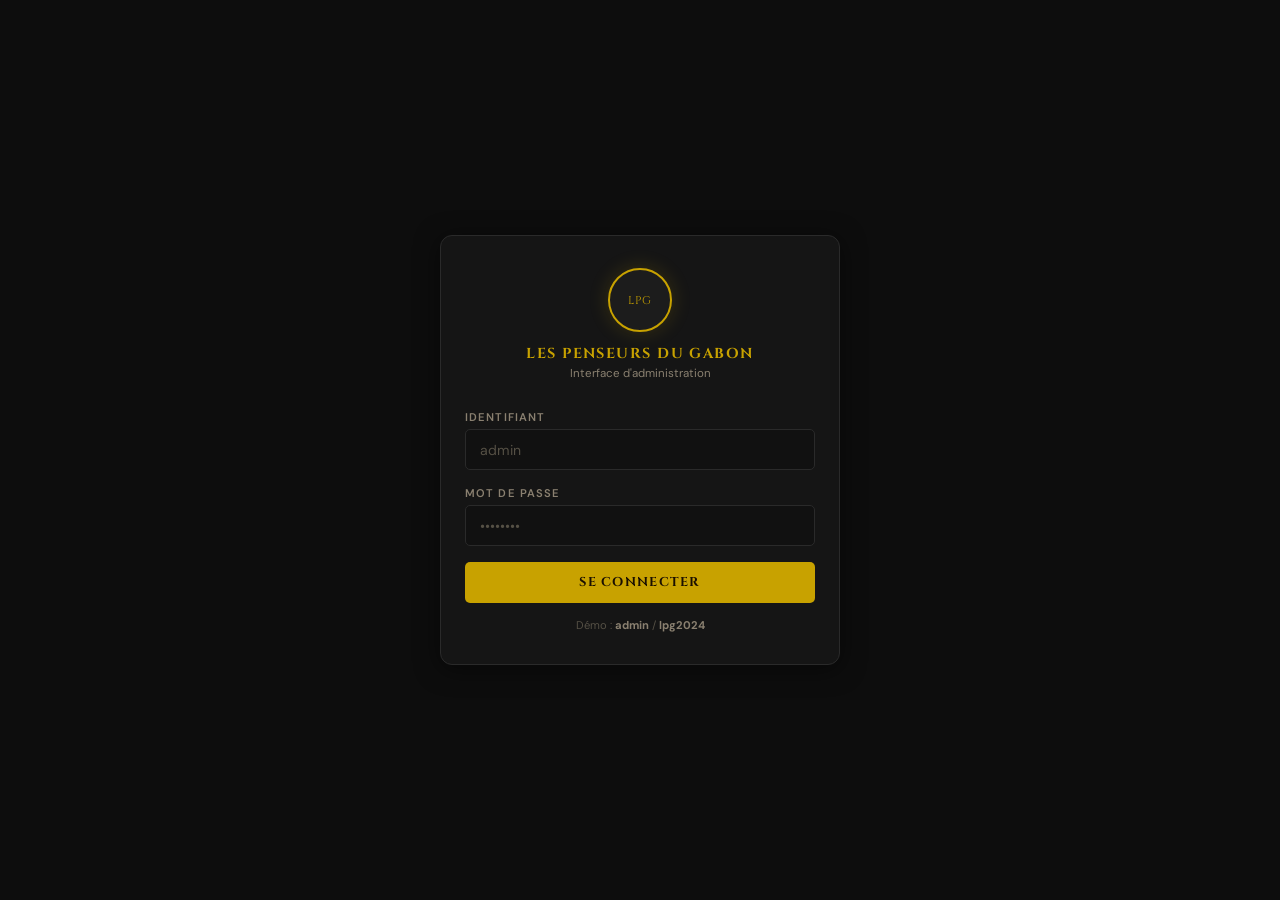
<file: lpg-admin-1.html>
<!DOCTYPE html>
<html lang="fr">
<head>
<meta charset="UTF-8"/>
<meta name="viewport" content="width=device-width,initial-scale=1.0,viewport-fit=cover"/>
<title>LPG Admin — Backoffice</title>
<link rel="preconnect" href="https://fonts.googleapis.com"/>
<link rel="preconnect" href="https://fonts.gstatic.com" crossorigin/>
<link href="https://fonts.googleapis.com/css2?family=Cinzel:wght@600;700&family=DM+Sans:wght@300;400;500;600&display=swap" rel="stylesheet"/>
<style>
/* ══════════════════════════════════════════════
   TOKENS
══════════════════════════════════════════════ */
:root{
  --bg-base:#0D0D0D;
  --bg-surface:#151515;
  --bg-card:#1C1C1C;
  --bg-hover:#222222;
  --bg-input:#111111;
  --border:#2A2A2A;
  --border-focus:#C8A200;
  --gold:#C8A200;
  --gold-dim:#8A6E00;
  --gold-glow:rgba(200,162,0,.15);
  --green:#009A00;
  --green-dim:#006600;
  --red:#C0392B;
  --red-dim:#7A1E15;
  --blue:#2E86AB;
  --text-primary:#F0EAD6;
  --text-secondary:#8A8070;
  --text-muted:#555045;
  --brown-accent:#5C2E00;
  --sidebar-w:230px;
  --topbar-h:52px;
  --r:8px;
  --r-sm:5px;
  --font-t:'Cinzel',serif;
  --font-b:'DM Sans',sans-serif;
  --shadow:0 4px 24px rgba(0,0,0,.5);
  --shadow-gold:0 0 20px rgba(200,162,0,.2);
}

*,*::before,*::after{box-sizing:border-box;margin:0;padding:0}
html,body{height:100%;-webkit-text-size-adjust:100%}
body{font-family:var(--font-b);background:var(--bg-base);color:var(--text-primary);font-size:14px;overflow:hidden}
input,textarea,select,button{font-family:var(--font-b)}

/* ══════════════════════════════════════════════
   LOGIN
══════════════════════════════════════════════ */
#login-screen{
  position:fixed;inset:0;z-index:9999;
  background:var(--bg-base);
  display:flex;align-items:center;justify-content:center;
  padding:1rem;transition:opacity .4s;
}
#login-screen.out{opacity:0;pointer-events:none}
.login-box{
  width:100%;max-width:400px;
  background:var(--bg-surface);
  border:1px solid var(--border);border-radius:12px;
  padding:2rem 1.5rem;
  box-shadow:var(--shadow);
  animation:slideUp .4s ease both;
}
.login-brand{text-align:center;margin-bottom:1.8rem}
.logo-ring{
  width:64px;height:64px;border-radius:50%;
  border:2px solid var(--gold);
  display:flex;align-items:center;justify-content:center;
  margin:0 auto .7rem;background:var(--bg-card);
  box-shadow:var(--shadow-gold);
}
.logo-ring span{font-family:var(--font-t);font-size:.7rem;color:var(--gold);letter-spacing:.1em}
.login-brand h1{font-family:var(--font-t);font-size:.9rem;color:var(--gold);letter-spacing:.1em}
.login-brand p{font-size:.72rem;color:var(--text-secondary);margin-top:.2rem}
.fg{margin-bottom:1rem}
.fg label{display:block;font-size:.7rem;font-weight:600;letter-spacing:.1em;text-transform:uppercase;color:var(--text-secondary);margin-bottom:.35rem}
.fg input{
  width:100%;background:var(--bg-input);
  border:1px solid var(--border);border-radius:var(--r-sm);
  padding:.65rem .9rem;color:var(--text-primary);
  font-size:.88rem;outline:none;
  transition:border-color .2s,box-shadow .2s;
  -webkit-appearance:none;
}
.fg input:focus{border-color:var(--gold);box-shadow:0 0 0 3px var(--gold-glow)}
.fg input::placeholder{color:var(--text-muted)}
.login-error{
  background:rgba(192,57,43,.12);border:1px solid var(--red-dim);
  border-radius:var(--r-sm);padding:.6rem .9rem;
  font-size:.78rem;color:#e74c3c;margin-bottom:.9rem;display:none;
}
.login-error.show{display:block}
.btn-login{
  width:100%;background:var(--gold);color:#1A0F00;
  border:none;border-radius:var(--r-sm);padding:.75rem;
  font-family:var(--font-t);font-size:.8rem;font-weight:700;
  letter-spacing:.1em;text-transform:uppercase;
  cursor:pointer;transition:background .2s;
  -webkit-tap-highlight-color:transparent;
}
.btn-login:hover,.btn-login:focus{background:#e0b800}
.login-hint{text-align:center;font-size:.7rem;color:var(--text-muted);margin-top:.9rem}
.login-hint strong{color:var(--text-secondary)}

/* ══════════════════════════════════════════════
   APP SHELL
══════════════════════════════════════════════ */
#app{display:none;height:100dvh;flex-direction:column}
#app.visible{display:flex}

/* ── TOPBAR ── */
.topbar{
  height:var(--topbar-h);flex-shrink:0;
  background:var(--bg-surface);border-bottom:1px solid var(--border);
  display:flex;align-items:center;gap:.5rem;
  padding:0 .75rem;z-index:200;
}
.topbar-brand{
  display:flex;align-items:center;gap:.6rem;
  flex-shrink:0;
}
.brand-icon{
  width:30px;height:30px;border-radius:50%;
  border:1.5px solid var(--gold);
  display:flex;align-items:center;justify-content:center;
  background:var(--bg-card);flex-shrink:0;
}
.brand-icon span{font-family:var(--font-t);font-size:.5rem;color:var(--gold)}
.brand-txt h2{font-family:var(--font-t);font-size:.68rem;color:var(--gold);letter-spacing:.07em;line-height:1.2}
.brand-txt p{font-size:.58rem;color:var(--text-muted)}
.topbar-sep{width:1px;background:var(--border);height:28px;flex-shrink:0;margin:0 .25rem}
.topbar-title{
  font-size:.78rem;font-weight:600;
  color:var(--text-secondary);flex:1;
  white-space:nowrap;overflow:hidden;text-overflow:ellipsis;
}
.topbar-title span{color:var(--text-primary)}
.topbar-right{display:flex;align-items:center;gap:.5rem;margin-left:auto;flex-shrink:0}
.saved-badge{
  background:rgba(0,154,0,.12);border:1px solid var(--green-dim);
  color:#4CAF50;border-radius:100px;
  padding:.2rem .65rem;font-size:.68rem;font-weight:600;
  display:none;white-space:nowrap;
  animation:fadeIn .3s ease;
}
.saved-badge.show{display:flex;align-items:center;gap:.25rem}
.user-chip{
  display:flex;align-items:center;gap:.4rem;
  background:var(--bg-card);border:1px solid var(--border);
  border-radius:100px;padding:.25rem .7rem .25rem .3rem;
  cursor:pointer;transition:border-color .2s;
  -webkit-tap-highlight-color:transparent;
}
.user-chip:hover{border-color:var(--gold)}
.avatar{
  width:24px;height:24px;border-radius:50%;
  background:linear-gradient(135deg,var(--gold),var(--brown-accent));
  display:flex;align-items:center;justify-content:center;
  font-size:.6rem;font-weight:700;color:#1A0F00;flex-shrink:0;
}
.user-chip .uname{font-size:.75rem;color:var(--text-primary)}
/* hide username on tiny screens */
@media(max-width:400px){.user-chip .uname{display:none}}

.btn-logout{
  background:transparent;border:1px solid var(--border);
  border-radius:var(--r-sm);color:var(--text-secondary);
  padding:.3rem .6rem;font-size:.72rem;cursor:pointer;
  transition:all .2s;white-space:nowrap;
  -webkit-tap-highlight-color:transparent;
}
.btn-logout:hover{border-color:var(--red);color:var(--red)}

/* mobile: hide topbar-title on very small */
@media(max-width:480px){
  .topbar-sep,.topbar-title{display:none}
}

/* ── SIDEBAR TOGGLE BUTTON ── */
.sidebar-toggle{
  display:none;
  background:none;border:1px solid var(--border);border-radius:var(--r-sm);
  color:var(--text-secondary);width:34px;height:34px;
  align-items:center;justify-content:center;
  cursor:pointer;font-size:1.1rem;flex-shrink:0;
  -webkit-tap-highlight-color:transparent;
  transition:border-color .2s,color .2s;
}
.sidebar-toggle:hover{border-color:var(--gold);color:var(--gold)}
@media(max-width:899px){.sidebar-toggle{display:flex}}

/* ── MAIN AREA ── */
.main-area{display:flex;flex:1;overflow:hidden;position:relative}

/* ── SIDEBAR OVERLAY (mobile) ── */
.sidebar-overlay{
  display:none;position:fixed;inset:0;
  background:rgba(0,0,0,.65);z-index:199;
}
.sidebar-overlay.open{display:block}

/* ── SIDEBAR ── */
.sidebar{
  width:var(--sidebar-w);flex-shrink:0;
  background:var(--bg-surface);
  border-right:1px solid var(--border);
  overflow-y:auto;padding:.6rem 0;
  transition:transform .25s ease;
  z-index:200;
}
.sidebar::-webkit-scrollbar{width:3px}
.sidebar::-webkit-scrollbar-thumb{background:var(--border);border-radius:4px}

/* mobile: sidebar becomes a drawer */
@media(max-width:899px){
  .sidebar{
    position:fixed;top:var(--topbar-h);left:0;bottom:0;
    transform:translateX(-100%);
  }
  .sidebar.open{transform:translateX(0)}
}

.nav-sec-label{
  font-size:.6rem;font-weight:700;letter-spacing:.18em;
  text-transform:uppercase;color:var(--text-muted);
  padding:.5rem 1rem .25rem;
}
.nav-item{
  display:flex;align-items:center;gap:.6rem;
  padding:.52rem 1rem;cursor:pointer;
  border-right:3px solid transparent;
  transition:background .15s;
  -webkit-tap-highlight-color:transparent;
}
.nav-item:hover{background:var(--bg-hover)}
.nav-item.active{background:var(--gold-glow);border-right-color:var(--gold)}
.nav-item.active .ni{color:var(--gold)}
.nav-item.active .nl{color:var(--text-primary);font-weight:600}
.ni{font-size:.95rem;width:18px;text-align:center;flex-shrink:0;color:var(--text-secondary)}
.nl{font-size:.8rem;color:var(--text-secondary)}
.nc{
  margin-left:auto;
  background:var(--bg-card);border:1px solid var(--border);
  border-radius:100px;font-size:.6rem;
  color:var(--text-muted);padding:.08rem .4rem;
}

/* ── CONTENT ── */
.content{
  flex:1;overflow-y:auto;
  padding:1.25rem 1rem;
  background:var(--bg-base);
}
.content::-webkit-scrollbar{width:4px}
.content::-webkit-scrollbar-thumb{background:var(--border);border-radius:4px}
@media(min-width:900px){.content{padding:2rem}}

/* ── PAGE ── */
.page{display:none}
.page.active{display:block;animation:fadeIn .22s ease}

/* ── PAGE HEADER ── */
.page-header{
  display:flex;align-items:flex-start;justify-content:space-between;
  gap:.75rem;margin-bottom:1.5rem;flex-wrap:wrap;
}
.ph-left h2{font-family:var(--font-t);font-size:1.05rem;color:var(--text-primary)}
.ph-left p{font-size:.76rem;color:var(--text-secondary);margin-top:.15rem}

/* ── BUTTONS ── */
.btn{
  display:inline-flex;align-items:center;gap:.35rem;
  border-radius:var(--r-sm);padding:.48rem .9rem;
  font-family:var(--font-b);font-size:.78rem;font-weight:600;
  cursor:pointer;transition:all .2s;border:1px solid transparent;
  text-decoration:none;white-space:nowrap;
  -webkit-tap-highlight-color:transparent;
}
.btn-primary{background:var(--gold);color:#1A0F00;border-color:var(--gold)}
.btn-primary:hover{background:#e0b800}
.btn-secondary{background:var(--bg-card);color:var(--text-primary);border-color:var(--border)}
.btn-secondary:hover{border-color:var(--gold);color:var(--gold)}
.btn-danger{background:rgba(192,57,43,.1);color:#e74c3c;border-color:var(--red-dim)}
.btn-danger:hover{background:rgba(192,57,43,.22)}
.btn-sm{padding:.32rem .65rem;font-size:.72rem}

/* ── CARDS ── */
.card{
  background:var(--bg-card);border:1px solid var(--border);
  border-radius:var(--r);padding:1.1rem;margin-bottom:1rem;
}
@media(min-width:600px){.card{padding:1.4rem}}
.card-title{
  font-family:var(--font-t);font-size:.78rem;color:var(--gold);
  letter-spacing:.06em;margin-bottom:1rem;
  display:flex;align-items:center;gap:.45rem;
}
.card-title span{font-size:.95rem}

/* ── STATS GRID ── */
.stats-grid{
  display:grid;grid-template-columns:1fr 1fr;
  gap:.75rem;margin-bottom:1.5rem;
}
@media(min-width:600px){.stats-grid{grid-template-columns:repeat(4,1fr);gap:1rem}}
.stat-box{
  background:var(--bg-card);border:1px solid var(--border);
  border-radius:var(--r);padding:1rem;
  position:relative;overflow:hidden;
}
.stat-box::before{content:'';position:absolute;top:0;left:0;right:0;height:2px;background:var(--gold)}
.stat-box .sv{font-family:var(--font-t);font-size:1.6rem;color:var(--gold);display:block}
.stat-box .sl{font-size:.68rem;color:var(--text-secondary);margin-top:.15rem;text-transform:uppercase;letter-spacing:.06em}
.stat-box .si{position:absolute;right:.8rem;top:.8rem;font-size:1.5rem;opacity:.12}

/* ── FORMS ── */
.form-row{display:grid;gap:.75rem;margin-bottom:.9rem}
@media(min-width:600px){.form-row.c2{grid-template-columns:1fr 1fr}}
@media(min-width:600px){.form-row.c3{grid-template-columns:1fr 1fr 1fr}}
.field label{
  display:block;font-size:.68rem;font-weight:600;
  letter-spacing:.1em;text-transform:uppercase;
  color:var(--text-secondary);margin-bottom:.32rem;
}
.field input,.field textarea,.field select{
  width:100%;background:var(--bg-input);
  border:1px solid var(--border);border-radius:var(--r-sm);
  padding:.58rem .82rem;color:var(--text-primary);
  font-size:.84rem;outline:none;
  transition:border-color .2s,box-shadow .2s;
  -webkit-appearance:none;
}
.field input:focus,.field textarea:focus,.field select:focus{
  border-color:var(--gold);box-shadow:0 0 0 3px var(--gold-glow);
}
.field textarea{resize:vertical;min-height:75px;line-height:1.5}
.field select{cursor:pointer;background-image:url("data:image/svg+xml,%3Csvg xmlns='http://www.w3.org/2000/svg' width='10' height='6'%3E%3Cpath d='M0 0l5 6 5-6z' fill='%238A8070'/%3E%3C/svg%3E");background-repeat:no-repeat;background-position:right .8rem center;padding-right:2rem}
.field select option{background:var(--bg-card)}
.field input::placeholder,.field textarea::placeholder{color:var(--text-muted)}

/* ── TABLE ── */
.table-wrap{overflow-x:auto;-webkit-overflow-scrolling:touch;border-radius:var(--r-sm)}
table{width:100%;border-collapse:collapse;min-width:500px}
thead th{
  text-align:left;font-size:.65rem;font-weight:700;
  letter-spacing:.1em;text-transform:uppercase;
  color:var(--text-muted);padding:.55rem .9rem;
  border-bottom:1px solid var(--border);
  white-space:nowrap;
}
tbody tr{border-bottom:1px solid rgba(255,255,255,.04);transition:background .15s}
tbody tr:hover{background:var(--bg-hover)}
tbody td{padding:.65rem .9rem;font-size:.8rem;color:var(--text-secondary)}
tbody td.pr{color:var(--text-primary);font-weight:500}
.badge{display:inline-flex;align-items:center;border-radius:100px;padding:.18rem .6rem;font-size:.67rem;font-weight:600}
.bg-green{background:rgba(0,154,0,.12);color:#4CAF50;border:1px solid rgba(0,154,0,.3)}
.bg-gold{background:var(--gold-glow);color:var(--gold);border:1px solid var(--gold-dim)}
.bg-gray{background:var(--bg-hover);color:var(--text-secondary);border:1px solid var(--border)}

/* ── LIST ITEMS ── */
.list-item{
  background:var(--bg-card);border:1px solid var(--border);
  border-radius:var(--r);padding:.85rem 1rem;
  margin-bottom:.6rem;
  display:flex;align-items:flex-start;gap:.85rem;
  transition:border-color .2s;
}
.list-item:hover{border-color:var(--gold-dim)}
.li-num{
  width:30px;height:30px;flex-shrink:0;border-radius:50%;
  background:var(--gold-glow);border:1px solid var(--gold-dim);
  display:flex;align-items:center;justify-content:center;
  font-family:var(--font-t);font-size:.65rem;color:var(--gold);
}
.li-body{flex:1;min-width:0}
.li-body strong{display:block;font-size:.84rem;color:var(--text-primary);margin-bottom:.2rem;word-break:break-word}
.li-body p{font-size:.76rem;color:var(--text-secondary);line-height:1.5;word-break:break-word}
.li-actions{display:flex;gap:.35rem;align-items:center;flex-shrink:0;flex-wrap:wrap}

/* ── BOARD GRID ── */
.bg-admin{display:grid;grid-template-columns:1fr 1fr;gap:.4rem}
@media(min-width:500px){.bg-admin{grid-template-columns:repeat(3,1fr)}}
.board-role-chip{
  display:flex;align-items:center;justify-content:space-between;gap:.4rem;
  background:var(--bg-input);border:1px solid var(--border);
  border-radius:var(--r-sm);padding:.48rem .65rem;
}
.board-role-chip span{font-size:.75rem;color:var(--text-primary);flex:1;min-width:0;overflow:hidden;text-overflow:ellipsis;white-space:nowrap}
.board-role-chip button{background:none;border:none;color:var(--text-muted);cursor:pointer;font-size:.8rem;padding:.1rem .2rem;flex-shrink:0;transition:color .15s}
.board-role-chip button:hover{color:var(--red)}

/* ── PLAN PREVIEW ── */
.plan-editor-card{
  background:var(--bg-card);border:1px solid var(--border);
  border-radius:var(--r);padding:1.1rem;margin-bottom:1rem;
}
.plan-editor-card.featured{border-color:var(--gold-dim)}
.plan-editor-header{
  display:flex;align-items:center;justify-content:space-between;
  margin-bottom:1rem;flex-wrap:wrap;gap:.5rem;
}
.peh-left{display:flex;align-items:center;gap:.5rem}
.plan-preview-mini{
  background:var(--bg-input);border:1px solid var(--border);
  border-radius:var(--r-sm);padding:.9rem 1rem;
}
.plan-price-big{font-family:var(--font-t);font-size:1.8rem;color:var(--gold);display:block;line-height:1}
.plan-cur{font-size:.72rem;color:var(--text-secondary);margin-top:.1rem}

/* ── ALERT ── */
.alert{
  border-radius:var(--r-sm);padding:.65rem .9rem;
  font-size:.78rem;margin-bottom:.9rem;
  display:flex;align-items:flex-start;gap:.45rem;line-height:1.5;
}
.alert-info{background:rgba(46,134,171,.1);border:1px solid rgba(46,134,171,.3);color:#5ba8c7}

/* ── MODAL ── */
.modal-overlay{
  position:fixed;inset:0;background:rgba(0,0,0,.78);
  z-index:500;display:flex;align-items:flex-end;justify-content:center;
  opacity:0;pointer-events:none;transition:opacity .2s;
}
@media(min-width:600px){.modal-overlay{align-items:center}}
.modal-overlay.open{opacity:1;pointer-events:all}
.modal{
  background:var(--bg-surface);border:1px solid var(--border);
  border-radius:16px 16px 0 0;
  width:100%;max-width:100%;
  max-height:88dvh;overflow-y:auto;
  padding:1.4rem 1.2rem 2rem;
  box-shadow:var(--shadow);
  transform:translateY(20px);transition:transform .25s ease;
}
@media(min-width:600px){
  .modal{border-radius:12px;max-width:520px;padding:1.8rem 1.5rem;margin:1rem}
}
.modal-overlay.open .modal{transform:translateY(0)}
.modal-drag{
  width:36px;height:4px;border-radius:4px;
  background:var(--border);margin:0 auto .9rem;
}
@media(min-width:600px){.modal-drag{display:none}}
.modal-header{display:flex;align-items:center;justify-content:space-between;margin-bottom:1.2rem}
.modal-header h3{font-family:var(--font-t);font-size:.9rem;color:var(--gold)}
.modal-close{
  background:transparent;border:none;color:var(--text-secondary);
  font-size:1.1rem;cursor:pointer;padding:.25rem .4rem;
  border-radius:4px;transition:color .2s,background .2s;
}
.modal-close:hover{color:var(--text-primary);background:var(--bg-hover)}
.modal-footer{
  display:flex;justify-content:flex-end;gap:.6rem;
  margin-top:1.3rem;padding-top:.9rem;
  border-top:1px solid var(--border);
}

/* ── DIVIDER ── */
.divider{height:1px;background:var(--border);margin:1.2rem 0}

/* ── BREADCRUMB ── */
.breadcrumb{display:flex;align-items:center;gap:.35rem;font-size:.7rem;color:var(--text-muted);margin-bottom:.4rem;flex-wrap:wrap}
.breadcrumb span{color:var(--text-secondary)}
.breadcrumb .sep{color:var(--text-muted)}

/* ── API STATUS ── */
.api-status-row{display:flex;align-items:center;justify-content:space-between;margin-bottom:.5rem}
.api-status-row span:first-child{font-size:.78rem;color:var(--text-secondary)}
.api-url-chip{
  font-family:monospace;font-size:.73rem;
  background:var(--bg-input);border:1px solid var(--border);
  border-radius:var(--r-sm);padding:.4rem .7rem;
  color:#5ba8c7;overflow:hidden;text-overflow:ellipsis;white-space:nowrap;
  display:block;max-width:100%;
}

/* ── TOGGLE ── */
.toggle-wrap{display:flex;align-items:center;gap:.6rem}
.toggle{position:relative;width:36px;height:20px;cursor:pointer;flex-shrink:0}
.toggle input{opacity:0;width:0;height:0}
.slider{position:absolute;inset:0;background:var(--bg-hover);border:1px solid var(--border);border-radius:100px;transition:background .2s}
.slider::before{content:'';position:absolute;width:14px;height:14px;border-radius:50%;background:var(--text-muted);top:2px;left:2px;transition:transform .2s,background .2s}
.toggle input:checked+.slider{background:var(--gold-glow);border-color:var(--gold)}
.toggle input:checked+.slider::before{transform:translateX(16px);background:var(--gold)}
.toggle-label{font-size:.78rem;color:var(--text-secondary)}

/* ── ANIMATIONS ── */
@keyframes fadeIn{from{opacity:0}to{opacity:1}}
@keyframes slideUp{from{opacity:0;transform:translateY(20px)}to{opacity:1;transform:translateY(0)}}
</style>
</head>
<body>

<!-- ══════════════════════════════════════════
     LOGIN
══════════════════════════════════════════ -->
<div id="login-screen">
  <div class="login-box">
    <div class="login-brand">
      <div class="logo-ring"><span>LPG</span></div>
      <h1>LES PENSEURS DU GABON</h1>
      <p>Interface d'administration</p>
    </div>
    <div class="login-error" id="login-error">⚠️ Identifiants incorrects. Veuillez réessayer.</div>
    <div class="fg">
      <label>Identifiant</label>
      <input type="text" id="lu" placeholder="admin" autocomplete="username" inputmode="text"/>
    </div>
    <div class="fg">
      <label>Mot de passe</label>
      <input type="password" id="lp" placeholder="••••••••" autocomplete="current-password"/>
    </div>
    <button class="btn-login" onclick="doLogin()">SE CONNECTER</button>
    <p class="login-hint">Démo : <strong>admin</strong> / <strong>lpg2024</strong></p>
  </div>
</div>

<!-- ══════════════════════════════════════════
     APP
══════════════════════════════════════════ -->
<div id="app">

  <!-- TOPBAR -->
  <div class="topbar">
    <button class="sidebar-toggle" id="sidebar-toggle" onclick="toggleSidebar()" aria-label="Menu">☰</button>
    <div class="topbar-brand">
      <div class="brand-icon"><span>LPG</span></div>
      <div class="brand-txt">
        <h2>L.P.G Admin</h2>
        <p>Backoffice v1.0</p>
      </div>
    </div>
    <div class="topbar-sep"></div>
    <p class="topbar-title" id="topbar-title"><span>Tableau de bord</span></p>
    <div class="topbar-right">
      <div class="saved-badge" id="saved-badge">✓ Sauvegardé</div>
      <div class="user-chip">
        <div class="avatar" id="avatar-i">A</div>
        <span class="uname" id="uname-chip">Admin</span>
      </div>
      <button class="btn-logout" onclick="doLogout()">Quitter</button>
    </div>
  </div>

  <!-- MAIN -->
  <div class="main-area">
    <div class="sidebar-overlay" id="sidebar-overlay" onclick="closeSidebar()"></div>

    <!-- SIDEBAR -->
    <nav class="sidebar" id="sidebar">
      <div class="nav-sec-label">Principal</div>
      <div class="nav-item active" data-page="dashboard" onclick="showPage('dashboard',this)">
        <span class="ni">⬛</span><span class="nl">Tableau de bord</span>
      </div>

      <div class="nav-sec-label" style="margin-top:.4rem">Contenu du site</div>
      <div class="nav-item" data-page="config" onclick="showPage('config',this)">
        <span class="ni">⚙️</span><span class="nl">Configuration</span>
      </div>
      <div class="nav-item" data-page="mission" onclick="showPage('mission',this)">
        <span class="ni">📋</span><span class="nl">Mission &amp; Vision</span>
      </div>
      <div class="nav-item" data-page="values" onclick="showPage('values',this)">
        <span class="ni">💎</span><span class="nl">Valeurs</span>
        <span class="nc">4</span>
      </div>
      <div class="nav-item" data-page="objectives" onclick="showPage('objectives',this)">
        <span class="ni">🎯</span><span class="nl">Objectifs</span>
        <span class="nc">4</span>
      </div>
      <div class="nav-item" data-page="actions" onclick="showPage('actions',this)">
        <span class="ni">⚡</span><span class="nl">Actions</span>
        <span class="nc">6</span>
      </div>
      <div class="nav-item" data-page="organisation" onclick="showPage('organisation',this)">
        <span class="ni">🏛️</span><span class="nl">Organisation</span>
      </div>
      <div class="nav-item" data-page="membership" onclick="showPage('membership',this)">
        <span class="ni">💳</span><span class="nl">Adhésion &amp; Tarifs</span>
      </div>
      <div class="nav-item" data-page="contact" onclick="showPage('contact',this)">
        <span class="ni">📞</span><span class="nl">Contact</span>
      </div>

      <div class="nav-sec-label" style="margin-top:.4rem">Système</div>
      <div class="nav-item" data-page="users" onclick="showPage('users',this)">
        <span class="ni">👤</span><span class="nl">Utilisateurs</span>
      </div>
      <div class="nav-item" data-page="api" onclick="showPage('api',this)">
        <span class="ni">🔌</span><span class="nl">API &amp; Intégration</span>
      </div>
    </nav>

    <!-- CONTENT -->
    <div class="content">

      <!-- ═══ DASHBOARD ═══ -->
      <div class="page active" id="page-dashboard">
        <div class="breadcrumb"><span>Accueil</span></div>
        <div class="page-header">
          <div class="ph-left">
            <h2>Tableau de bord</h2>
            <p>Vue d'ensemble du site Les Penseurs du Gabon</p>
          </div>
          <a href="lpg-site.html" target="_blank" class="btn btn-secondary">🌐 Voir le site</a>
        </div>
        <div class="stats-grid">
          <div class="stat-box"><span class="si">🎯</span><span class="sv">4</span><span class="sl">Objectifs</span></div>
          <div class="stat-box"><span class="si">⚡</span><span class="sv">6</span><span class="sl">Actions</span></div>
          <div class="stat-box"><span class="si">👥</span><span class="sv">10</span><span class="sl">Membres bureau</span></div>
          <div class="stat-box"><span class="si">💳</span><span class="sv">2</span><span class="sl">Plans adhésion</span></div>
        </div>
        <div class="alert alert-info">ℹ️ Mode démonstration — modifications simulées en mémoire. Connectez l'API Django pour persister les données.</div>
        <div class="card">
          <div class="card-title"><span>📋</span> Sections du site</div>
          <div class="table-wrap">
            <table>
              <thead><tr><th>Section</th><th>Statut</th><th>Modif.</th></tr></thead>
              <tbody>
                <tr><td class="pr">Configuration</td><td><span class="badge bg-green">✓ Publié</span></td><td>Aujourd'hui</td></tr>
                <tr><td class="pr">Mission &amp; Vision</td><td><span class="badge bg-green">✓ Publié</span></td><td>Aujourd'hui</td></tr>
                <tr><td class="pr">Valeurs (×4)</td><td><span class="badge bg-green">✓ Publié</span></td><td>Aujourd'hui</td></tr>
                <tr><td class="pr">Objectifs (×4)</td><td><span class="badge bg-green">✓ Publié</span></td><td>Aujourd'hui</td></tr>
                <tr><td class="pr">Actions (×6)</td><td><span class="badge bg-green">✓ Publié</span></td><td>Aujourd'hui</td></tr>
                <tr><td class="pr">Organisation</td><td><span class="badge bg-green">✓ Publié</span></td><td>Aujourd'hui</td></tr>
                <tr><td class="pr">Adhésion &amp; Tarifs</td><td><span class="badge bg-green">✓ Publié</span></td><td>Aujourd'hui</td></tr>
                <tr><td class="pr">Contact</td><td><span class="badge bg-green">✓ Publié</span></td><td>Aujourd'hui</td></tr>
              </tbody>
            </table>
          </div>
        </div>
        <div class="card">
          <div class="card-title"><span>🔌</span> Statut API Django</div>
          <div class="api-status-row"><span>Endpoint principal</span><span class="badge bg-gold">Mode mock</span></div>
          <div class="api-url-chip">/api/all/</div>
          <div style="margin-top:.9rem">
            <button class="btn btn-secondary btn-sm" onclick="showPage('api',document.querySelector('[data-page=api]'))">Configurer l'API →</button>
          </div>
        </div>
      </div>

      <!-- ═══ CONFIG ═══ -->
      <div class="page" id="page-config">
        <div class="breadcrumb"><span>Config.</span><span class="sep">›</span><span>Générale</span></div>
        <div class="page-header">
          <div class="ph-left"><h2>Configuration générale</h2><p>Informations de base de l'association</p></div>
          <button class="btn btn-primary" onclick="saveSection('config')">💾 Sauvegarder</button>
        </div>
        <div class="card">
          <div class="card-title"><span>🏷️</span> Identité</div>
          <div class="form-row c2">
            <div class="field"><label>Nom complet</label><input type="text" id="cfg-name" value="Les Penseurs du Gabon"/></div>
            <div class="field"><label>Acronyme</label><input type="text" id="cfg-acronym" value="L.P.G"/></div>
          </div>
          <div class="form-row">
            <div class="field"><label>Slogan / Tagline</label><input type="text" id="cfg-tagline" value="Pour un Gabon Meilleur"/></div>
          </div>
          <div class="form-row">
            <div class="field"><label>Description courte</label><textarea id="cfg-description">Association citoyenne de réflexion, d'action et d'amélioration du développement du Gabon</textarea></div>
          </div>
          <div class="form-row c3">
            <div class="field"><label>Année fondation</label><input type="number" id="cfg-year" value="2024"/></div>
            <div class="field"><label>Ville</label><input type="text" id="cfg-city" value="Libreville"/></div>
            <div class="field"><label>Pays</label><input type="text" id="cfg-country" value="Gabon"/></div>
          </div>
        </div>
        <div class="card">
          <div class="card-title"><span>📊</span> Statistiques</div>
          <div class="form-row c3">
            <div class="field"><label>Membres bureau</label><input type="number" id="cfg-bureau" value="10"/></div>
            <div class="field"><label>Nb objectifs</label><input type="number" id="cfg-obj-count" value="4"/></div>
            <div class="field"><label>Label durée</label><input type="text" id="cfg-duration" value="∞"/></div>
          </div>
        </div>
        <div class="card">
          <div class="card-title"><span>✍️</span> Devise &amp; CTA</div>
          <div class="form-row c2">
            <div class="field"><label>Devise</label><input type="text" id="cfg-motto" value="« Pour un Gabon Meilleur »"/></div>
            <div class="field"><label>Label devise</label><input type="text" id="cfg-motto-label" value="LA DEVISE DE L.P.G"/></div>
          </div>
          <div class="form-row">
            <div class="field"><label>Texte bouton CTA</label><input type="text" id="cfg-cta" value="ENSEMBLE, BÂTISSONS L'AVENIR 🇬🇦🌍"/></div>
          </div>
        </div>
        <div class="card">
          <div class="card-title"><span>🖼️</span> Logo</div>
          <div class="form-row">
            <div class="field"><label>URL du logo</label><input type="url" id="cfg-logo" placeholder="https://…/logo.png"/></div>
          </div>
          <p style="font-size:.72rem;color:var(--text-muted)">Format recommandé : PNG transparent 400×400px</p>
        </div>
      </div>

      <!-- ═══ MISSION ═══ -->
      <div class="page" id="page-mission">
        <div class="breadcrumb"><span>Contenu</span><span class="sep">›</span><span>Mission &amp; Vision</span></div>
        <div class="page-header">
          <div class="ph-left"><h2>Mission &amp; Vision</h2><p>Section "Notre Identité"</p></div>
          <button class="btn btn-primary" onclick="saveSection('mission')">💾 Sauvegarder</button>
        </div>
        <div class="card">
          <div class="card-title"><span>📝</span> Texte principal</div>
          <div class="form-row">
            <div class="field"><label>Titre de section</label><input type="text" id="mission-title" value="Les Penseurs du Gabon"/></div>
          </div>
          <div class="form-row">
            <div class="field"><label>Paragraphe 1</label><textarea id="mission-p1">est une association pour la réflexion, l'action et l'amélioration du développement social, économique et politique du Gabon.</textarea></div>
          </div>
          <div class="form-row">
            <div class="field"><label>Paragraphe 2</label><textarea id="mission-p2">Rassemblant citoyens, intellectuels, artisans et professionnels autour d'un objectif commun : contribuer activement au changement positif du pays.</textarea></div>
          </div>
        </div>
      </div>

      <!-- ═══ VALEURS ═══ -->
      <div class="page" id="page-values">
        <div class="breadcrumb"><span>Contenu</span><span class="sep">›</span><span>Valeurs</span></div>
        <div class="page-header">
          <div class="ph-left"><h2>Valeurs</h2><p>Grille 2×2 dans la section Mission</p></div>
          <button class="btn btn-primary" onclick="openModal('value',null)">+ Ajouter</button>
        </div>
        <div id="values-list"></div>
      </div>

      <!-- ═══ OBJECTIFS ═══ -->
      <div class="page" id="page-objectives">
        <div class="breadcrumb"><span>Contenu</span><span class="sep">›</span><span>Objectifs</span></div>
        <div class="page-header">
          <div class="ph-left"><h2>Objectifs fondamentaux</h2><p>Grille 2×2 brun foncé</p></div>
          <button class="btn btn-primary" onclick="openModal('objective',null)">+ Ajouter</button>
        </div>
        <div id="objectives-list"></div>
      </div>

      <!-- ═══ ACTIONS ═══ -->
      <div class="page" id="page-actions">
        <div class="breadcrumb"><span>Contenu</span><span class="sep">›</span><span>Actions</span></div>
        <div class="page-header">
          <div class="ph-left"><h2>Actions principales</h2><p>Grille 3×2 fond crème</p></div>
          <button class="btn btn-primary" onclick="openModal('action',null)">+ Ajouter</button>
        </div>
        <div id="actions-list"></div>
      </div>

      <!-- ═══ ORGANISATION ═══ -->
      <div class="page" id="page-organisation">
        <div class="breadcrumb"><span>Contenu</span><span class="sep">›</span><span>Organisation</span></div>
        <div class="page-header">
          <div class="ph-left"><h2>Organisation &amp; Gouvernance</h2><p>Bureau et types de membres</p></div>
          <button class="btn btn-primary" onclick="saveSection('organisation')">💾 Sauvegarder</button>
        </div>
        <div class="card">
          <div class="card-title"><span>🏛️</span> Conseil d'Administration</div>
          <div class="alert alert-info">ℹ️ Chaque entrée correspond à un rôle dans la grille du bureau.</div>
          <div id="board-roles-list"></div>
          <button class="btn btn-secondary btn-sm" style="margin-top:.75rem" onclick="addBoardRole()">+ Ajouter un rôle</button>
        </div>
        <div class="card">
          <div class="card-title"><span>👥</span> Types de membres</div>
          <div id="member-types-list"></div>
          <button class="btn btn-secondary btn-sm" style="margin-top:.75rem" onclick="openModal('memberType',null)">+ Ajouter un type</button>
        </div>
      </div>

      <!-- ═══ MEMBERSHIP ═══ -->
      <div class="page" id="page-membership">
        <div class="breadcrumb"><span>Contenu</span><span class="sep">›</span><span>Adhésion</span></div>
        <div class="page-header">
          <div class="ph-left"><h2>Adhésion &amp; Cotisations</h2><p>Plans tarifaires</p></div>
          <button class="btn btn-primary" onclick="saveSection('membership')">💾 Sauvegarder</button>
        </div>
        <div id="plans-editor"></div>
      </div>

      <!-- ═══ CONTACT ═══ -->
      <div class="page" id="page-contact">
        <div class="breadcrumb"><span>Contenu</span><span class="sep">›</span><span>Contact</span></div>
        <div class="page-header">
          <div class="ph-left"><h2>Contact &amp; Réseaux</h2><p>Coordonnées affichées en bas de page</p></div>
          <button class="btn btn-primary" onclick="saveSection('contact')">💾 Sauvegarder</button>
        </div>
        <div class="card">
          <div class="card-title"><span>📍</span> Coordonnées</div>
          <div class="form-row c2">
            <div class="field"><label>Adresse / Siège</label><input type="text" id="contact-address" value="Libreville, Gabon"/></div>
            <div class="field"><label>Email principal</label><input type="email" id="contact-email" value="lespenseursdugabon@gmail.com"/></div>
          </div>
          <div class="form-row c2">
            <div class="field"><label>Téléphone 1</label><input type="tel" id="contact-phone1" value="+(241) 066 431 225"/></div>
            <div class="field"><label>Téléphone 2</label><input type="tel" id="contact-phone2" value="+(241) 077 217 917"/></div>
          </div>
          <div class="form-row">
            <div class="field"><label>Statut juridique</label><input type="text" id="contact-status" value="Association à durée illimitée"/></div>
          </div>
        </div>
        <div class="card">
          <div class="card-title"><span>📢</span> Messages "Rejoignez-nous"</div>
          <div id="join-statements-list"></div>
          <button class="btn btn-secondary btn-sm" style="margin-top:.75rem" onclick="openModal('joinStatement',null)">+ Ajouter un message</button>
        </div>
        <div class="card">
          <div class="card-title"><span>🌐</span> Réseaux sociaux</div>
          <div class="form-row c2">
            <div class="field"><label>Facebook</label><input type="url" id="social-fb" placeholder="https://facebook.com/…"/></div>
            <div class="field"><label>Instagram</label><input type="url" id="social-ig" placeholder="https://instagram.com/…"/></div>
          </div>
          <div class="form-row c2">
            <div class="field"><label>Twitter / X</label><input type="url" id="social-tw" placeholder="https://x.com/…"/></div>
            <div class="field"><label>WhatsApp</label><input type="url" id="social-wa" placeholder="https://wa.me/…"/></div>
          </div>
        </div>
      </div>

      <!-- ═══ USERS ═══ -->
      <div class="page" id="page-users">
        <div class="breadcrumb"><span>Système</span><span class="sep">›</span><span>Utilisateurs</span></div>
        <div class="page-header">
          <div class="ph-left"><h2>Utilisateurs</h2><p>Comptes ayant accès au backoffice</p></div>
          <button class="btn btn-primary" onclick="alert('Connecter au backend Django.\nPOST /api/auth/users/')">+ Nouveau</button>
        </div>
        <div class="card">
          <div class="table-wrap">
            <table>
              <thead><tr><th>Utilisateur</th><th>Email</th><th>Rôle</th><th>Statut</th><th></th></tr></thead>
              <tbody>
                <tr>
                  <td><div style="display:flex;align-items:center;gap:.55rem"><div class="avatar" style="width:26px;height:26px;font-size:.58rem">AD</div><span class="pr">Administrateur</span></div></td>
                  <td>admin@lpg.ga</td>
                  <td><span class="badge bg-gold">Super Admin</span></td>
                  <td><span class="badge bg-green">Actif</span></td>
                  <td><button class="btn btn-secondary btn-sm">Modifier</button></td>
                </tr>
              </tbody>
            </table>
          </div>
        </div>
        <div class="card">
          <div class="card-title"><span>🔑</span> Changer le mot de passe</div>
          <div class="form-row">
            <div class="field"><label>Mot de passe actuel</label><input type="password" id="pw-current" placeholder="••••••••"/></div>
          </div>
          <div class="form-row c2">
            <div class="field"><label>Nouveau</label><input type="password" id="pw-new" placeholder="••••••••"/></div>
            <div class="field"><label>Confirmer</label><input type="password" id="pw-confirm" placeholder="••••••••"/></div>
          </div>
          <button class="btn btn-secondary btn-sm" onclick="changePassword()">Mettre à jour</button>
        </div>
      </div>

      <!-- ═══ API ═══ -->
      <div class="page" id="page-api">
        <div class="breadcrumb"><span>Système</span><span class="sep">›</span><span>API</span></div>
        <div class="page-header">
          <div class="ph-left"><h2>API &amp; Intégration Django</h2><p>Connexion au backend</p></div>
        </div>
        <div class="card">
          <div class="card-title"><span>🔌</span> URL de l'API Django</div>
          <div class="form-row c2">
            <div class="field"><label>Base URL</label><input type="url" id="api-base-url" placeholder="http://localhost:8000"/></div>
            <div class="field"><label>Token JWT</label><input type="text" id="api-token" placeholder="eyJhbGciOiJIUzI1NiIs…"/></div>
          </div>
          <div style="display:flex;gap:.6rem;flex-wrap:wrap;margin-top:.3rem">
            <button class="btn btn-secondary btn-sm" onclick="testApi()">🔍 Tester</button>
            <button class="btn btn-primary btn-sm" onclick="saveApiConfig()">💾 Sauvegarder</button>
          </div>
          <div id="api-test-result" style="margin-top:.75rem;font-size:.76rem;display:none"></div>
        </div>
        <div class="card">
          <div class="card-title"><span>📖</span> Référence des endpoints</div>
          <div class="table-wrap">
            <table>
              <thead><tr><th>Méthode</th><th>Endpoint</th><th>Description</th></tr></thead>
              <tbody>
                <tr><td><span class="badge bg-green">GET</span></td><td style="font-family:monospace;font-size:.74rem;color:#5ba8c7">/api/all/</td><td>Tout le contenu ✅</td></tr>
                <tr><td><span class="badge bg-green">GET</span></td><td style="font-family:monospace;font-size:.74rem;color:#5ba8c7">/api/config/</td><td>Configuration</td></tr>
                <tr><td><span class="badge bg-green">GET</span></td><td style="font-family:monospace;font-size:.74rem;color:#5ba8c7">/api/about/</td><td>Mission &amp; Vision</td></tr>
                <tr><td><span class="badge bg-green">GET</span></td><td style="font-family:monospace;font-size:.74rem;color:#5ba8c7">/api/values/</td><td>Valeurs</td></tr>
                <tr><td><span class="badge bg-green">GET</span></td><td style="font-family:monospace;font-size:.74rem;color:#5ba8c7">/api/objectives/</td><td>Objectifs</td></tr>
                <tr><td><span class="badge bg-green">GET</span></td><td style="font-family:monospace;font-size:.74rem;color:#5ba8c7">/api/actions/</td><td>Actions</td></tr>
                <tr><td><span class="badge bg-green">GET</span></td><td style="font-family:monospace;font-size:.74rem;color:#5ba8c7">/api/board-roles/</td><td>Rôles bureau</td></tr>
                <tr><td><span class="badge bg-green">GET</span></td><td style="font-family:monospace;font-size:.74rem;color:#5ba8c7">/api/member-types/</td><td>Types membres</td></tr>
                <tr><td><span class="badge bg-green">GET</span></td><td style="font-family:monospace;font-size:.74rem;color:#5ba8c7">/api/membership-plans/</td><td>Plans &amp; tarifs</td></tr>
                <tr><td><span class="badge bg-green">GET</span></td><td style="font-family:monospace;font-size:.74rem;color:#5ba8c7">/api/contact/</td><td>Coordonnées</td></tr>
              </tbody>
            </table>
          </div>
        </div>
      </div>

    </div><!-- /content -->
  </div><!-- /main-area -->
</div><!-- /app -->

<!-- ══════════════════════════════════════════
     MODAL
══════════════════════════════════════════ -->
<div class="modal-overlay" id="modal-overlay" onclick="closeModalOutside(event)">
  <div class="modal" id="modal">
    <div class="modal-drag"></div>
    <div class="modal-header">
      <h3 id="modal-title">Modifier</h3>
      <button class="modal-close" onclick="closeModal()">✕</button>
    </div>
    <div id="modal-body"></div>
    <div class="modal-footer">
      <button class="btn btn-secondary" onclick="closeModal()">Annuler</button>
      <button class="btn btn-primary" onclick="saveModal()">Sauvegarder</button>
    </div>
  </div>
</div>

<script>
/* ─── STATE ──────────────────────────────────────── */
const ST={
  user:null,
  values:[
    {id:1,title:"Éducation & Savoir",description:"L'éducation transforme la société gabonaise",icon:"📚"},
    {id:2,title:"Solidarité",description:"Le collectif et l'entraide au cœur de nos actions",icon:"🤝"},
    {id:3,title:"Innovation",description:"Solutions adaptées aux réalités locales",icon:"💡"},
    {id:4,title:"Engagement citoyen",description:"Chacun a un rôle pour améliorer le pays",icon:"🌍"},
  ],
  objectives:[
    {id:1,number:1,title:"Encourager l'innovation",description:"Dans la gouvernance, l'éducation, la santé et le développement durable au Gabon.",icon:"💡"},
    {id:2,number:2,title:"Promouvoir l'unité nationale",description:"Participation citoyenne à travers des projets communautaires visant à renforcer les liens sociaux.",icon:"🇬🇦"},
    {id:3,number:3,title:"Former & Informer",description:"Rendre la jeunesse gabonaise acteur central du changement dans le pays.",icon:"🎓"},
    {id:4,number:4,title:"Projets économiques",description:"Encourager la croissance locale, la création d'emplois et l'industrialisation du Gabon.",icon:"📈"},
  ],
  actions:[
    {id:1,title:"Forums & Débats",description:"Organisation de forums de discussions et débats pour réfléchir aux solutions aux problèmes actuels du Gabon.",icon:"🗣️"},
    {id:2,title:"Développement local",description:"Projets d'agriculture durable, programmes de formation technique pour les jeunes et constructions d'infrastructures.",icon:"🏗️"},
    {id:3,title:"Collaboration ONG",description:"Partenariats avec des ONG locales et internationales pour renforcer l'impact de nos projets.",icon:"🌐"},
    {id:4,title:"Patrimoine culturel",description:"Promotion du patrimoine gabonais à travers des événements culturels, artistiques et éducatifs.",icon:"🎭"},
    {id:5,title:"Entrepreneuriat",description:"Accompagnement des porteurs de projets et soutien à l'entrepreneuriat gabonais.",icon:"🚀"},
    {id:6,title:"Gouvernance & Droit",description:"Sensibilisation citoyenne et promotion de la bonne gouvernance au Gabon.",icon:"⚖️"},
  ],
  boardRoles:[
    {id:1,title:"Président"},{id:2,title:"Vice-Président"},{id:3,title:"Secrétaire Général"},
    {id:4,title:"Trésorier"},{id:5,title:"Trésorier Adjoint"},{id:6,title:"Communication"},
    {id:7,title:"Logistique"},{id:8,title:"Relations Extérieures"},{id:9,title:"Juridique"},{id:10,title:"Projets"},
  ],
  memberTypes:[
    {id:1,title:"Membres Fondateurs",description:"Ceux qui ont initié la création",icon:"⭐"},
    {id:2,title:"Membres Actifs",description:"Adhérents qui s'acquittent de leur cotisation mensuelle",icon:"✅"},
    {id:3,title:"Membres Bienfaiteurs",description:"Soutien financier ou matériel significatif",icon:"💎"},
    {id:4,title:"Membres d'Honneur",description:"Personnalités reconnues pour leur engagement",icon:"🏆"},
  ],
  plans:[
    {id:1,plan_type:"simple",price:2000,currency:"FCFA",period:"mois",title:"MEMBRE SIMPLE",subtitle:"Tout citoyen gabonais souhaitant s'impliquer activement dans le progrès du Gabon.",benefits:["Accès aux forums et débats","Participation aux projets","Réseau citoyen engagé"],is_featured:false},
    {id:2,plan_type:"ca",price:10000,currency:"FCFA",period:"mois",title:"MEMBRE DU C.A.",subtitle:"Membres du Conseil d'Administration. Engagement renforcé au cœur de la gouvernance associative.",benefits:["Tous droits membre simple","Vote & décisions stratégiques","Responsabilités officielles"],is_featured:true},
  ],
  joinStatements:[
    {id:1,text:"Pensez grand, agissez maintenant"},
    {id:2,text:"Bâtissons ensemble un Gabon meilleur"},
    {id:3,text:"Rejoignez citoyens, jeunes, entrepreneurs"},
    {id:4,text:"Soyez acteur du changement, dès aujourd'hui"},
  ],
  modal:{type:null,editId:null},
};

/* ─── AUTH ───────────────────────────────────────── */
const USERS=[{username:"admin",password:"lpg2024",role:"Super Admin",email:"admin@lpg.ga"}];
document.getElementById("lp").addEventListener("keydown",e=>{if(e.key==="Enter")doLogin()});
document.getElementById("lu").addEventListener("keydown",e=>{if(e.key==="Enter")doLogin()});

function doLogin(){
  const u=document.getElementById("lu").value.trim();
  const p=document.getElementById("lp").value;
  const found=USERS.find(x=>x.username===u&&x.password===p);
  if(!found){
    document.getElementById("login-error").classList.add("show");
    document.getElementById("lp").value="";
    return;
  }
  ST.user=found;
  sessionStorage.setItem("lpg_token","mock_jwt_token");
  sessionStorage.setItem("lpg_user",JSON.stringify(found));
  document.getElementById("login-screen").classList.add("out");
  document.getElementById("app").classList.add("visible");
  document.getElementById("uname-chip").textContent=found.username;
  document.getElementById("avatar-i").textContent=found.username.substring(0,2).toUpperCase();
  renderAll();
}
function doLogout(){
  sessionStorage.clear();
  document.getElementById("login-screen").classList.remove("out");
  document.getElementById("app").classList.remove("visible");
  document.getElementById("lu").value="";
  document.getElementById("lp").value="";
  document.getElementById("login-error").classList.remove("show");
  closeSidebar();
}
// auto-login
(function(){
  const t=sessionStorage.getItem("lpg_token");
  const u=sessionStorage.getItem("lpg_user");
  if(t&&u){
    ST.user=JSON.parse(u);
    document.getElementById("login-screen").classList.add("out");
    document.getElementById("app").classList.add("visible");
    document.getElementById("uname-chip").textContent=ST.user.username;
    document.getElementById("avatar-i").textContent=ST.user.username.substring(0,2).toUpperCase();
    renderAll();
  }
})();

/* ─── SIDEBAR ────────────────────────────────────── */
function toggleSidebar(){
  const s=document.getElementById("sidebar");
  const o=document.getElementById("sidebar-overlay");
  const open=s.classList.toggle("open");
  o.classList.toggle("open",open);
  document.body.style.overflow=open?"hidden":"";
}
function closeSidebar(){
  document.getElementById("sidebar").classList.remove("open");
  document.getElementById("sidebar-overlay").classList.remove("open");
  document.body.style.overflow="";
}

/* ─── NAVIGATION ─────────────────────────────────── */
const PAGE_LABELS={
  dashboard:"Tableau de bord",config:"Configuration",mission:"Mission & Vision",
  values:"Valeurs",objectives:"Objectifs",actions:"Actions",
  organisation:"Organisation",membership:"Adhésion & Tarifs",
  contact:"Contact",users:"Utilisateurs",api:"API & Intégration",
};
function showPage(name,el){
  document.querySelectorAll(".page").forEach(p=>p.classList.remove("active"));
  document.querySelectorAll(".nav-item").forEach(n=>n.classList.remove("active"));
  document.getElementById("page-"+name).classList.add("active");
  if(el)el.classList.add("active");
  document.getElementById("topbar-title").innerHTML=`<span>${PAGE_LABELS[name]||name}</span>`;
  closeSidebar();
  document.querySelector(".content").scrollTop=0;
}

/* ─── SAVE FEEDBACK ──────────────────────────────── */
function saveSection(){
  const b=document.getElementById("saved-badge");
  b.classList.add("show");
  setTimeout(()=>b.classList.remove("show"),2600);
}

/* ─── RENDER ─────────────────────────────────────── */
function renderAll(){
  renderList("values-list",ST.values,"value");
  renderList("objectives-list",ST.objectives,"objective");
  renderList("actions-list",ST.actions,"action");
  renderBoardRoles();
  renderList("member-types-list",ST.memberTypes,"memberType");
  renderPlans();
  renderList("join-statements-list",ST.joinStatements,"joinStatement");
}

function renderList(containerId,items,type){
  const c=document.getElementById(containerId);
  if(!c)return;
  c.innerHTML=items.map(item=>{
    const icon=item.icon||item.number||"→";
    const numLabel=item.number?String(item.number).padStart(2,"0"):icon;
    const title=item.title||item.text;
    const desc=item.description||"";
    return `
      <div class="list-item">
        <div class="li-num">${numLabel}</div>
        <div class="li-body">
          <strong>${title}</strong>
          ${desc?`<p>${desc}</p>`:""}
        </div>
        <div class="li-actions">
          <button class="btn btn-secondary btn-sm" onclick="openModal('${type}',${item.id})">✏️</button>
          <button class="btn btn-danger btn-sm" onclick="deleteItem('${typeToColl(type)}',${item.id})">🗑️</button>
        </div>
      </div>`;
  }).join("");
}

function typeToColl(t){
  return{value:"values",objective:"objectives",action:"actions",memberType:"memberTypes",joinStatement:"joinStatements"}[t]||t;
}

function renderBoardRoles(){
  const c=document.getElementById("board-roles-list");
  if(!c)return;
  c.innerHTML=`<div class="bg-admin">${ST.boardRoles.map(r=>`
    <div class="board-role-chip">
      <span>${r.title}</span>
      <button onclick="deleteItem('boardRoles',${r.id})" title="Supprimer">✕</button>
    </div>`).join("")}</div>`;
}

function renderPlans(){
  const c=document.getElementById("plans-editor");
  if(!c)return;
  c.innerHTML=ST.plans.map(p=>`
    <div class="plan-editor-card ${p.is_featured?"featured":""}">
      <div class="plan-editor-header">
        <div class="peh-left">
          <span style="font-size:1.1rem">${p.is_featured?"⭐":"👤"}</span>
          <span style="font-family:var(--font-t);font-size:.82rem;color:var(--gold)">${p.title}</span>
          ${p.is_featured?'<span class="badge bg-gold">Mis en avant</span>':""}
        </div>
        <button class="btn btn-secondary btn-sm" onclick="openModal('plan',${p.id})">✏️ Modifier</button>
      </div>
      <div style="display:grid;grid-template-columns:auto 1fr;gap:1rem;align-items:start">
        <div class="plan-preview-mini">
          <span class="plan-price-big">${p.price.toLocaleString("fr-FR")}</span>
          <div class="plan-cur">${p.currency} / ${p.period}</div>
        </div>
        <div>
          <p style="font-size:.76rem;color:var(--text-secondary);margin-bottom:.6rem">${p.subtitle}</p>
          <ul style="list-style:none">${p.benefits.map(b=>`<li style="font-size:.76rem;color:var(--text-secondary);padding:.22rem 0;border-bottom:1px solid rgba(255,255,255,.05)">✓ ${b}</li>`).join("")}</ul>
        </div>
      </div>
    </div>`).join("");
}

/* ─── DELETE ─────────────────────────────────────── */
function deleteItem(coll,id){
  if(!confirm("Supprimer cet élément ?"))return;
  ST[coll]=ST[coll].filter(x=>x.id!==id);
  renderAll();
  saveSection();
}

/* ─── BOARD ROLE ADD ─────────────────────────────── */
function addBoardRole(){
  const name=prompt("Nom du rôle :");
  if(name&&name.trim()){
    const id=Math.max(...ST.boardRoles.map(r=>r.id),0)+1;
    ST.boardRoles.push({id,title:name.trim()});
    renderBoardRoles();
    saveSection();
  }
}

/* ─── MODAL ──────────────────────────────────────── */
const MODAL_CFG={
  value:{title:"Valeur",fields:[
    {k:"icon",l:"Icône (emoji)",t:"text",p:"📚"},
    {k:"title",l:"Titre",t:"text",p:"Éducation & Savoir"},
    {k:"description",l:"Description",t:"textarea",p:"L'éducation transforme…"},
  ],coll:"values"},
  objective:{title:"Objectif",fields:[
    {k:"number",l:"Numéro",t:"number",p:"1"},
    {k:"icon",l:"Icône (emoji)",t:"text",p:"💡"},
    {k:"title",l:"Titre",t:"text",p:"Encourager l'innovation"},
    {k:"description",l:"Description",t:"textarea",p:"…"},
  ],coll:"objectives"},
  action:{title:"Action",fields:[
    {k:"icon",l:"Icône (emoji)",t:"text",p:"🗣️"},
    {k:"title",l:"Titre",t:"text",p:"Forums & Débats"},
    {k:"description",l:"Description",t:"textarea",p:"…"},
  ],coll:"actions"},
  memberType:{title:"Type de membre",fields:[
    {k:"icon",l:"Icône (emoji)",t:"text",p:"⭐"},
    {k:"title",l:"Titre",t:"text",p:"Membres Fondateurs"},
    {k:"description",l:"Description",t:"textarea",p:"Ceux qui ont initié…"},
  ],coll:"memberTypes"},
  joinStatement:{title:"Message",fields:[
    {k:"text",l:"Texte du message",t:"text",p:"Pensez grand…"},
  ],coll:"joinStatements"},
  plan:{title:"Plan d'adhésion",fields:[
    {k:"title",l:"Titre",t:"text",p:"MEMBRE SIMPLE"},
    {k:"price",l:"Tarif (nombre)",t:"number",p:"2000"},
    {k:"currency",l:"Devise",t:"text",p:"FCFA"},
    {k:"period",l:"Période",t:"text",p:"mois"},
    {k:"subtitle",l:"Sous-titre",t:"textarea",p:""},
    {k:"benefits",l:"Avantages (1 par ligne)",t:"textarea",p:"Accès aux forums\nParticipation aux projets"},
  ],coll:"plans",
  tx:{benefits:v=>typeof v==="string"?v.split("\n").map(x=>x.trim()).filter(Boolean):v,
      benefitsToStr:arr=>Array.isArray(arr)?arr.join("\n"):arr}},
};

function openModal(type,id){
  const cfg=MODAL_CFG[type];
  if(!cfg)return;
  ST.modal={type,editId:id};
  const item=id?ST[cfg.coll].find(x=>x.id===id):null;
  document.getElementById("modal-title").textContent=id?`Modifier — ${cfg.title}`:`Ajouter — ${cfg.title}`;
  document.getElementById("modal-body").innerHTML=cfg.fields.map(f=>{
    let val=item?item[f.k]:"";
    if(cfg.tx&&f.k==="benefits"&&cfg.tx.benefitsToStr)val=cfg.tx.benefitsToStr(val);
    return `<div class="field" style="margin-bottom:.9rem">
      <label>${f.l}</label>
      ${f.t==="textarea"
        ?`<textarea id="mf-${f.k}" placeholder="${f.p||""}">${val||""}</textarea>`
        :`<input type="${f.t}" id="mf-${f.k}" value="${val||""}" placeholder="${f.p||""}"/>`}
    </div>`;
  }).join("");
  document.getElementById("modal-overlay").classList.add("open");
  document.body.style.overflow="hidden";
  // focus first field
  setTimeout(()=>{const el=document.querySelector("#modal-body input,#modal-body textarea");if(el)el.focus()},100);
}

function closeModal(){
  document.getElementById("modal-overlay").classList.remove("open");
  document.body.style.overflow="";
}
function closeModalOutside(e){if(e.target===document.getElementById("modal-overlay"))closeModal()}

function saveModal(){
  const{type,editId}=ST.modal;
  const cfg=MODAL_CFG[type];
  if(!cfg)return;
  const data={};
  cfg.fields.forEach(f=>{
    let v=document.getElementById("mf-"+f.k).value;
    if(f.t==="number")v=parseInt(v)||0;
    if(cfg.tx&&cfg.tx[f.k])v=cfg.tx[f.k](v);
    data[f.k]=v;
  });
  if(editId){
    const idx=ST[cfg.coll].findIndex(x=>x.id===editId);
    if(idx!==-1)ST[cfg.coll][idx]={...ST[cfg.coll][idx],...data};
  }else{
    const newId=Math.max(...ST[cfg.coll].map(x=>x.id),0)+1;
    ST[cfg.coll].push({id:newId,...data});
  }
  closeModal();
  renderAll();
  saveSection();
}

/* ─── PASSWORD ───────────────────────────────────── */
function changePassword(){
  const cur=document.getElementById("pw-current").value;
  const nw=document.getElementById("pw-new").value;
  const conf=document.getElementById("pw-confirm").value;
  if(!cur||!nw||!conf){alert("Veuillez remplir tous les champs.");return}
  if(nw!==conf){alert("Les mots de passe ne correspondent pas.");return}
  const u=USERS.find(x=>x.password===cur);
  if(!u){alert("Mot de passe actuel incorrect.");return}
  u.password=nw;
  alert("✓ Mot de passe modifié avec succès.");
  ["pw-current","pw-new","pw-confirm"].forEach(id=>document.getElementById(id).value="");
}

/* ─── API TEST ────────────────────────────────────── */
async function testApi(){
  const base=document.getElementById("api-base-url").value.trim();
  const out=document.getElementById("api-test-result");
  out.style.display="block";
  out.innerHTML='<span style="color:var(--text-secondary)">⏳ Test en cours…</span>';
  if(!base){out.innerHTML='<span style="color:#e74c3c">⚠️ Veuillez saisir une URL.</span>';return}
  try{
    const r=await fetch(base+"/api/all/",{signal:AbortSignal.timeout(5000)});
    out.innerHTML=r.ok
      ?'<span style="color:#4CAF50">✓ Connexion réussie ! L\'API Django répond correctement.</span>'
      :`<span style="color:#e74c3c">✗ Erreur HTTP ${r.status}</span>`;
  }catch(e){
    out.innerHTML=`<span style="color:#e74c3c">✗ Impossible de joindre l'API : ${e.message}</span>`;
  }
}
function saveApiConfig(){
  const b=document.getElementById("api-base-url").value.trim();
  if(b)localStorage.setItem("lpg_api_base",b);
  saveSection();
}
const savedApi=localStorage.getItem("lpg_api_base");
if(savedApi){const el=document.getElementById("api-base-url");if(el)el.value=savedApi}
</script>
</body>
</html>
</file>
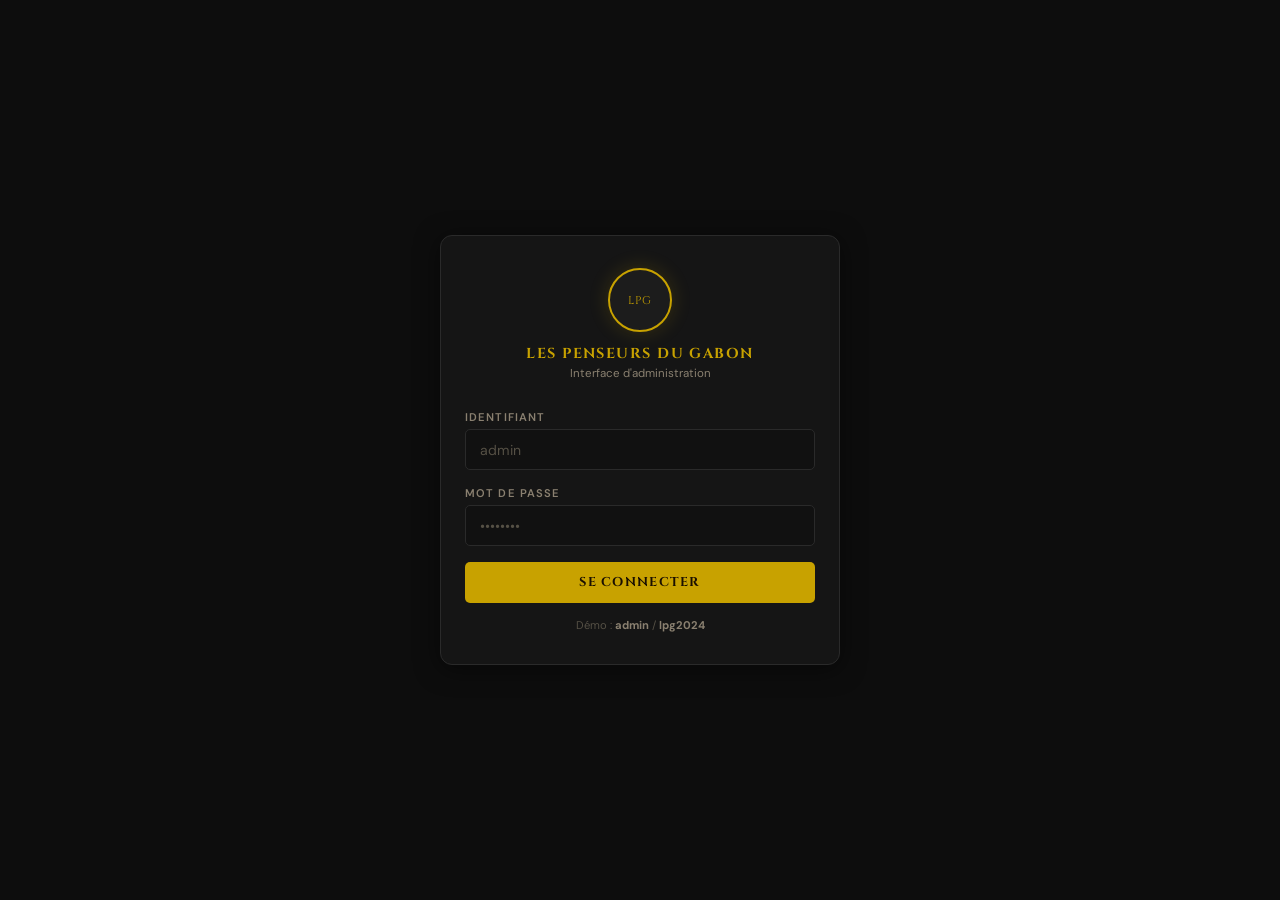
<file: lpg-admin-2.html>
<!DOCTYPE html>
<html lang="fr">
<head>
<meta charset="UTF-8"/>
<meta name="viewport" content="width=device-width,initial-scale=1.0,viewport-fit=cover"/>
<title>LPG Admin — Backoffice</title>
<link rel="preconnect" href="https://fonts.googleapis.com"/>
<link rel="preconnect" href="https://fonts.gstatic.com" crossorigin/>
<link href="https://fonts.googleapis.com/css2?family=Cinzel:wght@600;700&family=DM+Sans:wght@300;400;500;600&display=swap" rel="stylesheet"/>
<style>
/* ══════════════════════════════════════════════
   TOKENS
══════════════════════════════════════════════ */
:root{
  --bg-base:#0D0D0D;
  --bg-surface:#151515;
  --bg-card:#1C1C1C;
  --bg-hover:#222222;
  --bg-input:#111111;
  --border:#2A2A2A;
  --border-focus:#C8A200;
  --gold:#C8A200;
  --gold-dim:#8A6E00;
  --gold-glow:rgba(200,162,0,.15);
  --green:#009A00;
  --green-dim:#006600;
  --red:#C0392B;
  --red-dim:#7A1E15;
  --blue:#2E86AB;
  --text-primary:#F0EAD6;
  --text-secondary:#8A8070;
  --text-muted:#555045;
  --brown-accent:#5C2E00;
  --sidebar-w:230px;
  --sidebar-collapsed:52px;
  --topbar-h:52px;
  --r:8px;
  --r-sm:5px;
  --font-t:'Cinzel',serif;
  --font-b:'DM Sans',sans-serif;
  --shadow:0 4px 24px rgba(0,0,0,.5);
  --shadow-gold:0 0 20px rgba(200,162,0,.2);
}

*,*::before,*::after{box-sizing:border-box;margin:0;padding:0}
html,body{height:100%;-webkit-text-size-adjust:100%}
body{font-family:var(--font-b);background:var(--bg-base);color:var(--text-primary);font-size:14px;overflow:hidden}
input,textarea,select,button{font-family:var(--font-b)}

/* ══════════════════════════════════════════════
   LOGIN
══════════════════════════════════════════════ */
#login-screen{
  position:fixed;inset:0;z-index:9999;
  background:var(--bg-base);
  display:flex;align-items:center;justify-content:center;
  padding:1rem;transition:opacity .4s;
}
#login-screen.out{opacity:0;pointer-events:none}
.login-box{
  width:100%;max-width:400px;
  background:var(--bg-surface);
  border:1px solid var(--border);border-radius:12px;
  padding:2rem 1.5rem;
  box-shadow:var(--shadow);
  animation:slideUp .4s ease both;
}
.login-brand{text-align:center;margin-bottom:1.8rem}
.logo-ring{
  width:64px;height:64px;border-radius:50%;
  border:2px solid var(--gold);
  display:flex;align-items:center;justify-content:center;
  margin:0 auto .7rem;background:var(--bg-card);
  box-shadow:var(--shadow-gold);
}
.logo-ring span{font-family:var(--font-t);font-size:.7rem;color:var(--gold);letter-spacing:.1em}
.login-brand h1{font-family:var(--font-t);font-size:.9rem;color:var(--gold);letter-spacing:.1em}
.login-brand p{font-size:.72rem;color:var(--text-secondary);margin-top:.2rem}
.fg{margin-bottom:1rem}
.fg label{display:block;font-size:.7rem;font-weight:600;letter-spacing:.1em;text-transform:uppercase;color:var(--text-secondary);margin-bottom:.35rem}
.fg input{
  width:100%;background:var(--bg-input);
  border:1px solid var(--border);border-radius:var(--r-sm);
  padding:.65rem .9rem;color:var(--text-primary);
  font-size:.88rem;outline:none;
  transition:border-color .2s,box-shadow .2s;
  -webkit-appearance:none;
}
.fg input:focus{border-color:var(--gold);box-shadow:0 0 0 3px var(--gold-glow)}
.fg input::placeholder{color:var(--text-muted)}
.login-error{
  background:rgba(192,57,43,.12);border:1px solid var(--red-dim);
  border-radius:var(--r-sm);padding:.6rem .9rem;
  font-size:.78rem;color:#e74c3c;margin-bottom:.9rem;display:none;
}
.login-error.show{display:block}
.btn-login{
  width:100%;background:var(--gold);color:#1A0F00;
  border:none;border-radius:var(--r-sm);padding:.75rem;
  font-family:var(--font-t);font-size:.8rem;font-weight:700;
  letter-spacing:.1em;text-transform:uppercase;
  cursor:pointer;transition:background .2s;
  -webkit-tap-highlight-color:transparent;
}
.btn-login:hover,.btn-login:focus{background:#e0b800}
.login-hint{text-align:center;font-size:.7rem;color:var(--text-muted);margin-top:.9rem}
.login-hint strong{color:var(--text-secondary)}

/* ══════════════════════════════════════════════
   APP SHELL
══════════════════════════════════════════════ */
#app{display:none;height:100dvh;flex-direction:column}
#app.visible{display:flex}

/* ── TOPBAR ── */
.topbar{
  height:var(--topbar-h);flex-shrink:0;
  background:var(--bg-surface);border-bottom:1px solid var(--border);
  display:flex;align-items:center;gap:.5rem;
  padding:0 .75rem;z-index:200;
}
.topbar-brand{
  display:flex;align-items:center;gap:.6rem;
  flex-shrink:0;
}
.brand-icon{
  width:30px;height:30px;border-radius:50%;
  border:1.5px solid var(--gold);
  display:flex;align-items:center;justify-content:center;
  background:var(--bg-card);flex-shrink:0;
}
.brand-icon span{font-family:var(--font-t);font-size:.5rem;color:var(--gold)}
.brand-txt h2{font-family:var(--font-t);font-size:.68rem;color:var(--gold);letter-spacing:.07em;line-height:1.2}
.brand-txt p{font-size:.58rem;color:var(--text-muted)}
.topbar-sep{width:1px;background:var(--border);height:28px;flex-shrink:0;margin:0 .25rem}
.topbar-title{
  font-size:.78rem;font-weight:600;
  color:var(--text-secondary);flex:1;
  white-space:nowrap;overflow:hidden;text-overflow:ellipsis;
}
.topbar-title span{color:var(--text-primary)}
.topbar-right{display:flex;align-items:center;gap:.5rem;margin-left:auto;flex-shrink:0}
.saved-badge{
  background:rgba(0,154,0,.12);border:1px solid var(--green-dim);
  color:#4CAF50;border-radius:100px;
  padding:.2rem .65rem;font-size:.68rem;font-weight:600;
  display:none;white-space:nowrap;
  animation:fadeIn .3s ease;
}
.saved-badge.show{display:flex;align-items:center;gap:.25rem}
.user-chip{
  display:flex;align-items:center;gap:.4rem;
  background:var(--bg-card);border:1px solid var(--border);
  border-radius:100px;padding:.25rem .7rem .25rem .3rem;
  cursor:pointer;transition:border-color .2s;
  -webkit-tap-highlight-color:transparent;
}
.user-chip:hover{border-color:var(--gold)}
.avatar{
  width:24px;height:24px;border-radius:50%;
  background:linear-gradient(135deg,var(--gold),var(--brown-accent));
  display:flex;align-items:center;justify-content:center;
  font-size:.6rem;font-weight:700;color:#1A0F00;flex-shrink:0;
}
.user-chip .uname{font-size:.75rem;color:var(--text-primary)}
/* hide username on tiny screens */
@media(max-width:400px){.user-chip .uname{display:none}}

.btn-logout{
  background:transparent;border:1px solid var(--border);
  border-radius:var(--r-sm);color:var(--text-secondary);
  padding:.3rem .6rem;font-size:.72rem;cursor:pointer;
  transition:all .2s;white-space:nowrap;
  -webkit-tap-highlight-color:transparent;
}
.btn-logout:hover{border-color:var(--red);color:var(--red)}

/* mobile: hide topbar-title on very small */
@media(max-width:480px){
  .topbar-sep,.topbar-title{display:none}
}

/* ── SIDEBAR TOGGLE BUTTON (toujours visible) ── */
.sidebar-toggle{
  background:none;border:1px solid var(--border);border-radius:var(--r-sm);
  color:var(--text-secondary);width:34px;height:34px;
  display:flex;align-items:center;justify-content:center;
  cursor:pointer;font-size:1rem;flex-shrink:0;
  -webkit-tap-highlight-color:transparent;
  transition:border-color .2s,color .2s,transform .3s;
}
.sidebar-toggle:hover{border-color:var(--gold);color:var(--gold)}
/* flèche tourne quand ouvert */
#app.sidebar-open .sidebar-toggle{transform:rotate(180deg)}

/* ── MAIN AREA ── */
.main-area{display:flex;flex:1;overflow:hidden;position:relative}

/* ── SIDEBAR ── */
.sidebar{
  /* largeur animée via width */
  width:var(--sidebar-collapsed);
  flex-shrink:0;
  background:var(--bg-surface);
  border-right:1px solid var(--border);
  overflow:hidden;          /* masque les labels quand rétractée */
  overflow-y:auto;
  padding:.6rem 0;
  transition:width .28s cubic-bezier(.4,0,.2,1);
  z-index:100;
}
.sidebar::-webkit-scrollbar{width:3px}
.sidebar::-webkit-scrollbar-thumb{background:var(--border);border-radius:4px}

/* Sidebar ouverte → pleine largeur */
#app.sidebar-open .sidebar{width:var(--sidebar-w)}

/* ── NAV items ── */
.nav-sec-label{
  font-size:.58rem;font-weight:700;letter-spacing:.16em;
  text-transform:uppercase;color:var(--text-muted);
  /* masqué en mode collapsed */
  padding:.5rem .9rem .25rem;
  white-space:nowrap;overflow:hidden;
  opacity:0;height:0;transition:opacity .2s,height .2s;
}
#app.sidebar-open .nav-sec-label{
  opacity:1;height:auto;
}
.nav-item{
  display:flex;align-items:center;gap:.6rem;
  padding:.6rem 0;
  /* centré sur l'icône en mode collapsed */
  justify-content:center;
  cursor:pointer;
  border-right:3px solid transparent;
  transition:background .15s,padding .28s,justify-content .28s;
  -webkit-tap-highlight-color:transparent;
  white-space:nowrap;
  overflow:hidden;
  position:relative;
}
#app.sidebar-open .nav-item{
  padding:.52rem 1rem;
  justify-content:flex-start;
}
.nav-item:hover{background:var(--bg-hover)}
.nav-item.active{background:var(--gold-glow);border-right-color:var(--gold)}
.nav-item.active .ni{color:var(--gold)}
.nav-item.active .nl{color:var(--text-primary);font-weight:600}

.ni{
  font-size:1rem;
  width:20px;text-align:center;
  flex-shrink:0;color:var(--text-secondary);
  /* toujours visible */
}
.nl{
  font-size:.8rem;color:var(--text-secondary);
  /* caché en mode collapsed */
  opacity:0;width:0;overflow:hidden;
  transition:opacity .18s,width .28s;
  pointer-events:none;
}
#app.sidebar-open .nl{
  opacity:1;width:auto;
  pointer-events:auto;
}
.nc{
  margin-left:auto;flex-shrink:0;
  background:var(--bg-card);border:1px solid var(--border);
  border-radius:100px;font-size:.6rem;
  color:var(--text-muted);padding:.08rem .4rem;
  /* caché en mode collapsed */
  opacity:0;width:0;overflow:hidden;
  transition:opacity .18s,width .28s;
}
#app.sidebar-open .nc{opacity:1;width:auto}

/* Tooltip visible seulement en mode collapsed */
.nav-item[data-tip]{position:relative}
.nav-item[data-tip]::after{
  content:attr(data-tip);
  position:absolute;left:calc(var(--sidebar-collapsed) + 8px);top:50%;
  transform:translateY(-50%);
  background:var(--bg-card);border:1px solid var(--border);
  color:var(--text-primary);font-size:.72rem;
  padding:.3rem .7rem;border-radius:var(--r-sm);
  white-space:nowrap;pointer-events:none;
  opacity:0;transition:opacity .15s;
  z-index:999;box-shadow:var(--shadow);
}
/* affiche le tooltip seulement quand collapsed */
.sidebar-collapsed-mode .nav-item[data-tip]:hover::after{opacity:1}

/* ── CONTENT ── */
.content{
  flex:1;overflow-y:auto;
  padding:1.25rem 1rem;
  background:var(--bg-base);
}
.content::-webkit-scrollbar{width:4px}
.content::-webkit-scrollbar-thumb{background:var(--border);border-radius:4px}
@media(min-width:900px){.content{padding:2rem}}

/* ── PAGE ── */
.page{display:none}
.page.active{display:block;animation:fadeIn .22s ease}

/* ── PAGE HEADER ── */
.page-header{
  display:flex;align-items:flex-start;justify-content:space-between;
  gap:.75rem;margin-bottom:1.5rem;flex-wrap:wrap;
}
.ph-left h2{font-family:var(--font-t);font-size:1.05rem;color:var(--text-primary)}
.ph-left p{font-size:.76rem;color:var(--text-secondary);margin-top:.15rem}

/* ── BUTTONS ── */
.btn{
  display:inline-flex;align-items:center;gap:.35rem;
  border-radius:var(--r-sm);padding:.48rem .9rem;
  font-family:var(--font-b);font-size:.78rem;font-weight:600;
  cursor:pointer;transition:all .2s;border:1px solid transparent;
  text-decoration:none;white-space:nowrap;
  -webkit-tap-highlight-color:transparent;
}
.btn-primary{background:var(--gold);color:#1A0F00;border-color:var(--gold)}
.btn-primary:hover{background:#e0b800}
.btn-secondary{background:var(--bg-card);color:var(--text-primary);border-color:var(--border)}
.btn-secondary:hover{border-color:var(--gold);color:var(--gold)}
.btn-danger{background:rgba(192,57,43,.1);color:#e74c3c;border-color:var(--red-dim)}
.btn-danger:hover{background:rgba(192,57,43,.22)}
.btn-sm{padding:.32rem .65rem;font-size:.72rem}

/* ── CARDS ── */
.card{
  background:var(--bg-card);border:1px solid var(--border);
  border-radius:var(--r);padding:1.1rem;margin-bottom:1rem;
}
@media(min-width:600px){.card{padding:1.4rem}}
.card-title{
  font-family:var(--font-t);font-size:.78rem;color:var(--gold);
  letter-spacing:.06em;margin-bottom:1rem;
  display:flex;align-items:center;gap:.45rem;
}
.card-title span{font-size:.95rem}

/* ── STATS GRID ── */
.stats-grid{
  display:grid;grid-template-columns:1fr 1fr;
  gap:.75rem;margin-bottom:1.5rem;
}
@media(min-width:600px){.stats-grid{grid-template-columns:repeat(4,1fr);gap:1rem}}
.stat-box{
  background:var(--bg-card);border:1px solid var(--border);
  border-radius:var(--r);padding:1rem;
  position:relative;overflow:hidden;
}
.stat-box::before{content:'';position:absolute;top:0;left:0;right:0;height:2px;background:var(--gold)}
.stat-box .sv{font-family:var(--font-t);font-size:1.6rem;color:var(--gold);display:block}
.stat-box .sl{font-size:.68rem;color:var(--text-secondary);margin-top:.15rem;text-transform:uppercase;letter-spacing:.06em}
.stat-box .si{position:absolute;right:.8rem;top:.8rem;font-size:1.5rem;opacity:.12}

/* ── FORMS ── */
.form-row{display:grid;gap:.75rem;margin-bottom:.9rem}
@media(min-width:600px){.form-row.c2{grid-template-columns:1fr 1fr}}
@media(min-width:600px){.form-row.c3{grid-template-columns:1fr 1fr 1fr}}
.field label{
  display:block;font-size:.68rem;font-weight:600;
  letter-spacing:.1em;text-transform:uppercase;
  color:var(--text-secondary);margin-bottom:.32rem;
}
.field input,.field textarea,.field select{
  width:100%;background:var(--bg-input);
  border:1px solid var(--border);border-radius:var(--r-sm);
  padding:.58rem .82rem;color:var(--text-primary);
  font-size:.84rem;outline:none;
  transition:border-color .2s,box-shadow .2s;
  -webkit-appearance:none;
}
.field input:focus,.field textarea:focus,.field select:focus{
  border-color:var(--gold);box-shadow:0 0 0 3px var(--gold-glow);
}
.field textarea{resize:vertical;min-height:75px;line-height:1.5}
.field select{cursor:pointer;background-image:url("data:image/svg+xml,%3Csvg xmlns='http://www.w3.org/2000/svg' width='10' height='6'%3E%3Cpath d='M0 0l5 6 5-6z' fill='%238A8070'/%3E%3C/svg%3E");background-repeat:no-repeat;background-position:right .8rem center;padding-right:2rem}
.field select option{background:var(--bg-card)}
.field input::placeholder,.field textarea::placeholder{color:var(--text-muted)}

/* ── TABLE ── */
.table-wrap{overflow-x:auto;-webkit-overflow-scrolling:touch;border-radius:var(--r-sm)}
table{width:100%;border-collapse:collapse;min-width:500px}
thead th{
  text-align:left;font-size:.65rem;font-weight:700;
  letter-spacing:.1em;text-transform:uppercase;
  color:var(--text-muted);padding:.55rem .9rem;
  border-bottom:1px solid var(--border);
  white-space:nowrap;
}
tbody tr{border-bottom:1px solid rgba(255,255,255,.04);transition:background .15s}
tbody tr:hover{background:var(--bg-hover)}
tbody td{padding:.65rem .9rem;font-size:.8rem;color:var(--text-secondary)}
tbody td.pr{color:var(--text-primary);font-weight:500}
.badge{display:inline-flex;align-items:center;border-radius:100px;padding:.18rem .6rem;font-size:.67rem;font-weight:600}
.bg-green{background:rgba(0,154,0,.12);color:#4CAF50;border:1px solid rgba(0,154,0,.3)}
.bg-gold{background:var(--gold-glow);color:var(--gold);border:1px solid var(--gold-dim)}
.bg-gray{background:var(--bg-hover);color:var(--text-secondary);border:1px solid var(--border)}

/* ── LIST ITEMS ── */
.list-item{
  background:var(--bg-card);border:1px solid var(--border);
  border-radius:var(--r);padding:.85rem 1rem;
  margin-bottom:.6rem;
  display:flex;align-items:flex-start;gap:.85rem;
  transition:border-color .2s;
}
.list-item:hover{border-color:var(--gold-dim)}
.li-num{
  width:30px;height:30px;flex-shrink:0;border-radius:50%;
  background:var(--gold-glow);border:1px solid var(--gold-dim);
  display:flex;align-items:center;justify-content:center;
  font-family:var(--font-t);font-size:.65rem;color:var(--gold);
}
.li-body{flex:1;min-width:0}
.li-body strong{display:block;font-size:.84rem;color:var(--text-primary);margin-bottom:.2rem;word-break:break-word}
.li-body p{font-size:.76rem;color:var(--text-secondary);line-height:1.5;word-break:break-word}
.li-actions{display:flex;gap:.35rem;align-items:center;flex-shrink:0;flex-wrap:wrap}

/* ── BOARD GRID ── */
.bg-admin{display:grid;grid-template-columns:1fr 1fr;gap:.4rem}
@media(min-width:500px){.bg-admin{grid-template-columns:repeat(3,1fr)}}
.board-role-chip{
  display:flex;align-items:center;justify-content:space-between;gap:.4rem;
  background:var(--bg-input);border:1px solid var(--border);
  border-radius:var(--r-sm);padding:.48rem .65rem;
}
.board-role-chip span{font-size:.75rem;color:var(--text-primary);flex:1;min-width:0;overflow:hidden;text-overflow:ellipsis;white-space:nowrap}
.board-role-chip button{background:none;border:none;color:var(--text-muted);cursor:pointer;font-size:.8rem;padding:.1rem .2rem;flex-shrink:0;transition:color .15s}
.board-role-chip button:hover{color:var(--red)}

/* ── PLAN PREVIEW ── */
.plan-editor-card{
  background:var(--bg-card);border:1px solid var(--border);
  border-radius:var(--r);padding:1.1rem;margin-bottom:1rem;
}
.plan-editor-card.featured{border-color:var(--gold-dim)}
.plan-editor-header{
  display:flex;align-items:center;justify-content:space-between;
  margin-bottom:1rem;flex-wrap:wrap;gap:.5rem;
}
.peh-left{display:flex;align-items:center;gap:.5rem}
.plan-preview-mini{
  background:var(--bg-input);border:1px solid var(--border);
  border-radius:var(--r-sm);padding:.9rem 1rem;
}
.plan-price-big{font-family:var(--font-t);font-size:1.8rem;color:var(--gold);display:block;line-height:1}
.plan-cur{font-size:.72rem;color:var(--text-secondary);margin-top:.1rem}

/* ── ALERT ── */
.alert{
  border-radius:var(--r-sm);padding:.65rem .9rem;
  font-size:.78rem;margin-bottom:.9rem;
  display:flex;align-items:flex-start;gap:.45rem;line-height:1.5;
}
.alert-info{background:rgba(46,134,171,.1);border:1px solid rgba(46,134,171,.3);color:#5ba8c7}

/* ── MODAL ── */
.modal-overlay{
  position:fixed;inset:0;background:rgba(0,0,0,.78);
  z-index:500;display:flex;align-items:flex-end;justify-content:center;
  opacity:0;pointer-events:none;transition:opacity .2s;
}
@media(min-width:600px){.modal-overlay{align-items:center}}
.modal-overlay.open{opacity:1;pointer-events:all}
.modal{
  background:var(--bg-surface);border:1px solid var(--border);
  border-radius:16px 16px 0 0;
  width:100%;max-width:100%;
  max-height:88dvh;overflow-y:auto;
  padding:1.4rem 1.2rem 2rem;
  box-shadow:var(--shadow);
  transform:translateY(20px);transition:transform .25s ease;
}
@media(min-width:600px){
  .modal{border-radius:12px;max-width:520px;padding:1.8rem 1.5rem;margin:1rem}
}
.modal-overlay.open .modal{transform:translateY(0)}
.modal-drag{
  width:36px;height:4px;border-radius:4px;
  background:var(--border);margin:0 auto .9rem;
}
@media(min-width:600px){.modal-drag{display:none}}
.modal-header{display:flex;align-items:center;justify-content:space-between;margin-bottom:1.2rem}
.modal-header h3{font-family:var(--font-t);font-size:.9rem;color:var(--gold)}
.modal-close{
  background:transparent;border:none;color:var(--text-secondary);
  font-size:1.1rem;cursor:pointer;padding:.25rem .4rem;
  border-radius:4px;transition:color .2s,background .2s;
}
.modal-close:hover{color:var(--text-primary);background:var(--bg-hover)}
.modal-footer{
  display:flex;justify-content:flex-end;gap:.6rem;
  margin-top:1.3rem;padding-top:.9rem;
  border-top:1px solid var(--border);
}

/* ── DIVIDER ── */
.divider{height:1px;background:var(--border);margin:1.2rem 0}

/* ── BREADCRUMB ── */
.breadcrumb{display:flex;align-items:center;gap:.35rem;font-size:.7rem;color:var(--text-muted);margin-bottom:.4rem;flex-wrap:wrap}
.breadcrumb span{color:var(--text-secondary)}
.breadcrumb .sep{color:var(--text-muted)}

/* ── API STATUS ── */
.api-status-row{display:flex;align-items:center;justify-content:space-between;margin-bottom:.5rem}
.api-status-row span:first-child{font-size:.78rem;color:var(--text-secondary)}
.api-url-chip{
  font-family:monospace;font-size:.73rem;
  background:var(--bg-input);border:1px solid var(--border);
  border-radius:var(--r-sm);padding:.4rem .7rem;
  color:#5ba8c7;overflow:hidden;text-overflow:ellipsis;white-space:nowrap;
  display:block;max-width:100%;
}

/* ── TOGGLE ── */
.toggle-wrap{display:flex;align-items:center;gap:.6rem}
.toggle{position:relative;width:36px;height:20px;cursor:pointer;flex-shrink:0}
.toggle input{opacity:0;width:0;height:0}
.slider{position:absolute;inset:0;background:var(--bg-hover);border:1px solid var(--border);border-radius:100px;transition:background .2s}
.slider::before{content:'';position:absolute;width:14px;height:14px;border-radius:50%;background:var(--text-muted);top:2px;left:2px;transition:transform .2s,background .2s}
.toggle input:checked+.slider{background:var(--gold-glow);border-color:var(--gold)}
.toggle input:checked+.slider::before{transform:translateX(16px);background:var(--gold)}
.toggle-label{font-size:.78rem;color:var(--text-secondary)}

/* ── ANIMATIONS ── */
@keyframes fadeIn{from{opacity:0}to{opacity:1}}
@keyframes slideUp{from{opacity:0;transform:translateY(20px)}to{opacity:1;transform:translateY(0)}}
</style>
</head>
<body>

<!-- ══════════════════════════════════════════
     LOGIN
══════════════════════════════════════════ -->
<div id="login-screen">
  <div class="login-box">
    <div class="login-brand">
      <div class="logo-ring"><span>LPG</span></div>
      <h1>LES PENSEURS DU GABON</h1>
      <p>Interface d'administration</p>
    </div>
    <div class="login-error" id="login-error">⚠️ Identifiants incorrects. Veuillez réessayer.</div>
    <div class="fg">
      <label>Identifiant</label>
      <input type="text" id="lu" placeholder="admin" autocomplete="username" inputmode="text"/>
    </div>
    <div class="fg">
      <label>Mot de passe</label>
      <input type="password" id="lp" placeholder="••••••••" autocomplete="current-password"/>
    </div>
    <button class="btn-login" onclick="doLogin()">SE CONNECTER</button>
    <p class="login-hint">Démo : <strong>admin</strong> / <strong>lpg2024</strong></p>
  </div>
</div>

<!-- ══════════════════════════════════════════
     APP
══════════════════════════════════════════ -->
<div id="app">

  <!-- TOPBAR -->
  <div class="topbar">
    <button class="sidebar-toggle" id="sidebar-toggle" onclick="toggleSidebar()" aria-label="Rétracter/Ouvrir menu">&#8250;</button>
    <div class="topbar-brand">
      <div class="brand-icon"><span>LPG</span></div>
      <div class="brand-txt">
        <h2>L.P.G Admin</h2>
        <p>Backoffice v1.0</p>
      </div>
    </div>
    <div class="topbar-sep"></div>
    <p class="topbar-title" id="topbar-title"><span>Tableau de bord</span></p>
    <div class="topbar-right">
      <div class="saved-badge" id="saved-badge">✓ Sauvegardé</div>
      <div class="user-chip">
        <div class="avatar" id="avatar-i">A</div>
        <span class="uname" id="uname-chip">Admin</span>
      </div>
      <button class="btn-logout" onclick="doLogout()">Quitter</button>
    </div>
  </div>

  <!-- MAIN -->
  <div class="main-area">
    <!-- SIDEBAR -->
    <nav class="sidebar" id="sidebar">
      <div class="nav-sec-label">Principal</div>
      <div class="nav-item active" data-page="dashboard" data-tip="Tableau de bord" onclick="showPage('dashboard',this)">
        <span class="ni">🏠</span><span class="nl">Tableau de bord</span>
      </div>

      <div class="nav-sec-label" style="margin-top:.4rem">Contenu du site</div>
      <div class="nav-item" data-page="config" data-tip="Configuration" onclick="showPage('config',this)">
        <span class="ni">⚙️</span><span class="nl">Configuration</span>
      </div>
      <div class="nav-item" data-page="mission" data-tip="Mission & Vision" onclick="showPage('mission',this)">
        <span class="ni">📋</span><span class="nl">Mission &amp; Vision</span>
      </div>
      <div class="nav-item" data-page="values" data-tip="Valeurs" onclick="showPage('values',this)">
        <span class="ni">💎</span><span class="nl">Valeurs</span>
        <span class="nc">4</span>
      </div>
      <div class="nav-item" data-page="objectives" data-tip="Objectifs" onclick="showPage('objectives',this)">
        <span class="ni">🎯</span><span class="nl">Objectifs</span>
        <span class="nc">4</span>
      </div>
      <div class="nav-item" data-page="actions" data-tip="Actions" onclick="showPage('actions',this)">
        <span class="ni">⚡</span><span class="nl">Actions</span>
        <span class="nc">6</span>
      </div>
      <div class="nav-item" data-page="organisation" data-tip="Organisation" onclick="showPage('organisation',this)">
        <span class="ni">🏛️</span><span class="nl">Organisation</span>
      </div>
      <div class="nav-item" data-page="membership" data-tip="Adhésion & Tarifs" onclick="showPage('membership',this)">
        <span class="ni">💳</span><span class="nl">Adhésion &amp; Tarifs</span>
      </div>
      <div class="nav-item" data-page="contact" data-tip="Contact" onclick="showPage('contact',this)">
        <span class="ni">📞</span><span class="nl">Contact</span>
      </div>

      <div class="nav-sec-label" style="margin-top:.4rem">Système</div>
      <div class="nav-item" data-page="users" data-tip="Utilisateurs" onclick="showPage('users',this)">
        <span class="ni">👤</span><span class="nl">Utilisateurs</span>
      </div>
      <div class="nav-item" data-page="api" data-tip="API & Intégration" onclick="showPage('api',this)">
        <span class="ni">🔌</span><span class="nl">API &amp; Intégration</span>
      </div>
    </nav>

    <!-- CONTENT -->
    <div class="content">

      <!-- ═══ DASHBOARD ═══ -->
      <div class="page active" id="page-dashboard">
        <div class="breadcrumb"><span>Accueil</span></div>
        <div class="page-header">
          <div class="ph-left">
            <h2>Tableau de bord</h2>
            <p>Vue d'ensemble du site Les Penseurs du Gabon</p>
          </div>
          <a href="lpg-site.html" target="_blank" class="btn btn-secondary">🌐 Voir le site</a>
        </div>
        <div class="stats-grid">
          <div class="stat-box"><span class="si">🎯</span><span class="sv">4</span><span class="sl">Objectifs</span></div>
          <div class="stat-box"><span class="si">⚡</span><span class="sv">6</span><span class="sl">Actions</span></div>
          <div class="stat-box"><span class="si">👥</span><span class="sv">10</span><span class="sl">Membres bureau</span></div>
          <div class="stat-box"><span class="si">💳</span><span class="sv">2</span><span class="sl">Plans adhésion</span></div>
        </div>
        <div class="alert alert-info">ℹ️ Mode démonstration — modifications simulées en mémoire. Connectez l'API Django pour persister les données.</div>
        <div class="card">
          <div class="card-title"><span>📋</span> Sections du site</div>
          <div class="table-wrap">
            <table>
              <thead><tr><th>Section</th><th>Statut</th><th>Modif.</th></tr></thead>
              <tbody>
                <tr><td class="pr">Configuration</td><td><span class="badge bg-green">✓ Publié</span></td><td>Aujourd'hui</td></tr>
                <tr><td class="pr">Mission &amp; Vision</td><td><span class="badge bg-green">✓ Publié</span></td><td>Aujourd'hui</td></tr>
                <tr><td class="pr">Valeurs (×4)</td><td><span class="badge bg-green">✓ Publié</span></td><td>Aujourd'hui</td></tr>
                <tr><td class="pr">Objectifs (×4)</td><td><span class="badge bg-green">✓ Publié</span></td><td>Aujourd'hui</td></tr>
                <tr><td class="pr">Actions (×6)</td><td><span class="badge bg-green">✓ Publié</span></td><td>Aujourd'hui</td></tr>
                <tr><td class="pr">Organisation</td><td><span class="badge bg-green">✓ Publié</span></td><td>Aujourd'hui</td></tr>
                <tr><td class="pr">Adhésion &amp; Tarifs</td><td><span class="badge bg-green">✓ Publié</span></td><td>Aujourd'hui</td></tr>
                <tr><td class="pr">Contact</td><td><span class="badge bg-green">✓ Publié</span></td><td>Aujourd'hui</td></tr>
              </tbody>
            </table>
          </div>
        </div>
        <div class="card">
          <div class="card-title"><span>🔌</span> Statut API Django</div>
          <div class="api-status-row"><span>Endpoint principal</span><span class="badge bg-gold">Mode mock</span></div>
          <div class="api-url-chip">/api/all/</div>
          <div style="margin-top:.9rem">
            <button class="btn btn-secondary btn-sm" onclick="showPage('api',document.querySelector('[data-page=api]'))">Configurer l'API →</button>
          </div>
        </div>
      </div>

      <!-- ═══ CONFIG ═══ -->
      <div class="page" id="page-config">
        <div class="breadcrumb"><span>Config.</span><span class="sep">›</span><span>Générale</span></div>
        <div class="page-header">
          <div class="ph-left"><h2>Configuration générale</h2><p>Informations de base de l'association</p></div>
          <button class="btn btn-primary" onclick="saveSection('config')">💾 Sauvegarder</button>
        </div>
        <div class="card">
          <div class="card-title"><span>🏷️</span> Identité</div>
          <div class="form-row c2">
            <div class="field"><label>Nom complet</label><input type="text" id="cfg-name" value="Les Penseurs du Gabon"/></div>
            <div class="field"><label>Acronyme</label><input type="text" id="cfg-acronym" value="L.P.G"/></div>
          </div>
          <div class="form-row">
            <div class="field"><label>Slogan / Tagline</label><input type="text" id="cfg-tagline" value="Pour un Gabon Meilleur"/></div>
          </div>
          <div class="form-row">
            <div class="field"><label>Description courte</label><textarea id="cfg-description">Association citoyenne de réflexion, d'action et d'amélioration du développement du Gabon</textarea></div>
          </div>
          <div class="form-row c3">
            <div class="field"><label>Année fondation</label><input type="number" id="cfg-year" value="2024"/></div>
            <div class="field"><label>Ville</label><input type="text" id="cfg-city" value="Libreville"/></div>
            <div class="field"><label>Pays</label><input type="text" id="cfg-country" value="Gabon"/></div>
          </div>
        </div>
        <div class="card">
          <div class="card-title"><span>📊</span> Statistiques</div>
          <div class="form-row c3">
            <div class="field"><label>Membres bureau</label><input type="number" id="cfg-bureau" value="10"/></div>
            <div class="field"><label>Nb objectifs</label><input type="number" id="cfg-obj-count" value="4"/></div>
            <div class="field"><label>Label durée</label><input type="text" id="cfg-duration" value="∞"/></div>
          </div>
        </div>
        <div class="card">
          <div class="card-title"><span>✍️</span> Devise &amp; CTA</div>
          <div class="form-row c2">
            <div class="field"><label>Devise</label><input type="text" id="cfg-motto" value="« Pour un Gabon Meilleur »"/></div>
            <div class="field"><label>Label devise</label><input type="text" id="cfg-motto-label" value="LA DEVISE DE L.P.G"/></div>
          </div>
          <div class="form-row">
            <div class="field"><label>Texte bouton CTA</label><input type="text" id="cfg-cta" value="ENSEMBLE, BÂTISSONS L'AVENIR 🇬🇦🌍"/></div>
          </div>
        </div>
        <div class="card">
          <div class="card-title"><span>🖼️</span> Logo</div>
          <div class="form-row">
            <div class="field"><label>URL du logo</label><input type="url" id="cfg-logo" placeholder="https://…/logo.png"/></div>
          </div>
          <p style="font-size:.72rem;color:var(--text-muted)">Format recommandé : PNG transparent 400×400px</p>
        </div>
      </div>

      <!-- ═══ MISSION ═══ -->
      <div class="page" id="page-mission">
        <div class="breadcrumb"><span>Contenu</span><span class="sep">›</span><span>Mission &amp; Vision</span></div>
        <div class="page-header">
          <div class="ph-left"><h2>Mission &amp; Vision</h2><p>Section "Notre Identité"</p></div>
          <button class="btn btn-primary" onclick="saveSection('mission')">💾 Sauvegarder</button>
        </div>
        <div class="card">
          <div class="card-title"><span>📝</span> Texte principal</div>
          <div class="form-row">
            <div class="field"><label>Titre de section</label><input type="text" id="mission-title" value="Les Penseurs du Gabon"/></div>
          </div>
          <div class="form-row">
            <div class="field"><label>Paragraphe 1</label><textarea id="mission-p1">est une association pour la réflexion, l'action et l'amélioration du développement social, économique et politique du Gabon.</textarea></div>
          </div>
          <div class="form-row">
            <div class="field"><label>Paragraphe 2</label><textarea id="mission-p2">Rassemblant citoyens, intellectuels, artisans et professionnels autour d'un objectif commun : contribuer activement au changement positif du pays.</textarea></div>
          </div>
        </div>
      </div>

      <!-- ═══ VALEURS ═══ -->
      <div class="page" id="page-values">
        <div class="breadcrumb"><span>Contenu</span><span class="sep">›</span><span>Valeurs</span></div>
        <div class="page-header">
          <div class="ph-left"><h2>Valeurs</h2><p>Grille 2×2 dans la section Mission</p></div>
          <button class="btn btn-primary" onclick="openModal('value',null)">+ Ajouter</button>
        </div>
        <div id="values-list"></div>
      </div>

      <!-- ═══ OBJECTIFS ═══ -->
      <div class="page" id="page-objectives">
        <div class="breadcrumb"><span>Contenu</span><span class="sep">›</span><span>Objectifs</span></div>
        <div class="page-header">
          <div class="ph-left"><h2>Objectifs fondamentaux</h2><p>Grille 2×2 brun foncé</p></div>
          <button class="btn btn-primary" onclick="openModal('objective',null)">+ Ajouter</button>
        </div>
        <div id="objectives-list"></div>
      </div>

      <!-- ═══ ACTIONS ═══ -->
      <div class="page" id="page-actions">
        <div class="breadcrumb"><span>Contenu</span><span class="sep">›</span><span>Actions</span></div>
        <div class="page-header">
          <div class="ph-left"><h2>Actions principales</h2><p>Grille 3×2 fond crème</p></div>
          <button class="btn btn-primary" onclick="openModal('action',null)">+ Ajouter</button>
        </div>
        <div id="actions-list"></div>
      </div>

      <!-- ═══ ORGANISATION ═══ -->
      <div class="page" id="page-organisation">
        <div class="breadcrumb"><span>Contenu</span><span class="sep">›</span><span>Organisation</span></div>
        <div class="page-header">
          <div class="ph-left"><h2>Organisation &amp; Gouvernance</h2><p>Bureau et types de membres</p></div>
          <button class="btn btn-primary" onclick="saveSection('organisation')">💾 Sauvegarder</button>
        </div>
        <div class="card">
          <div class="card-title"><span>🏛️</span> Conseil d'Administration</div>
          <div class="alert alert-info">ℹ️ Chaque entrée correspond à un rôle dans la grille du bureau.</div>
          <div id="board-roles-list"></div>
          <button class="btn btn-secondary btn-sm" style="margin-top:.75rem" onclick="addBoardRole()">+ Ajouter un rôle</button>
        </div>
        <div class="card">
          <div class="card-title"><span>👥</span> Types de membres</div>
          <div id="member-types-list"></div>
          <button class="btn btn-secondary btn-sm" style="margin-top:.75rem" onclick="openModal('memberType',null)">+ Ajouter un type</button>
        </div>
      </div>

      <!-- ═══ MEMBERSHIP ═══ -->
      <div class="page" id="page-membership">
        <div class="breadcrumb"><span>Contenu</span><span class="sep">›</span><span>Adhésion</span></div>
        <div class="page-header">
          <div class="ph-left"><h2>Adhésion &amp; Cotisations</h2><p>Plans tarifaires</p></div>
          <button class="btn btn-primary" onclick="saveSection('membership')">💾 Sauvegarder</button>
        </div>
        <div id="plans-editor"></div>
      </div>

      <!-- ═══ CONTACT ═══ -->
      <div class="page" id="page-contact">
        <div class="breadcrumb"><span>Contenu</span><span class="sep">›</span><span>Contact</span></div>
        <div class="page-header">
          <div class="ph-left"><h2>Contact &amp; Réseaux</h2><p>Coordonnées affichées en bas de page</p></div>
          <button class="btn btn-primary" onclick="saveSection('contact')">💾 Sauvegarder</button>
        </div>
        <div class="card">
          <div class="card-title"><span>📍</span> Coordonnées</div>
          <div class="form-row c2">
            <div class="field"><label>Adresse / Siège</label><input type="text" id="contact-address" value="Libreville, Gabon"/></div>
            <div class="field"><label>Email principal</label><input type="email" id="contact-email" value="lespenseursdugabon@gmail.com"/></div>
          </div>
          <div class="form-row c2">
            <div class="field"><label>Téléphone 1</label><input type="tel" id="contact-phone1" value="+(241) 066 431 225"/></div>
            <div class="field"><label>Téléphone 2</label><input type="tel" id="contact-phone2" value="+(241) 077 217 917"/></div>
          </div>
          <div class="form-row">
            <div class="field"><label>Statut juridique</label><input type="text" id="contact-status" value="Association à durée illimitée"/></div>
          </div>
        </div>
        <div class="card">
          <div class="card-title"><span>📢</span> Messages "Rejoignez-nous"</div>
          <div id="join-statements-list"></div>
          <button class="btn btn-secondary btn-sm" style="margin-top:.75rem" onclick="openModal('joinStatement',null)">+ Ajouter un message</button>
        </div>
        <div class="card">
          <div class="card-title"><span>🌐</span> Réseaux sociaux</div>
          <div class="form-row c2">
            <div class="field"><label>Facebook</label><input type="url" id="social-fb" placeholder="https://facebook.com/…"/></div>
            <div class="field"><label>Instagram</label><input type="url" id="social-ig" placeholder="https://instagram.com/…"/></div>
          </div>
          <div class="form-row c2">
            <div class="field"><label>Twitter / X</label><input type="url" id="social-tw" placeholder="https://x.com/…"/></div>
            <div class="field"><label>WhatsApp</label><input type="url" id="social-wa" placeholder="https://wa.me/…"/></div>
          </div>
        </div>
      </div>

      <!-- ═══ USERS ═══ -->
      <div class="page" id="page-users">
        <div class="breadcrumb"><span>Système</span><span class="sep">›</span><span>Utilisateurs</span></div>
        <div class="page-header">
          <div class="ph-left"><h2>Utilisateurs</h2><p>Comptes ayant accès au backoffice</p></div>
          <button class="btn btn-primary" onclick="alert('Connecter au backend Django.\nPOST /api/auth/users/')">+ Nouveau</button>
        </div>
        <div class="card">
          <div class="table-wrap">
            <table>
              <thead><tr><th>Utilisateur</th><th>Email</th><th>Rôle</th><th>Statut</th><th></th></tr></thead>
              <tbody>
                <tr>
                  <td><div style="display:flex;align-items:center;gap:.55rem"><div class="avatar" style="width:26px;height:26px;font-size:.58rem">AD</div><span class="pr">Administrateur</span></div></td>
                  <td>admin@lpg.ga</td>
                  <td><span class="badge bg-gold">Super Admin</span></td>
                  <td><span class="badge bg-green">Actif</span></td>
                  <td><button class="btn btn-secondary btn-sm">Modifier</button></td>
                </tr>
              </tbody>
            </table>
          </div>
        </div>
        <div class="card">
          <div class="card-title"><span>🔑</span> Changer le mot de passe</div>
          <div class="form-row">
            <div class="field"><label>Mot de passe actuel</label><input type="password" id="pw-current" placeholder="••••••••"/></div>
          </div>
          <div class="form-row c2">
            <div class="field"><label>Nouveau</label><input type="password" id="pw-new" placeholder="••••••••"/></div>
            <div class="field"><label>Confirmer</label><input type="password" id="pw-confirm" placeholder="••••••••"/></div>
          </div>
          <button class="btn btn-secondary btn-sm" onclick="changePassword()">Mettre à jour</button>
        </div>
      </div>

      <!-- ═══ API ═══ -->
      <div class="page" id="page-api">
        <div class="breadcrumb"><span>Système</span><span class="sep">›</span><span>API</span></div>
        <div class="page-header">
          <div class="ph-left"><h2>API &amp; Intégration Django</h2><p>Connexion au backend</p></div>
        </div>
        <div class="card">
          <div class="card-title"><span>🔌</span> URL de l'API Django</div>
          <div class="form-row c2">
            <div class="field"><label>Base URL</label><input type="url" id="api-base-url" placeholder="http://localhost:8000"/></div>
            <div class="field"><label>Token JWT</label><input type="text" id="api-token" placeholder="eyJhbGciOiJIUzI1NiIs…"/></div>
          </div>
          <div style="display:flex;gap:.6rem;flex-wrap:wrap;margin-top:.3rem">
            <button class="btn btn-secondary btn-sm" onclick="testApi()">🔍 Tester</button>
            <button class="btn btn-primary btn-sm" onclick="saveApiConfig()">💾 Sauvegarder</button>
          </div>
          <div id="api-test-result" style="margin-top:.75rem;font-size:.76rem;display:none"></div>
        </div>
        <div class="card">
          <div class="card-title"><span>📖</span> Référence des endpoints</div>
          <div class="table-wrap">
            <table>
              <thead><tr><th>Méthode</th><th>Endpoint</th><th>Description</th></tr></thead>
              <tbody>
                <tr><td><span class="badge bg-green">GET</span></td><td style="font-family:monospace;font-size:.74rem;color:#5ba8c7">/api/all/</td><td>Tout le contenu ✅</td></tr>
                <tr><td><span class="badge bg-green">GET</span></td><td style="font-family:monospace;font-size:.74rem;color:#5ba8c7">/api/config/</td><td>Configuration</td></tr>
                <tr><td><span class="badge bg-green">GET</span></td><td style="font-family:monospace;font-size:.74rem;color:#5ba8c7">/api/about/</td><td>Mission &amp; Vision</td></tr>
                <tr><td><span class="badge bg-green">GET</span></td><td style="font-family:monospace;font-size:.74rem;color:#5ba8c7">/api/values/</td><td>Valeurs</td></tr>
                <tr><td><span class="badge bg-green">GET</span></td><td style="font-family:monospace;font-size:.74rem;color:#5ba8c7">/api/objectives/</td><td>Objectifs</td></tr>
                <tr><td><span class="badge bg-green">GET</span></td><td style="font-family:monospace;font-size:.74rem;color:#5ba8c7">/api/actions/</td><td>Actions</td></tr>
                <tr><td><span class="badge bg-green">GET</span></td><td style="font-family:monospace;font-size:.74rem;color:#5ba8c7">/api/board-roles/</td><td>Rôles bureau</td></tr>
                <tr><td><span class="badge bg-green">GET</span></td><td style="font-family:monospace;font-size:.74rem;color:#5ba8c7">/api/member-types/</td><td>Types membres</td></tr>
                <tr><td><span class="badge bg-green">GET</span></td><td style="font-family:monospace;font-size:.74rem;color:#5ba8c7">/api/membership-plans/</td><td>Plans &amp; tarifs</td></tr>
                <tr><td><span class="badge bg-green">GET</span></td><td style="font-family:monospace;font-size:.74rem;color:#5ba8c7">/api/contact/</td><td>Coordonnées</td></tr>
              </tbody>
            </table>
          </div>
        </div>
      </div>

    </div><!-- /content -->
  </div><!-- /main-area -->
</div><!-- /app -->

<!-- ══════════════════════════════════════════
     MODAL
══════════════════════════════════════════ -->
<div class="modal-overlay" id="modal-overlay" onclick="closeModalOutside(event)">
  <div class="modal" id="modal">
    <div class="modal-drag"></div>
    <div class="modal-header">
      <h3 id="modal-title">Modifier</h3>
      <button class="modal-close" onclick="closeModal()">✕</button>
    </div>
    <div id="modal-body"></div>
    <div class="modal-footer">
      <button class="btn btn-secondary" onclick="closeModal()">Annuler</button>
      <button class="btn btn-primary" onclick="saveModal()">Sauvegarder</button>
    </div>
  </div>
</div>

<script>
/* ─── STATE ──────────────────────────────────────── */
const ST={
  user:null,
  values:[
    {id:1,title:"Éducation & Savoir",description:"L'éducation transforme la société gabonaise",icon:"📚"},
    {id:2,title:"Solidarité",description:"Le collectif et l'entraide au cœur de nos actions",icon:"🤝"},
    {id:3,title:"Innovation",description:"Solutions adaptées aux réalités locales",icon:"💡"},
    {id:4,title:"Engagement citoyen",description:"Chacun a un rôle pour améliorer le pays",icon:"🌍"},
  ],
  objectives:[
    {id:1,number:1,title:"Encourager l'innovation",description:"Dans la gouvernance, l'éducation, la santé et le développement durable au Gabon.",icon:"💡"},
    {id:2,number:2,title:"Promouvoir l'unité nationale",description:"Participation citoyenne à travers des projets communautaires visant à renforcer les liens sociaux.",icon:"🇬🇦"},
    {id:3,number:3,title:"Former & Informer",description:"Rendre la jeunesse gabonaise acteur central du changement dans le pays.",icon:"🎓"},
    {id:4,number:4,title:"Projets économiques",description:"Encourager la croissance locale, la création d'emplois et l'industrialisation du Gabon.",icon:"📈"},
  ],
  actions:[
    {id:1,title:"Forums & Débats",description:"Organisation de forums de discussions et débats pour réfléchir aux solutions aux problèmes actuels du Gabon.",icon:"🗣️"},
    {id:2,title:"Développement local",description:"Projets d'agriculture durable, programmes de formation technique pour les jeunes et constructions d'infrastructures.",icon:"🏗️"},
    {id:3,title:"Collaboration ONG",description:"Partenariats avec des ONG locales et internationales pour renforcer l'impact de nos projets.",icon:"🌐"},
    {id:4,title:"Patrimoine culturel",description:"Promotion du patrimoine gabonais à travers des événements culturels, artistiques et éducatifs.",icon:"🎭"},
    {id:5,title:"Entrepreneuriat",description:"Accompagnement des porteurs de projets et soutien à l'entrepreneuriat gabonais.",icon:"🚀"},
    {id:6,title:"Gouvernance & Droit",description:"Sensibilisation citoyenne et promotion de la bonne gouvernance au Gabon.",icon:"⚖️"},
  ],
  boardRoles:[
    {id:1,title:"Président"},{id:2,title:"Vice-Président"},{id:3,title:"Secrétaire Général"},
    {id:4,title:"Trésorier"},{id:5,title:"Trésorier Adjoint"},{id:6,title:"Communication"},
    {id:7,title:"Logistique"},{id:8,title:"Relations Extérieures"},{id:9,title:"Juridique"},{id:10,title:"Projets"},
  ],
  memberTypes:[
    {id:1,title:"Membres Fondateurs",description:"Ceux qui ont initié la création",icon:"⭐"},
    {id:2,title:"Membres Actifs",description:"Adhérents qui s'acquittent de leur cotisation mensuelle",icon:"✅"},
    {id:3,title:"Membres Bienfaiteurs",description:"Soutien financier ou matériel significatif",icon:"💎"},
    {id:4,title:"Membres d'Honneur",description:"Personnalités reconnues pour leur engagement",icon:"🏆"},
  ],
  plans:[
    {id:1,plan_type:"simple",price:2000,currency:"FCFA",period:"mois",title:"MEMBRE SIMPLE",subtitle:"Tout citoyen gabonais souhaitant s'impliquer activement dans le progrès du Gabon.",benefits:["Accès aux forums et débats","Participation aux projets","Réseau citoyen engagé"],is_featured:false},
    {id:2,plan_type:"ca",price:10000,currency:"FCFA",period:"mois",title:"MEMBRE DU C.A.",subtitle:"Membres du Conseil d'Administration. Engagement renforcé au cœur de la gouvernance associative.",benefits:["Tous droits membre simple","Vote & décisions stratégiques","Responsabilités officielles"],is_featured:true},
  ],
  joinStatements:[
    {id:1,text:"Pensez grand, agissez maintenant"},
    {id:2,text:"Bâtissons ensemble un Gabon meilleur"},
    {id:3,text:"Rejoignez citoyens, jeunes, entrepreneurs"},
    {id:4,text:"Soyez acteur du changement, dès aujourd'hui"},
  ],
  modal:{type:null,editId:null},
};

/* ─── AUTH ───────────────────────────────────────── */
const USERS=[{username:"admin",password:"lpg2024",role:"Super Admin",email:"admin@lpg.ga"}];
document.getElementById("lp").addEventListener("keydown",e=>{if(e.key==="Enter")doLogin()});
document.getElementById("lu").addEventListener("keydown",e=>{if(e.key==="Enter")doLogin()});

function doLogin(){
  const u=document.getElementById("lu").value.trim();
  const p=document.getElementById("lp").value;
  const found=USERS.find(x=>x.username===u&&x.password===p);
  if(!found){
    document.getElementById("login-error").classList.add("show");
    document.getElementById("lp").value="";
    return;
  }
  ST.user=found;
  sessionStorage.setItem("lpg_token","mock_jwt_token");
  sessionStorage.setItem("lpg_user",JSON.stringify(found));
  document.getElementById("login-screen").classList.add("out");
  document.getElementById("app").classList.add("visible");
  document.getElementById("uname-chip").textContent=found.username;
  document.getElementById("avatar-i").textContent=found.username.substring(0,2).toUpperCase();
  renderAll();
}
function doLogout(){
  sessionStorage.clear();
  document.getElementById("login-screen").classList.remove("out");
  document.getElementById("app").classList.remove("visible");
  document.getElementById("lu").value="";
  document.getElementById("lp").value="";
  document.getElementById("login-error").classList.remove("show");
}
// auto-login
(function(){
  const t=sessionStorage.getItem("lpg_token");
  const u=sessionStorage.getItem("lpg_user");
  if(t&&u){
    ST.user=JSON.parse(u);
    document.getElementById("login-screen").classList.add("out");
    document.getElementById("app").classList.add("visible");
    document.getElementById("uname-chip").textContent=ST.user.username;
    document.getElementById("avatar-i").textContent=ST.user.username.substring(0,2).toUpperCase();
    renderAll();
  }
})();

/* ─── SIDEBAR collapse/expand ────────────────────── */
function toggleSidebar(){
  const app=document.getElementById("app");
  const sb=document.getElementById("sidebar");
  const isOpen=app.classList.toggle("sidebar-open");
  sb.classList.toggle("sidebar-collapsed-mode",!isOpen);
  localStorage.setItem("lpg_sidebar",isOpen?"open":"closed");
}

// Restore sidebar state on load
(function(){
  const pref=localStorage.getItem("lpg_sidebar");
  const defaultOpen=window.innerWidth>=900;
  const sb=document.getElementById("sidebar");
  if(pref==="open"||(pref===null&&defaultOpen)){
    document.getElementById("app").classList.add("sidebar-open");
    sb.classList.remove("sidebar-collapsed-mode");
  } else {
    sb.classList.add("sidebar-collapsed-mode");
  }
})();

/* ─── NAVIGATION ─────────────────────────────────── */
const PAGE_LABELS={
  dashboard:"Tableau de bord",config:"Configuration",mission:"Mission & Vision",
  values:"Valeurs",objectives:"Objectifs",actions:"Actions",
  organisation:"Organisation",membership:"Adhésion & Tarifs",
  contact:"Contact",users:"Utilisateurs",api:"API & Intégration",
};
function showPage(name,el){
  document.querySelectorAll(".page").forEach(p=>p.classList.remove("active"));
  document.querySelectorAll(".nav-item").forEach(n=>n.classList.remove("active"));
  document.getElementById("page-"+name).classList.add("active");
  if(el)el.classList.add("active");
  document.getElementById("topbar-title").innerHTML=`<span>${PAGE_LABELS[name]||name}</span>`;
  // Sur mobile, referme la sidebar après navigation
  if(window.innerWidth<600){
    document.getElementById("app").classList.remove("sidebar-open");
    localStorage.setItem("lpg_sidebar","closed");
  }
  document.querySelector(".content").scrollTop=0;
}

/* ─── SAVE FEEDBACK ──────────────────────────────── */
function saveSection(){
  const b=document.getElementById("saved-badge");
  b.classList.add("show");
  setTimeout(()=>b.classList.remove("show"),2600);
}

/* ─── RENDER ─────────────────────────────────────── */
function renderAll(){
  renderList("values-list",ST.values,"value");
  renderList("objectives-list",ST.objectives,"objective");
  renderList("actions-list",ST.actions,"action");
  renderBoardRoles();
  renderList("member-types-list",ST.memberTypes,"memberType");
  renderPlans();
  renderList("join-statements-list",ST.joinStatements,"joinStatement");
}

function renderList(containerId,items,type){
  const c=document.getElementById(containerId);
  if(!c)return;
  c.innerHTML=items.map(item=>{
    const icon=item.icon||item.number||"→";
    const numLabel=item.number?String(item.number).padStart(2,"0"):icon;
    const title=item.title||item.text;
    const desc=item.description||"";
    return `
      <div class="list-item">
        <div class="li-num">${numLabel}</div>
        <div class="li-body">
          <strong>${title}</strong>
          ${desc?`<p>${desc}</p>`:""}
        </div>
        <div class="li-actions">
          <button class="btn btn-secondary btn-sm" onclick="openModal('${type}',${item.id})">✏️</button>
          <button class="btn btn-danger btn-sm" onclick="deleteItem('${typeToColl(type)}',${item.id})">🗑️</button>
        </div>
      </div>`;
  }).join("");
}

function typeToColl(t){
  return{value:"values",objective:"objectives",action:"actions",memberType:"memberTypes",joinStatement:"joinStatements"}[t]||t;
}

function renderBoardRoles(){
  const c=document.getElementById("board-roles-list");
  if(!c)return;
  c.innerHTML=`<div class="bg-admin">${ST.boardRoles.map(r=>`
    <div class="board-role-chip">
      <span>${r.title}</span>
      <button onclick="deleteItem('boardRoles',${r.id})" title="Supprimer">✕</button>
    </div>`).join("")}</div>`;
}

function renderPlans(){
  const c=document.getElementById("plans-editor");
  if(!c)return;
  c.innerHTML=ST.plans.map(p=>`
    <div class="plan-editor-card ${p.is_featured?"featured":""}">
      <div class="plan-editor-header">
        <div class="peh-left">
          <span style="font-size:1.1rem">${p.is_featured?"⭐":"👤"}</span>
          <span style="font-family:var(--font-t);font-size:.82rem;color:var(--gold)">${p.title}</span>
          ${p.is_featured?'<span class="badge bg-gold">Mis en avant</span>':""}
        </div>
        <button class="btn btn-secondary btn-sm" onclick="openModal('plan',${p.id})">✏️ Modifier</button>
      </div>
      <div style="display:grid;grid-template-columns:auto 1fr;gap:1rem;align-items:start">
        <div class="plan-preview-mini">
          <span class="plan-price-big">${p.price.toLocaleString("fr-FR")}</span>
          <div class="plan-cur">${p.currency} / ${p.period}</div>
        </div>
        <div>
          <p style="font-size:.76rem;color:var(--text-secondary);margin-bottom:.6rem">${p.subtitle}</p>
          <ul style="list-style:none">${p.benefits.map(b=>`<li style="font-size:.76rem;color:var(--text-secondary);padding:.22rem 0;border-bottom:1px solid rgba(255,255,255,.05)">✓ ${b}</li>`).join("")}</ul>
        </div>
      </div>
    </div>`).join("");
}

/* ─── DELETE ─────────────────────────────────────── */
function deleteItem(coll,id){
  if(!confirm("Supprimer cet élément ?"))return;
  ST[coll]=ST[coll].filter(x=>x.id!==id);
  renderAll();
  saveSection();
}

/* ─── BOARD ROLE ADD ─────────────────────────────── */
function addBoardRole(){
  const name=prompt("Nom du rôle :");
  if(name&&name.trim()){
    const id=Math.max(...ST.boardRoles.map(r=>r.id),0)+1;
    ST.boardRoles.push({id,title:name.trim()});
    renderBoardRoles();
    saveSection();
  }
}

/* ─── MODAL ──────────────────────────────────────── */
const MODAL_CFG={
  value:{title:"Valeur",fields:[
    {k:"icon",l:"Icône (emoji)",t:"text",p:"📚"},
    {k:"title",l:"Titre",t:"text",p:"Éducation & Savoir"},
    {k:"description",l:"Description",t:"textarea",p:"L'éducation transforme…"},
  ],coll:"values"},
  objective:{title:"Objectif",fields:[
    {k:"number",l:"Numéro",t:"number",p:"1"},
    {k:"icon",l:"Icône (emoji)",t:"text",p:"💡"},
    {k:"title",l:"Titre",t:"text",p:"Encourager l'innovation"},
    {k:"description",l:"Description",t:"textarea",p:"…"},
  ],coll:"objectives"},
  action:{title:"Action",fields:[
    {k:"icon",l:"Icône (emoji)",t:"text",p:"🗣️"},
    {k:"title",l:"Titre",t:"text",p:"Forums & Débats"},
    {k:"description",l:"Description",t:"textarea",p:"…"},
  ],coll:"actions"},
  memberType:{title:"Type de membre",fields:[
    {k:"icon",l:"Icône (emoji)",t:"text",p:"⭐"},
    {k:"title",l:"Titre",t:"text",p:"Membres Fondateurs"},
    {k:"description",l:"Description",t:"textarea",p:"Ceux qui ont initié…"},
  ],coll:"memberTypes"},
  joinStatement:{title:"Message",fields:[
    {k:"text",l:"Texte du message",t:"text",p:"Pensez grand…"},
  ],coll:"joinStatements"},
  plan:{title:"Plan d'adhésion",fields:[
    {k:"title",l:"Titre",t:"text",p:"MEMBRE SIMPLE"},
    {k:"price",l:"Tarif (nombre)",t:"number",p:"2000"},
    {k:"currency",l:"Devise",t:"text",p:"FCFA"},
    {k:"period",l:"Période",t:"text",p:"mois"},
    {k:"subtitle",l:"Sous-titre",t:"textarea",p:""},
    {k:"benefits",l:"Avantages (1 par ligne)",t:"textarea",p:"Accès aux forums\nParticipation aux projets"},
  ],coll:"plans",
  tx:{benefits:v=>typeof v==="string"?v.split("\n").map(x=>x.trim()).filter(Boolean):v,
      benefitsToStr:arr=>Array.isArray(arr)?arr.join("\n"):arr}},
};

function openModal(type,id){
  const cfg=MODAL_CFG[type];
  if(!cfg)return;
  ST.modal={type,editId:id};
  const item=id?ST[cfg.coll].find(x=>x.id===id):null;
  document.getElementById("modal-title").textContent=id?`Modifier — ${cfg.title}`:`Ajouter — ${cfg.title}`;
  document.getElementById("modal-body").innerHTML=cfg.fields.map(f=>{
    let val=item?item[f.k]:"";
    if(cfg.tx&&f.k==="benefits"&&cfg.tx.benefitsToStr)val=cfg.tx.benefitsToStr(val);
    return `<div class="field" style="margin-bottom:.9rem">
      <label>${f.l}</label>
      ${f.t==="textarea"
        ?`<textarea id="mf-${f.k}" placeholder="${f.p||""}">${val||""}</textarea>`
        :`<input type="${f.t}" id="mf-${f.k}" value="${val||""}" placeholder="${f.p||""}"/>`}
    </div>`;
  }).join("");
  document.getElementById("modal-overlay").classList.add("open");
  document.body.style.overflow="hidden";
  // focus first field
  setTimeout(()=>{const el=document.querySelector("#modal-body input,#modal-body textarea");if(el)el.focus()},100);
}

function closeModal(){
  document.getElementById("modal-overlay").classList.remove("open");
  document.body.style.overflow="";
}
function closeModalOutside(e){if(e.target===document.getElementById("modal-overlay"))closeModal()}

function saveModal(){
  const{type,editId}=ST.modal;
  const cfg=MODAL_CFG[type];
  if(!cfg)return;
  const data={};
  cfg.fields.forEach(f=>{
    let v=document.getElementById("mf-"+f.k).value;
    if(f.t==="number")v=parseInt(v)||0;
    if(cfg.tx&&cfg.tx[f.k])v=cfg.tx[f.k](v);
    data[f.k]=v;
  });
  if(editId){
    const idx=ST[cfg.coll].findIndex(x=>x.id===editId);
    if(idx!==-1)ST[cfg.coll][idx]={...ST[cfg.coll][idx],...data};
  }else{
    const newId=Math.max(...ST[cfg.coll].map(x=>x.id),0)+1;
    ST[cfg.coll].push({id:newId,...data});
  }
  closeModal();
  renderAll();
  saveSection();
}

/* ─── PASSWORD ───────────────────────────────────── */
function changePassword(){
  const cur=document.getElementById("pw-current").value;
  const nw=document.getElementById("pw-new").value;
  const conf=document.getElementById("pw-confirm").value;
  if(!cur||!nw||!conf){alert("Veuillez remplir tous les champs.");return}
  if(nw!==conf){alert("Les mots de passe ne correspondent pas.");return}
  const u=USERS.find(x=>x.password===cur);
  if(!u){alert("Mot de passe actuel incorrect.");return}
  u.password=nw;
  alert("✓ Mot de passe modifié avec succès.");
  ["pw-current","pw-new","pw-confirm"].forEach(id=>document.getElementById(id).value="");
}

/* ─── API TEST ────────────────────────────────────── */
async function testApi(){
  const base=document.getElementById("api-base-url").value.trim();
  const out=document.getElementById("api-test-result");
  out.style.display="block";
  out.innerHTML='<span style="color:var(--text-secondary)">⏳ Test en cours…</span>';
  if(!base){out.innerHTML='<span style="color:#e74c3c">⚠️ Veuillez saisir une URL.</span>';return}
  try{
    const r=await fetch(base+"/api/all/",{signal:AbortSignal.timeout(5000)});
    out.innerHTML=r.ok
      ?'<span style="color:#4CAF50">✓ Connexion réussie ! L\'API Django répond correctement.</span>'
      :`<span style="color:#e74c3c">✗ Erreur HTTP ${r.status}</span>`;
  }catch(e){
    out.innerHTML=`<span style="color:#e74c3c">✗ Impossible de joindre l'API : ${e.message}</span>`;
  }
}
function saveApiConfig(){
  const b=document.getElementById("api-base-url").value.trim();
  if(b)localStorage.setItem("lpg_api_base",b);
  saveSection();
}
const savedApi=localStorage.getItem("lpg_api_base");
if(savedApi){const el=document.getElementById("api-base-url");if(el)el.value=savedApi}
</script>
</body>
</html>
</file>
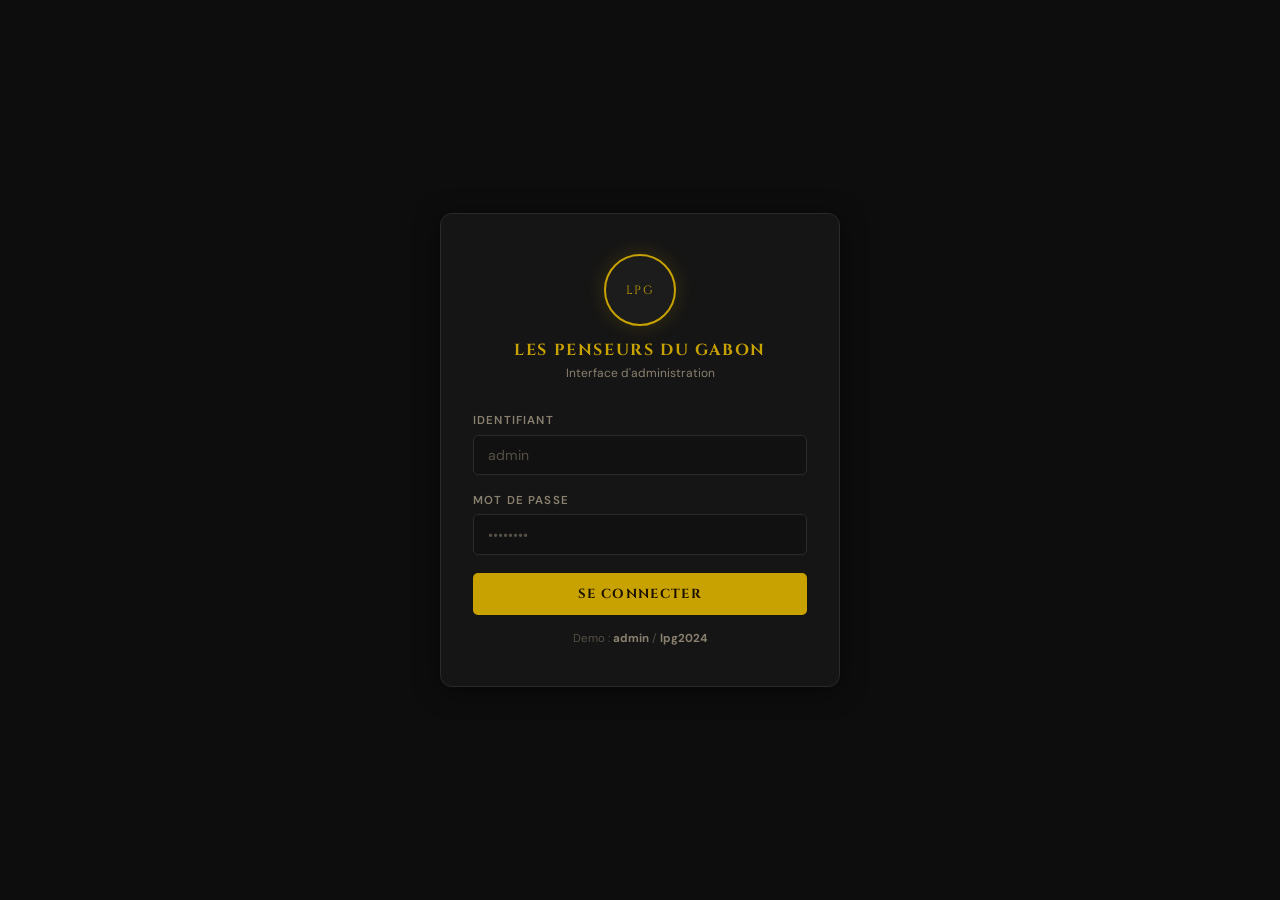
<file: lpg-admin.html>
<!DOCTYPE html>
<html lang="fr">
<head>
<meta charset="UTF-8"/>
<meta name="viewport" content="width=device-width,initial-scale=1.0"/>
<title>LPG Admin — Backoffice</title>
<link rel="preconnect" href="https://fonts.googleapis.com"/>
<link rel="preconnect" href="https://fonts.gstatic.com" crossorigin/>
<link href="https://fonts.googleapis.com/css2?family=Cinzel:wght@600;700&family=DM+Sans:wght@300;400;500;600&display=swap" rel="stylesheet"/>
<style>
/* ════════════════════════════════════════════════
   TOKENS
════════════════════════════════════════════════ */
:root{
  --bg-base:    #0D0D0D;
  --bg-surface: #151515;
  --bg-card:    #1C1C1C;
  --bg-hover:   #222222;
  --bg-input:   #111111;

  --border:     #2A2A2A;
  --border-focus:#C8A200;

  --gold:       #C8A200;
  --gold-dim:   #8A6E00;
  --gold-glow:  rgba(200,162,0,.15);

  --green:      #009A00;
  --green-dim:  #006600;
  --red:        #C0392B;
  --red-dim:    #7A1E15;
  --blue:       #2E86AB;

  --text-primary:#F0EAD6;
  --text-secondary:#8A8070;
  --text-muted:  #555045;

  --brown-accent:#5C2E00;

  --sidebar-w:  240px;
  --topbar-h:   56px;
  --radius:     8px;
  --radius-sm:  5px;

  --font-title: 'Cinzel',serif;
  --font-body:  'DM Sans',sans-serif;

  --shadow:     0 4px 24px rgba(0,0,0,.5);
  --shadow-gold:0 0 20px rgba(200,162,0,.2);
}

*,*::before,*::after{box-sizing:border-box;margin:0;padding:0}
html,body{height:100%;overflow:hidden}
body{font-family:var(--font-body);background:var(--bg-base);color:var(--text-primary);font-size:14px}

/* ════════════════════════════════════════════════
   LOGIN SCREEN
════════════════════════════════════════════════ */
#login-screen{
  position:fixed;inset:0;z-index:9999;
  background:var(--bg-base);
  display:flex;align-items:center;justify-content:center;
  transition:opacity .4s;
}
#login-screen.out{opacity:0;pointer-events:none}

.login-box{
  width:400px;
  background:var(--bg-surface);
  border:1px solid var(--border);
  border-radius:12px;
  padding:2.5rem 2rem;
  box-shadow:var(--shadow);
  animation:slideUp .5s ease both;
}
.login-brand{
  text-align:center;
  margin-bottom:2rem;
}
.login-brand .logo-ring{
  width:72px;height:72px;
  border-radius:50%;
  border:2px solid var(--gold);
  display:flex;align-items:center;justify-content:center;
  margin:0 auto .8rem;
  background:var(--bg-card);
  box-shadow:var(--shadow-gold);
}
.login-brand .logo-ring span{font-family:var(--font-title);font-size:.75rem;color:var(--gold);letter-spacing:.1em}
.login-brand h1{font-family:var(--font-title);font-size:1rem;color:var(--gold);letter-spacing:.1em}
.login-brand p{font-size:.75rem;color:var(--text-secondary);margin-top:.25rem}

.form-group{margin-bottom:1.1rem}
.form-group label{display:block;font-size:.72rem;font-weight:600;letter-spacing:.1em;text-transform:uppercase;color:var(--text-secondary);margin-bottom:.4rem}
.form-group input{
  width:100%;
  background:var(--bg-input);
  border:1px solid var(--border);
  border-radius:var(--radius-sm);
  padding:.65rem .9rem;
  color:var(--text-primary);
  font-family:var(--font-body);
  font-size:.88rem;
  outline:none;
  transition:border-color .2s,box-shadow .2s;
}
.form-group input:focus{border-color:var(--gold);box-shadow:0 0 0 3px var(--gold-glow)}
.form-group input::placeholder{color:var(--text-muted)}

.login-error{
  background:rgba(192,57,43,.12);
  border:1px solid var(--red-dim);
  border-radius:var(--radius-sm);
  padding:.6rem .9rem;
  font-size:.8rem;
  color:#e74c3c;
  margin-bottom:1rem;
  display:none;
}
.login-error.show{display:block}

.btn-login{
  width:100%;
  background:var(--gold);
  color:#1A0F00;
  border:none;
  border-radius:var(--radius-sm);
  padding:.75rem;
  font-family:var(--font-title);
  font-size:.82rem;
  font-weight:700;
  letter-spacing:.1em;
  text-transform:uppercase;
  cursor:pointer;
  transition:background .2s,transform .15s;
}
.btn-login:hover{background:#e0b800;transform:translateY(-1px)}
.btn-login:active{transform:translateY(0)}

.login-hint{text-align:center;font-size:.72rem;color:var(--text-muted);margin-top:1rem}
.login-hint strong{color:var(--text-secondary)}

/* ════════════════════════════════════════════════
   DASHBOARD LAYOUT
════════════════════════════════════════════════ */
#app{display:none;height:100vh;flex-direction:column}
#app.visible{display:flex}

/* TOPBAR */
.topbar{
  height:var(--topbar-h);
  background:var(--bg-surface);
  border-bottom:1px solid var(--border);
  display:flex;align-items:center;
  padding:0 1.2rem 0 0;
  flex-shrink:0;
  gap:1rem;
  z-index:100;
}
.topbar-brand{
  width:var(--sidebar-w);
  flex-shrink:0;
  display:flex;align-items:center;gap:.7rem;
  padding:0 1.2rem;
  border-right:1px solid var(--border);
  height:100%;
}
.topbar-brand .brand-icon{
  width:32px;height:32px;border-radius:50%;
  border:1.5px solid var(--gold);
  display:flex;align-items:center;justify-content:center;
  background:var(--bg-card);
  flex-shrink:0;
}
.topbar-brand .brand-icon span{font-family:var(--font-title);font-size:.55rem;color:var(--gold)}
.topbar-brand h2{font-family:var(--font-title);font-size:.72rem;color:var(--gold);letter-spacing:.08em;line-height:1.2}
.topbar-brand p{font-size:.62rem;color:var(--text-muted)}

.topbar-center{flex:1;display:flex;align-items:center;padding-left:.5rem}
.topbar-title{font-size:.82rem;font-weight:600;color:var(--text-secondary)}
.topbar-title span{color:var(--text-primary)}

.topbar-right{display:flex;align-items:center;gap:.8rem;margin-left:auto}

.saved-badge{
  background:rgba(0,154,0,.12);
  border:1px solid var(--green-dim);
  color:#4CAF50;
  border-radius:100px;
  padding:.25rem .8rem;
  font-size:.72rem;
  font-weight:600;
  display:none;
  animation:fadeIn .3s ease;
}
.saved-badge.show{display:flex;align-items:center;gap:.3rem}

.user-chip{
  display:flex;align-items:center;gap:.5rem;
  background:var(--bg-card);
  border:1px solid var(--border);
  border-radius:100px;
  padding:.3rem .8rem .3rem .4rem;
  cursor:pointer;
  transition:border-color .2s;
}
.user-chip:hover{border-color:var(--gold)}
.avatar{
  width:26px;height:26px;border-radius:50%;
  background:linear-gradient(135deg,var(--gold),var(--brown-accent));
  display:flex;align-items:center;justify-content:center;
  font-size:.65rem;font-weight:700;color:#1A0F00;
}
.user-chip span{font-size:.78rem;color:var(--text-primary)}

.btn-logout{
  background:transparent;
  border:1px solid var(--border);
  border-radius:var(--radius-sm);
  color:var(--text-secondary);
  padding:.35rem .75rem;
  font-family:var(--font-body);
  font-size:.75rem;
  cursor:pointer;
  transition:all .2s;
}
.btn-logout:hover{border-color:var(--red);color:var(--red)}

/* MAIN AREA */
.main-area{display:flex;flex:1;overflow:hidden}

/* SIDEBAR */
.sidebar{
  width:var(--sidebar-w);
  flex-shrink:0;
  background:var(--bg-surface);
  border-right:1px solid var(--border);
  overflow-y:auto;
  padding:.8rem 0;
}
.sidebar::-webkit-scrollbar{width:4px}
.sidebar::-webkit-scrollbar-thumb{background:var(--border);border-radius:4px}

.nav-section-label{
  font-size:.62rem;
  font-weight:700;
  letter-spacing:.16em;
  text-transform:uppercase;
  color:var(--text-muted);
  padding:.6rem 1.2rem .3rem;
}
.nav-item{
  display:flex;align-items:center;gap:.65rem;
  padding:.55rem 1.2rem;
  cursor:pointer;
  border-radius:0;
  transition:background .15s;
  margin:1px 0;
  position:relative;
}
.nav-item:hover{background:var(--bg-hover)}
.nav-item.active{background:var(--gold-glow);border-right:3px solid var(--gold)}
.nav-item.active .nav-icon{color:var(--gold)}
.nav-item.active .nav-label{color:var(--text-primary)}
.nav-icon{font-size:1rem;width:18px;text-align:center;flex-shrink:0;color:var(--text-secondary)}
.nav-label{font-size:.82rem;color:var(--text-secondary)}
.nav-item.active .nav-label{color:var(--text-primary);font-weight:600}
.nav-count{
  margin-left:auto;
  background:var(--bg-card);
  border:1px solid var(--border);
  border-radius:100px;
  font-size:.62rem;
  color:var(--text-muted);
  padding:.1rem .45rem;
}

/* CONTENT AREA */
.content{
  flex:1;
  overflow-y:auto;
  padding:2rem;
  background:var(--bg-base);
}
.content::-webkit-scrollbar{width:5px}
.content::-webkit-scrollbar-thumb{background:var(--border);border-radius:4px}

/* PAGE */
.page{display:none}
.page.active{display:block;animation:fadeIn .25s ease}

/* PAGE HEADER */
.page-header{
  display:flex;align-items:flex-start;justify-content:space-between;
  margin-bottom:1.8rem;
  gap:1rem;
  flex-wrap:wrap;
}
.page-header-left h2{
  font-family:var(--font-title);
  font-size:1.2rem;
  color:var(--text-primary);
}
.page-header-left p{font-size:.8rem;color:var(--text-secondary);margin-top:.2rem}

/* BUTTONS */
.btn{
  display:inline-flex;align-items:center;gap:.4rem;
  border-radius:var(--radius-sm);
  padding:.5rem 1rem;
  font-family:var(--font-body);
  font-size:.8rem;
  font-weight:600;
  cursor:pointer;
  transition:all .2s;
  border:1px solid transparent;
  text-decoration:none;
}
.btn-primary{background:var(--gold);color:#1A0F00;border-color:var(--gold)}
.btn-primary:hover{background:#e0b800}
.btn-secondary{background:var(--bg-card);color:var(--text-primary);border-color:var(--border)}
.btn-secondary:hover{border-color:var(--gold);color:var(--gold)}
.btn-danger{background:rgba(192,57,43,.12);color:#e74c3c;border-color:var(--red-dim)}
.btn-danger:hover{background:rgba(192,57,43,.25)}
.btn-sm{padding:.35rem .7rem;font-size:.74rem}

/* CARDS */
.card{
  background:var(--bg-card);
  border:1px solid var(--border);
  border-radius:var(--radius);
  padding:1.4rem;
  margin-bottom:1.2rem;
}
.card-title{
  font-family:var(--font-title);
  font-size:.82rem;
  color:var(--gold);
  letter-spacing:.06em;
  margin-bottom:1.2rem;
  display:flex;align-items:center;gap:.5rem;
}
.card-title span{font-size:1rem}

/* FORMS */
.form-row{display:grid;gap:1rem;margin-bottom:1rem}
.form-row.cols-2{grid-template-columns:1fr 1fr}
.form-row.cols-3{grid-template-columns:1fr 1fr 1fr}
@media(max-width:800px){.form-row.cols-2,.form-row.cols-3{grid-template-columns:1fr}}

.field label{
  display:block;
  font-size:.7rem;font-weight:600;
  letter-spacing:.1em;text-transform:uppercase;
  color:var(--text-secondary);
  margin-bottom:.35rem;
}
.field input,.field textarea,.field select{
  width:100%;
  background:var(--bg-input);
  border:1px solid var(--border);
  border-radius:var(--radius-sm);
  padding:.6rem .85rem;
  color:var(--text-primary);
  font-family:var(--font-body);
  font-size:.85rem;
  outline:none;
  transition:border-color .2s,box-shadow .2s;
}
.field input:focus,.field textarea:focus,.field select:focus{
  border-color:var(--gold);
  box-shadow:0 0 0 3px var(--gold-glow);
}
.field textarea{resize:vertical;min-height:80px;line-height:1.5}
.field select{cursor:pointer}
.field select option{background:var(--bg-card)}
.field input::placeholder,.field textarea::placeholder{color:var(--text-muted)}

/* STATS ROW */
.stats-grid{
  display:grid;
  grid-template-columns:repeat(4,1fr);
  gap:1rem;
  margin-bottom:2rem;
}
@media(max-width:900px){.stats-grid{grid-template-columns:repeat(2,1fr)}}
.stat-box{
  background:var(--bg-card);
  border:1px solid var(--border);
  border-radius:var(--radius);
  padding:1.2rem;
  position:relative;
  overflow:hidden;
}
.stat-box::before{
  content:'';
  position:absolute;top:0;left:0;right:0;height:2px;
  background:var(--gold);
}
.stat-box .stat-val{
  font-family:var(--font-title);
  font-size:1.8rem;
  color:var(--gold);
  display:block;
}
.stat-box .stat-lbl{
  font-size:.72rem;
  color:var(--text-secondary);
  margin-top:.2rem;
  text-transform:uppercase;
  letter-spacing:.08em;
}
.stat-box .stat-icon{
  position:absolute;right:1rem;top:1rem;
  font-size:1.8rem;opacity:.12;
}

/* TABLES */
.table-wrap{overflow-x:auto}
table{width:100%;border-collapse:collapse}
thead th{
  text-align:left;
  font-size:.68rem;
  font-weight:700;
  letter-spacing:.1em;
  text-transform:uppercase;
  color:var(--text-muted);
  padding:.6rem 1rem;
  border-bottom:1px solid var(--border);
}
tbody tr{border-bottom:1px solid rgba(255,255,255,.04);transition:background .15s}
tbody tr:hover{background:var(--bg-hover)}
tbody td{padding:.7rem 1rem;font-size:.82rem;color:var(--text-secondary)}
tbody td.primary{color:var(--text-primary);font-weight:500}
.badge{
  display:inline-flex;align-items:center;
  border-radius:100px;
  padding:.2rem .65rem;
  font-size:.7rem;font-weight:600;
}
.badge-green{background:rgba(0,154,0,.12);color:#4CAF50;border:1px solid rgba(0,154,0,.3)}
.badge-gold{background:var(--gold-glow);color:var(--gold);border:1px solid var(--gold-dim)}
.badge-gray{background:var(--bg-hover);color:var(--text-secondary);border:1px solid var(--border)}

/* LIST ITEMS (for objectives, actions etc) */
.list-item{
  background:var(--bg-card);
  border:1px solid var(--border);
  border-radius:var(--radius);
  padding:1rem 1.2rem;
  margin-bottom:.7rem;
  display:flex;align-items:flex-start;gap:1rem;
  transition:border-color .2s;
}
.list-item:hover{border-color:var(--gold-dim)}
.list-item-num{
  width:32px;height:32px;flex-shrink:0;
  border-radius:50%;background:var(--gold-glow);
  border:1px solid var(--gold-dim);
  display:flex;align-items:center;justify-content:center;
  font-family:var(--font-title);font-size:.7rem;color:var(--gold);
}
.list-item-body{flex:1}
.list-item-body strong{display:block;font-size:.88rem;color:var(--text-primary);margin-bottom:.25rem}
.list-item-body p{font-size:.78rem;color:var(--text-secondary);line-height:1.5}
.list-item-actions{display:flex;gap:.4rem;align-items:center;flex-shrink:0}

/* DRAG handle */
.drag-handle{
  color:var(--text-muted);cursor:grab;font-size:.9rem;
  padding:.2rem .3rem;
}

/* PLAN CARDS */
.plan-preview{
  background:var(--bg-input);
  border:1px solid var(--border);
  border-radius:var(--radius);
  padding:1.2rem;
  position:relative;
}
.plan-preview.featured{border-color:var(--gold-dim)}
.plan-price-preview{
  font-family:var(--font-title);
  font-size:2rem;color:var(--gold);
  display:block;
}
.plan-type-badge{
  position:absolute;top:.7rem;right:.7rem;
  font-size:.65rem;font-weight:700;letter-spacing:.1em;
  text-transform:uppercase;
}

/* CONTACT FIELDS PREVIEW */
.contact-preview-item{
  display:flex;gap:1rem;align-items:flex-start;
  padding:.7rem 0;
  border-bottom:1px solid rgba(255,255,255,.06);
}
.contact-preview-item:last-child{border-bottom:none}
.contact-preview-label{
  font-size:.68rem;font-weight:700;letter-spacing:.1em;
  text-transform:uppercase;color:var(--text-muted);
  width:100px;flex-shrink:0;padding-top:.1rem;
}
.contact-preview-val{font-size:.82rem;color:var(--text-secondary)}

/* COLOR SWATCH */
.swatch-row{display:flex;gap:.5rem;flex-wrap:wrap;margin-top:.5rem}
.swatch{
  width:32px;height:32px;border-radius:4px;
  border:2px solid transparent;cursor:pointer;
  transition:transform .15s,border-color .15s;
}
.swatch:hover{transform:scale(1.15)}
.swatch.selected{border-color:var(--text-primary)}

/* ALERTS */
.alert{
  border-radius:var(--radius-sm);
  padding:.7rem 1rem;
  font-size:.8rem;
  margin-bottom:1rem;
  display:flex;align-items:flex-start;gap:.5rem;
}
.alert-info{background:rgba(46,134,171,.1);border:1px solid rgba(46,134,171,.3);color:#5ba8c7}

/* MODAL */
.modal-overlay{
  position:fixed;inset:0;
  background:rgba(0,0,0,.75);
  z-index:500;
  display:flex;align-items:center;justify-content:center;
  opacity:0;pointer-events:none;
  transition:opacity .2s;
}
.modal-overlay.open{opacity:1;pointer-events:all}
.modal{
  background:var(--bg-surface);
  border:1px solid var(--border);
  border-radius:12px;
  padding:2rem;
  width:520px;
  max-width:90vw;
  max-height:85vh;
  overflow-y:auto;
  transform:translateY(16px);
  transition:transform .25s;
  box-shadow:var(--shadow);
}
.modal-overlay.open .modal{transform:translateY(0)}
.modal-header{display:flex;align-items:center;justify-content:space-between;margin-bottom:1.5rem}
.modal-header h3{font-family:var(--font-title);font-size:.95rem;color:var(--gold)}
.modal-close{
  background:transparent;border:none;
  color:var(--text-secondary);font-size:1.2rem;cursor:pointer;
  padding:.2rem .4rem;border-radius:4px;
  transition:color .2s,background .2s;
}
.modal-close:hover{color:var(--text-primary);background:var(--bg-hover)}
.modal-footer{
  display:flex;justify-content:flex-end;gap:.7rem;
  margin-top:1.5rem;padding-top:1rem;
  border-top:1px solid var(--border);
}

/* DIVIDER */
.divider{height:1px;background:var(--border);margin:1.5rem 0}

/* TOGGLE */
.toggle-wrap{display:flex;align-items:center;gap:.7rem}
.toggle{position:relative;width:40px;height:22px;cursor:pointer}
.toggle input{opacity:0;width:0;height:0}
.slider{
  position:absolute;inset:0;
  background:var(--bg-hover);
  border:1px solid var(--border);
  border-radius:100px;
  transition:background .2s;
}
.slider::before{
  content:'';
  position:absolute;
  width:16px;height:16px;
  border-radius:50%;
  background:var(--text-muted);
  top:2px;left:2px;
  transition:transform .2s,background .2s;
}
.toggle input:checked + .slider{background:var(--gold-glow);border-color:var(--gold)}
.toggle input:checked + .slider::before{transform:translateX(18px);background:var(--gold)}
.toggle-label{font-size:.8rem;color:var(--text-secondary)}

/* ANIMATIONS */
@keyframes fadeIn{from{opacity:0}to{opacity:1}}
@keyframes slideUp{from{opacity:0;transform:translateY(24px)}to{opacity:1;transform:translateY(0)}}

/* PREVIEW LINK */
.preview-bar{
  background:var(--bg-card);
  border:1px solid var(--border);
  border-radius:var(--radius);
  padding:.8rem 1.2rem;
  display:flex;align-items:center;justify-content:space-between;
  margin-bottom:1.5rem;
}
.preview-bar p{font-size:.78rem;color:var(--text-secondary)}
.preview-bar a{color:var(--gold);font-size:.78rem;font-weight:600;text-decoration:none}
.preview-bar a:hover{text-decoration:underline}

/* SEPARATOR LINE */
.section-sep{
  display:flex;align-items:center;gap:.8rem;
  margin:1.5rem 0 1rem;
}
.section-sep span{font-size:.68rem;font-weight:700;letter-spacing:.14em;text-transform:uppercase;color:var(--text-muted);white-space:nowrap}
.section-sep::before,.section-sep::after{content:'';flex:1;height:1px;background:var(--border)}

/* BREADCRUMB */
.breadcrumb{
  display:flex;align-items:center;gap:.4rem;
  font-size:.72rem;color:var(--text-muted);
  margin-bottom:.5rem;
}
.breadcrumb span{color:var(--text-secondary)}
.breadcrumb .sep{color:var(--text-muted)}
</style>
</head>
<body>

<!-- ══════════════════════════════════════════
     LOGIN
══════════════════════════════════════════ -->
<div id="login-screen">
  <div class="login-box">
    <div class="login-brand">
      <div class="logo-ring"><span>LPG</span></div>
      <h1>LES PENSEURS DU GABON</h1>
      <p>Interface d'administration</p>
    </div>
    <div class="login-error" id="login-error">
      ⚠️ Identifiants incorrects. Veuillez réessayer.
    </div>
    <div class="form-group">
      <label>Identifiant</label>
      <input type="text" id="login-user" placeholder="admin" autocomplete="username"/>
    </div>
    <div class="form-group">
      <label>Mot de passe</label>
      <input type="password" id="login-pass" placeholder="••••••••" autocomplete="current-password"/>
    </div>
    <button class="btn-login" id="btn-login" onclick="doLogin()">SE CONNECTER</button>
    <p class="login-hint">Demo : <strong>admin</strong> / <strong>lpg2024</strong></p>
  </div>
</div>

<!-- ══════════════════════════════════════════
     APP
══════════════════════════════════════════ -->
<div id="app">

  <!-- TOPBAR -->
  <div class="topbar">
    <div class="topbar-brand">
      <div class="brand-icon"><span>LPG</span></div>
      <div>
        <h2>L.P.G Admin</h2>
        <p>Backoffice v1.0</p>
      </div>
    </div>
    <div class="topbar-center">
      <p class="topbar-title" id="topbar-title">Tableau de bord</p>
    </div>
    <div class="topbar-right">
      <div class="saved-badge" id="saved-badge">✓ Modifications sauvegardées</div>
      <div class="user-chip" id="user-chip">
        <div class="avatar" id="avatar-initials">A</div>
        <span id="user-name-chip">Admin</span>
      </div>
      <button class="btn-logout" onclick="doLogout()">Déconnexion</button>
    </div>
  </div>

  <!-- MAIN -->
  <div class="main-area">

    <!-- SIDEBAR -->
    <nav class="sidebar">
      <div class="nav-section-label">Principal</div>
      <div class="nav-item active" onclick="showPage('dashboard',this)">
        <span class="nav-icon">⬛</span>
        <span class="nav-label">Tableau de bord</span>
      </div>

      <div class="nav-section-label" style="margin-top:.5rem">Contenu du site</div>
      <div class="nav-item" onclick="showPage('config',this)">
        <span class="nav-icon">⚙️</span>
        <span class="nav-label">Configuration générale</span>
      </div>
      <div class="nav-item" onclick="showPage('mission',this)">
        <span class="nav-icon">📋</span>
        <span class="nav-label">Mission & Vision</span>
      </div>
      <div class="nav-item" onclick="showPage('values',this)">
        <span class="nav-icon">💎</span>
        <span class="nav-label">Valeurs</span>
        <span class="nav-count">4</span>
      </div>
      <div class="nav-item" onclick="showPage('objectives',this)">
        <span class="nav-icon">🎯</span>
        <span class="nav-label">Objectifs</span>
        <span class="nav-count">4</span>
      </div>
      <div class="nav-item" onclick="showPage('actions',this)">
        <span class="nav-icon">⚡</span>
        <span class="nav-label">Actions principales</span>
        <span class="nav-count">6</span>
      </div>
      <div class="nav-item" onclick="showPage('organisation',this)">
        <span class="nav-icon">🏛️</span>
        <span class="nav-label">Organisation</span>
      </div>
      <div class="nav-item" onclick="showPage('membership',this)">
        <span class="nav-icon">💳</span>
        <span class="nav-label">Adhésion & Tarifs</span>
      </div>
      <div class="nav-item" onclick="showPage('contact',this)">
        <span class="nav-icon">📞</span>
        <span class="nav-label">Contact & Réseaux</span>
      </div>

      <div class="nav-section-label" style="margin-top:.5rem">Système</div>
      <div class="nav-item" onclick="showPage('users',this)">
        <span class="nav-icon">👤</span>
        <span class="nav-label">Utilisateurs</span>
      </div>
      <div class="nav-item" onclick="showPage('api',this)">
        <span class="nav-icon">🔌</span>
        <span class="nav-label">API & Intégration</span>
      </div>
    </nav>

    <!-- CONTENT -->
    <div class="content">

      <!-- ── DASHBOARD ── -->
      <div class="page active" id="page-dashboard">
        <div class="breadcrumb"><span>Accueil</span></div>
        <div class="page-header">
          <div class="page-header-left">
            <h2>Tableau de bord</h2>
            <p>Vue d'ensemble du site Les Penseurs du Gabon</p>
          </div>
          <a href="lpg-site.html" target="_blank" class="btn btn-secondary">
            🌐 Voir le site
          </a>
        </div>

        <div class="stats-grid">
          <div class="stat-box">
            <span class="stat-icon">🎯</span>
            <span class="stat-val">4</span>
            <span class="stat-lbl">Objectifs fondamentaux</span>
          </div>
          <div class="stat-box">
            <span class="stat-icon">⚡</span>
            <span class="stat-val">6</span>
            <span class="stat-lbl">Actions principales</span>
          </div>
          <div class="stat-box">
            <span class="stat-icon">👥</span>
            <span class="stat-val">10</span>
            <span class="stat-lbl">Membres bureau</span>
          </div>
          <div class="stat-box">
            <span class="stat-icon">💳</span>
            <span class="stat-val">2</span>
            <span class="stat-lbl">Plans d'adhésion</span>
          </div>
        </div>

        <div class="alert alert-info">
          ℹ️ Mode démonstration — les modifications sont simulées en mémoire. Connectez l'API Django pour persister les données.
        </div>

        <div style="display:grid;grid-template-columns:1fr 1fr;gap:1.2rem">
          <div class="card">
            <div class="card-title"><span>📋</span> Sections du site</div>
            <table>
              <thead><tr><th>Section</th><th>Statut</th><th>Dernière modif.</th></tr></thead>
              <tbody>
                <tr><td class="primary">Configuration générale</td><td><span class="badge badge-green">✓ Publié</span></td><td>Aujourd'hui</td></tr>
                <tr><td class="primary">Mission & Vision</td><td><span class="badge badge-green">✓ Publié</span></td><td>Aujourd'hui</td></tr>
                <tr><td class="primary">Valeurs (×4)</td><td><span class="badge badge-green">✓ Publié</span></td><td>Aujourd'hui</td></tr>
                <tr><td class="primary">Objectifs (×4)</td><td><span class="badge badge-green">✓ Publié</span></td><td>Aujourd'hui</td></tr>
                <tr><td class="primary">Actions (×6)</td><td><span class="badge badge-green">✓ Publié</span></td><td>Aujourd'hui</td></tr>
                <tr><td class="primary">Organisation</td><td><span class="badge badge-green">✓ Publié</span></td><td>Aujourd'hui</td></tr>
                <tr><td class="primary">Adhésion & Tarifs</td><td><span class="badge badge-green">✓ Publié</span></td><td>Aujourd'hui</td></tr>
                <tr><td class="primary">Contact</td><td><span class="badge badge-green">✓ Publié</span></td><td>Aujourd'hui</td></tr>
              </tbody>
            </table>
          </div>
          <div class="card">
            <div class="card-title"><span>🔌</span> Statut API Django</div>
            <div style="margin-bottom:1rem">
              <div style="display:flex;justify-content:space-between;margin-bottom:.5rem">
                <span style="font-size:.8rem;color:var(--text-secondary)">Endpoint principal</span>
                <span class="badge badge-gold">Mode mock</span>
              </div>
              <div style="font-family:monospace;font-size:.75rem;background:var(--bg-input);border:1px solid var(--border);border-radius:var(--radius-sm);padding:.6rem .9rem;color:#5ba8c7">/api/all/</div>
            </div>
            <div style="margin-bottom:.7rem">
              <div style="display:flex;justify-content:space-between;margin-bottom:.4rem">
                <span style="font-size:.78rem;color:var(--text-secondary)">GET /api/config/</span>
                <span class="badge badge-gray">mock</span>
              </div>
              <div style="display:flex;justify-content:space-between;margin-bottom:.4rem">
                <span style="font-size:.78rem;color:var(--text-secondary)">GET /api/objectives/</span>
                <span class="badge badge-gray">mock</span>
              </div>
              <div style="display:flex;justify-content:space-between;margin-bottom:.4rem">
                <span style="font-size:.78rem;color:var(--text-secondary)">GET /api/actions/</span>
                <span class="badge badge-gray">mock</span>
              </div>
              <div style="display:flex;justify-content:space-between">
                <span style="font-size:.78rem;color:var(--text-secondary)">GET /api/contact/</span>
                <span class="badge badge-gray">mock</span>
              </div>
            </div>
            <button class="btn btn-secondary btn-sm" onclick="showPage('api',document.querySelector('[onclick*=api]'))">Configurer l'API →</button>
          </div>
        </div>
      </div>

      <!-- ── CONFIG GÉNÉRALE ── -->
      <div class="page" id="page-config">
        <div class="breadcrumb"><span>Configuration</span><span class="sep">›</span><span>Générale</span></div>
        <div class="page-header">
          <div class="page-header-left">
            <h2>Configuration générale</h2>
            <p>Informations de base de l'association affichées sur le site</p>
          </div>
          <button class="btn btn-primary" onclick="saveSection('config')">💾 Sauvegarder</button>
        </div>

        <div class="card">
          <div class="card-title"><span>🏷️</span> Identité de l'association</div>
          <div class="form-row cols-2">
            <div class="field">
              <label>Nom complet</label>
              <input type="text" id="cfg-name" value="Les Penseurs du Gabon"/>
            </div>
            <div class="field">
              <label>Acronyme</label>
              <input type="text" id="cfg-acronym" value="L.P.G"/>
            </div>
          </div>
          <div class="form-row">
            <div class="field">
              <label>Slogan / Tagline</label>
              <input type="text" id="cfg-tagline" value="Pour un Gabon Meilleur"/>
            </div>
          </div>
          <div class="form-row">
            <div class="field">
              <label>Description courte (hero)</label>
              <textarea id="cfg-description">Association citoyenne de réflexion, d'action et d'amélioration du développement du Gabon</textarea>
            </div>
          </div>
          <div class="form-row cols-3">
            <div class="field">
              <label>Année de fondation</label>
              <input type="number" id="cfg-year" value="2024"/>
            </div>
            <div class="field">
              <label>Ville</label>
              <input type="text" id="cfg-city" value="Libreville"/>
            </div>
            <div class="field">
              <label>Pays</label>
              <input type="text" id="cfg-country" value="Gabon"/>
            </div>
          </div>
        </div>

        <div class="card">
          <div class="card-title"><span>📊</span> Statistiques (hero)</div>
          <div class="form-row cols-3">
            <div class="field">
              <label>Membres bureau</label>
              <input type="number" id="cfg-bureau" value="10"/>
            </div>
            <div class="field">
              <label>Nombre d'objectifs</label>
              <input type="number" id="cfg-obj-count" value="4"/>
            </div>
            <div class="field">
              <label>Label durée</label>
              <input type="text" id="cfg-duration" value="∞"/>
            </div>
          </div>
        </div>

        <div class="card">
          <div class="card-title"><span>✍️</span> Devise & CTA</div>
          <div class="form-row cols-2">
            <div class="field">
              <label>Devise (citation)</label>
              <input type="text" id="cfg-motto" value="« Pour un Gabon Meilleur »"/>
            </div>
            <div class="field">
              <label>Label sous la devise</label>
              <input type="text" id="cfg-motto-label" value="LA DEVISE DE L.P.G"/>
            </div>
          </div>
          <div class="form-row">
            <div class="field">
              <label>Texte du bouton CTA</label>
              <input type="text" id="cfg-cta" value="ENSEMBLE, BÂTISSONS L'AVENIR 🇬🇦🌍"/>
            </div>
          </div>
        </div>

        <div class="card">
          <div class="card-title"><span>🖼️</span> Logo</div>
          <div class="form-row">
            <div class="field">
              <label>URL du logo (laisser vide pour placeholder)</label>
              <input type="url" id="cfg-logo" placeholder="https://votre-domaine.com/logo.png"/>
            </div>
          </div>
          <p style="font-size:.75rem;color:var(--text-muted)">Format recommandé : PNG transparent 400×400px minimum</p>
        </div>
      </div>

      <!-- ── MISSION ── -->
      <div class="page" id="page-mission">
        <div class="breadcrumb"><span>Contenu</span><span class="sep">›</span><span>Mission & Vision</span></div>
        <div class="page-header">
          <div class="page-header-left">
            <h2>Mission & Vision</h2>
            <p>Section "Notre Identité" — fond crème avec texte et grille valeurs</p>
          </div>
          <button class="btn btn-primary" onclick="saveSection('mission')">💾 Sauvegarder</button>
        </div>
        <div class="card">
          <div class="card-title"><span>📝</span> Texte principal (colonne gauche)</div>
          <div class="form-row">
            <div class="field">
              <label>Titre de la section</label>
              <input type="text" id="mission-title" value="Les Penseurs du Gabon"/>
            </div>
          </div>
          <div class="form-row">
            <div class="field">
              <label>Paragraphe 1</label>
              <textarea id="mission-p1">est une association pour la réflexion, l'action et l'amélioration du développement social, économique et politique du Gabon.</textarea>
            </div>
          </div>
          <div class="form-row">
            <div class="field">
              <label>Paragraphe 2</label>
              <textarea id="mission-p2">Rassemblant citoyens, intellectuels, artisans et professionnels autour d'un objectif commun : contribuer activement au changement positif du pays.</textarea>
            </div>
          </div>
        </div>
      </div>

      <!-- ── VALEURS ── -->
      <div class="page" id="page-values">
        <div class="breadcrumb"><span>Contenu</span><span class="sep">›</span><span>Valeurs</span></div>
        <div class="page-header">
          <div class="page-header-left">
            <h2>Valeurs</h2>
            <p>Grille 2×2 dans la section Mission & Vision</p>
          </div>
          <button class="btn btn-primary" onclick="addValue()">+ Ajouter une valeur</button>
        </div>
        <div id="values-list">
          <!-- rendered by JS -->
        </div>
      </div>

      <!-- ── OBJECTIFS ── -->
      <div class="page" id="page-objectives">
        <div class="breadcrumb"><span>Contenu</span><span class="sep">›</span><span>Objectifs</span></div>
        <div class="page-header">
          <div class="page-header-left">
            <h2>Objectifs fondamentaux</h2>
            <p>Section "Ce que nous faisons" — grille 2×2 brun foncé</p>
          </div>
          <button class="btn btn-primary" onclick="addObjective()">+ Ajouter un objectif</button>
        </div>
        <div id="objectives-list"></div>
      </div>

      <!-- ── ACTIONS ── -->
      <div class="page" id="page-actions">
        <div class="breadcrumb"><span>Contenu</span><span class="sep">›</span><span>Actions</span></div>
        <div class="page-header">
          <div class="page-header-left">
            <h2>Actions principales</h2>
            <p>Section "Sur le terrain" — grille 3×2 fond crème</p>
          </div>
          <button class="btn btn-primary" onclick="addAction()">+ Ajouter une action</button>
        </div>
        <div id="actions-list"></div>
      </div>

      <!-- ── ORGANISATION ── -->
      <div class="page" id="page-organisation">
        <div class="breadcrumb"><span>Contenu</span><span class="sep">›</span><span>Organisation</span></div>
        <div class="page-header">
          <div class="page-header-left">
            <h2>Organisation & Gouvernance</h2>
            <p>Rôles du bureau et types de membres</p>
          </div>
          <button class="btn btn-primary" onclick="saveSection('organisation')">💾 Sauvegarder</button>
        </div>

        <div class="card">
          <div class="card-title"><span>🏛️</span> Conseil d'Administration</div>
          <div class="alert alert-info">ℹ️ Chaque ligne correspond à un rôle affiché dans la grille du bureau.</div>
          <div id="board-roles-list"></div>
          <button class="btn btn-secondary btn-sm" style="margin-top:.8rem" onclick="addBoardRole()">+ Ajouter un rôle</button>
        </div>

        <div class="card">
          <div class="card-title"><span>👥</span> Types de membres</div>
          <div id="member-types-list"></div>
          <button class="btn btn-secondary btn-sm" style="margin-top:.8rem" onclick="addMemberType()">+ Ajouter un type</button>
        </div>
      </div>

      <!-- ── MEMBERSHIP ── -->
      <div class="page" id="page-membership">
        <div class="breadcrumb"><span>Contenu</span><span class="sep">›</span><span>Adhésion</span></div>
        <div class="page-header">
          <div class="page-header-left">
            <h2>Adhésion & Cotisations</h2>
            <p>Plans tarifaires affichés dans la section "Nous rejoindre"</p>
          </div>
          <button class="btn btn-primary" onclick="saveSection('membership')">💾 Sauvegarder</button>
        </div>
        <div id="plans-editor"></div>
      </div>

      <!-- ── CONTACT ── -->
      <div class="page" id="page-contact">
        <div class="breadcrumb"><span>Contenu</span><span class="sep">›</span><span>Contact</span></div>
        <div class="page-header">
          <div class="page-header-left">
            <h2>Contact & Réseaux sociaux</h2>
            <p>Coordonnées affichées en bas de page</p>
          </div>
          <button class="btn btn-primary" onclick="saveSection('contact')">💾 Sauvegarder</button>
        </div>
        <div class="card">
          <div class="card-title"><span>📍</span> Coordonnées</div>
          <div class="form-row cols-2">
            <div class="field">
              <label>Adresse / Siège social</label>
              <input type="text" id="contact-address" value="Libreville, Gabon"/>
            </div>
            <div class="field">
              <label>Email principal</label>
              <input type="email" id="contact-email" value="lespenseursdugabon@gmail.com"/>
            </div>
          </div>
          <div class="form-row cols-2">
            <div class="field">
              <label>Téléphone 1</label>
              <input type="text" id="contact-phone1" value="+(241) 066 431 225"/>
            </div>
            <div class="field">
              <label>Téléphone 2</label>
              <input type="text" id="contact-phone2" value="+(241) 077 217 917"/>
            </div>
          </div>
          <div class="form-row">
            <div class="field">
              <label>Statut juridique</label>
              <input type="text" id="contact-status" value="Association à durée illimitée"/>
            </div>
          </div>
        </div>
        <div class="card">
          <div class="card-title"><span>📢</span> Messages "Rejoignez-nous"</div>
          <div id="join-statements-list"></div>
          <button class="btn btn-secondary btn-sm" style="margin-top:.8rem" onclick="addJoinStatement()">+ Ajouter un message</button>
        </div>
        <div class="card">
          <div class="card-title"><span>🌐</span> Réseaux sociaux</div>
          <div class="form-row cols-2">
            <div class="field">
              <label>Facebook</label>
              <input type="url" id="social-fb" placeholder="https://facebook.com/..."/>
            </div>
            <div class="field">
              <label>Instagram</label>
              <input type="url" id="social-ig" placeholder="https://instagram.com/..."/>
            </div>
          </div>
          <div class="form-row cols-2">
            <div class="field">
              <label>Twitter / X</label>
              <input type="url" id="social-tw" placeholder="https://x.com/..."/>
            </div>
            <div class="field">
              <label>WhatsApp</label>
              <input type="url" id="social-wa" placeholder="https://wa.me/..."/>
            </div>
          </div>
        </div>
      </div>

      <!-- ── USERS ── -->
      <div class="page" id="page-users">
        <div class="breadcrumb"><span>Système</span><span class="sep">›</span><span>Utilisateurs</span></div>
        <div class="page-header">
          <div class="page-header-left">
            <h2>Gestion des utilisateurs</h2>
            <p>Comptes ayant accès au backoffice</p>
          </div>
          <button class="btn btn-primary" onclick="openUserModal()">+ Nouvel utilisateur</button>
        </div>
        <div class="card">
          <div class="table-wrap">
            <table>
              <thead>
                <tr><th>Utilisateur</th><th>Email</th><th>Rôle</th><th>Dernier accès</th><th>Statut</th><th>Actions</th></tr>
              </thead>
              <tbody id="users-table">
                <tr>
                  <td><div style="display:flex;align-items:center;gap:.6rem"><div class="avatar" style="width:28px;height:28px;font-size:.62rem">AD</div><span class="primary">Administrateur</span></div></td>
                  <td>admin@lpg.ga</td>
                  <td><span class="badge badge-gold">Super Admin</span></td>
                  <td>Aujourd'hui</td>
                  <td><span class="badge badge-green">Actif</span></td>
                  <td><button class="btn btn-secondary btn-sm">Modifier</button></td>
                </tr>
              </tbody>
            </table>
          </div>
        </div>
        <div class="card">
          <div class="card-title"><span>🔑</span> Changer le mot de passe</div>
          <div class="form-row cols-3">
            <div class="field">
              <label>Mot de passe actuel</label>
              <input type="password" id="pw-current" placeholder="••••••••"/>
            </div>
            <div class="field">
              <label>Nouveau mot de passe</label>
              <input type="password" id="pw-new" placeholder="••••••••"/>
            </div>
            <div class="field">
              <label>Confirmer</label>
              <input type="password" id="pw-confirm" placeholder="••••••••"/>
            </div>
          </div>
          <button class="btn btn-secondary btn-sm" onclick="changePassword()">Mettre à jour</button>
        </div>
      </div>

      <!-- ── API ── -->
      <div class="page" id="page-api">
        <div class="breadcrumb"><span>Système</span><span class="sep">›</span><span>API</span></div>
        <div class="page-header">
          <div class="page-header-left">
            <h2>API & Intégration Django</h2>
            <p>Configuration de la connexion au backend</p>
          </div>
        </div>
        <div class="card">
          <div class="card-title"><span>🔌</span> URL de l'API Django</div>
          <div class="form-row cols-2">
            <div class="field">
              <label>Base URL (ex: http://localhost:8000)</label>
              <input type="url" id="api-base-url" placeholder="http://localhost:8000"/>
            </div>
            <div class="field">
              <label>Token JWT (si activé)</label>
              <input type="text" id="api-token" placeholder="eyJhbGciOiJIUzI1NiIsInR5cCI6..."/>
            </div>
          </div>
          <div style="display:flex;gap:.7rem;flex-wrap:wrap;margin-top:.5rem">
            <button class="btn btn-secondary btn-sm" onclick="testApi()">🔍 Tester la connexion</button>
            <button class="btn btn-primary btn-sm" onclick="saveApiConfig()">💾 Sauvegarder</button>
          </div>
          <div id="api-test-result" style="margin-top:.8rem;font-size:.78rem;display:none"></div>
        </div>
        <div class="card">
          <div class="card-title"><span>📖</span> Référence des endpoints</div>
          <div class="table-wrap">
            <table>
              <thead><tr><th>Méthode</th><th>Endpoint</th><th>Description</th></tr></thead>
              <tbody>
                <tr><td><span class="badge badge-green">GET</span></td><td style="font-family:monospace;font-size:.78rem;color:#5ba8c7">/api/all/</td><td>Tout le contenu en un appel ✅</td></tr>
                <tr><td><span class="badge badge-green">GET</span></td><td style="font-family:monospace;font-size:.78rem;color:#5ba8c7">/api/config/</td><td>Configuration générale</td></tr>
                <tr><td><span class="badge badge-green">GET</span></td><td style="font-family:monospace;font-size:.78rem;color:#5ba8c7">/api/about/</td><td>Mission & Vision</td></tr>
                <tr><td><span class="badge badge-green">GET</span></td><td style="font-family:monospace;font-size:.78rem;color:#5ba8c7">/api/values/</td><td>Valeurs (grille)</td></tr>
                <tr><td><span class="badge badge-green">GET</span></td><td style="font-family:monospace;font-size:.78rem;color:#5ba8c7">/api/objectives/</td><td>Objectifs fondamentaux</td></tr>
                <tr><td><span class="badge badge-green">GET</span></td><td style="font-family:monospace;font-size:.78rem;color:#5ba8c7">/api/actions/</td><td>Actions principales</td></tr>
                <tr><td><span class="badge badge-green">GET</span></td><td style="font-family:monospace;font-size:.78rem;color:#5ba8c7">/api/board-roles/</td><td>Rôles bureau</td></tr>
                <tr><td><span class="badge badge-green">GET</span></td><td style="font-family:monospace;font-size:.78rem;color:#5ba8c7">/api/member-types/</td><td>Types de membres</td></tr>
                <tr><td><span class="badge badge-green">GET</span></td><td style="font-family:monospace;font-size:.78rem;color:#5ba8c7">/api/membership-plans/</td><td>Plans & tarifs</td></tr>
                <tr><td><span class="badge badge-green">GET</span></td><td style="font-family:monospace;font-size:.78rem;color:#5ba8c7">/api/contact/</td><td>Coordonnées</td></tr>
                <tr><td><span class="badge badge-green">GET</span></td><td style="font-family:monospace;font-size:.78rem;color:#5ba8c7">/api/join-statements/</td><td>Messages rejoindre</td></tr>
              </tbody>
            </table>
          </div>
        </div>
      </div>

    </div><!-- /content -->
  </div><!-- /main-area -->
</div><!-- /app -->

<!-- ══════════════════════════════════════════
     MODAL (Add/Edit items)
══════════════════════════════════════════ -->
<div class="modal-overlay" id="modal-overlay" onclick="closeModalOutside(event)">
  <div class="modal" id="modal">
    <div class="modal-header">
      <h3 id="modal-title">Modifier</h3>
      <button class="modal-close" onclick="closeModal()">✕</button>
    </div>
    <div id="modal-body"></div>
    <div class="modal-footer">
      <button class="btn btn-secondary" onclick="closeModal()">Annuler</button>
      <button class="btn btn-primary" id="modal-save-btn" onclick="saveModal()">Sauvegarder</button>
    </div>
  </div>
</div>

<!-- ══════════════════════════════════════════
     JAVASCRIPT
══════════════════════════════════════════ -->
<script>
/* ─── STATE ─────────────────────────────────────────────────── */
const STATE = {
  user: null,
  values: [
    {id:1,title:"Éducation & Savoir",description:"L'éducation transforme la société gabonaise",icon:"📚"},
    {id:2,title:"Solidarité",description:"Le collectif et l'entraide au cœur de nos actions",icon:"🤝"},
    {id:3,title:"Innovation",description:"Solutions adaptées aux réalités locales",icon:"💡"},
    {id:4,title:"Engagement citoyen",description:"Chacun a un rôle pour améliorer le pays",icon:"🌍"},
  ],
  objectives: [
    {id:1,number:1,title:"Encourager l'innovation",description:"Dans la gouvernance, l'éducation, la santé et le développement durable au Gabon.",icon:"💡"},
    {id:2,number:2,title:"Promouvoir l'unité nationale",description:"Participation citoyenne à travers des projets communautaires visant à renforcer les liens sociaux.",icon:"🇬🇦"},
    {id:3,number:3,title:"Former & Informer",description:"Rendre la jeunesse gabonaise acteur central du changement dans le pays.",icon:"🎓"},
    {id:4,number:4,title:"Projets économiques",description:"Encourager la croissance locale, la création d'emplois et l'industrialisation du Gabon.",icon:"📈"},
  ],
  actions: [
    {id:1,title:"Forums & Débats",description:"Organisation de forums de discussions et débats pour réfléchir aux solutions aux problèmes actuels du Gabon.",icon:"🗣️"},
    {id:2,title:"Développement local",description:"Projets d'agriculture durable, programmes de formation technique pour les jeunes et constructions d'infrastructures.",icon:"🏗️"},
    {id:3,title:"Collaboration ONG",description:"Partenariats avec des ONG locales et internationales pour renforcer l'impact de nos projets.",icon:"🌐"},
    {id:4,title:"Patrimoine culturel",description:"Promotion du patrimoine gabonais à travers des événements culturels, artistiques et éducatifs.",icon:"🎭"},
    {id:5,title:"Entrepreneuriat",description:"Accompagnement des porteurs de projets et soutien à l'entrepreneuriat gabonais.",icon:"🚀"},
    {id:6,title:"Gouvernance & Droit",description:"Sensibilisation citoyenne et promotion de la bonne gouvernance au Gabon.",icon:"⚖️"},
  ],
  boardRoles: [
    {id:1,title:"Président"},{id:2,title:"Vice-Président"},{id:3,title:"Secrétaire Général"},
    {id:4,title:"Trésorier"},{id:5,title:"Trésorier Adjoint"},{id:6,title:"Communication"},
    {id:7,title:"Logistique"},{id:8,title:"Relations Extérieures"},{id:9,title:"Juridique"},{id:10,title:"Projets"},
  ],
  memberTypes: [
    {id:1,title:"Membres Fondateurs",description:"Ceux qui ont initié la création",icon:"⭐"},
    {id:2,title:"Membres Actifs",description:"Adhérents qui s'acquittent de leur cotisation mensuelle",icon:"✅"},
    {id:3,title:"Membres Bienfaiteurs",description:"Soutien financier ou matériel significatif",icon:"💎"},
    {id:4,title:"Membres d'Honneur",description:"Personnalités reconnues pour leur engagement",icon:"🏆"},
  ],
  plans: [
    {id:1,plan_type:"simple",price:2000,currency:"FCFA",period:"mois",title:"MEMBRE SIMPLE",subtitle:"Tout citoyen gabonais souhaitant s'impliquer activement dans le progrès du Gabon.",benefits:["Accès aux forums et débats","Participation aux projets","Réseau citoyen engagé"],is_featured:false},
    {id:2,plan_type:"ca",price:10000,currency:"FCFA",period:"mois",title:"MEMBRE DU C.A.",subtitle:"Membres du Conseil d'Administration. Engagement renforcé au cœur de la gouvernance associative.",benefits:["Tous droits membre simple","Vote & décisions stratégiques","Responsabilités officielles"],is_featured:true},
  ],
  joinStatements: [
    {id:1,text:"Pensez grand, agissez maintenant"},
    {id:2,text:"Bâtissons ensemble un Gabon meilleur"},
    {id:3,text:"Rejoignez citoyens, jeunes, entrepreneurs"},
    {id:4,text:"Soyez acteur du changement, dès aujourd'hui"},
  ],
  modal: {type:null,editId:null},
};

/* ─── AUTH ──────────────────────────────────────────────────── */
const USERS = [{username:"admin",password:"lpg2024",role:"Super Admin",email:"admin@lpg.ga"}];

document.getElementById("login-pass").addEventListener("keydown",e=>{if(e.key==="Enter")doLogin()});
document.getElementById("login-user").addEventListener("keydown",e=>{if(e.key==="Enter")doLogin()});

function doLogin(){
  const u=document.getElementById("login-user").value.trim();
  const p=document.getElementById("login-pass").value;
  const found=USERS.find(x=>x.username===u && x.password===p);
  if(!found){
    document.getElementById("login-error").classList.add("show");
    document.getElementById("login-pass").value="";
    return;
  }
  STATE.user=found;
  // Fake JWT token stored
  sessionStorage.setItem("lpg_token","eyJhbGciOiJIUzI1NiIsInR5cCI6IkpXVCJ9.mock");
  sessionStorage.setItem("lpg_user",JSON.stringify(found));
  document.getElementById("login-screen").classList.add("out");
  document.getElementById("app").classList.add("visible");
  document.getElementById("user-name-chip").textContent = found.username;
  document.getElementById("avatar-initials").textContent = found.username.substring(0,2).toUpperCase();
  renderAll();
}

function doLogout(){
  sessionStorage.clear();
  document.getElementById("login-screen").classList.remove("out");
  document.getElementById("app").classList.remove("visible");
  document.getElementById("login-user").value="";
  document.getElementById("login-pass").value="";
  document.getElementById("login-error").classList.remove("show");
}

// Auto-login if session exists
(function(){
  const t=sessionStorage.getItem("lpg_token");
  const u=sessionStorage.getItem("lpg_user");
  if(t && u){
    STATE.user=JSON.parse(u);
    document.getElementById("login-screen").classList.add("out");
    document.getElementById("app").classList.add("visible");
    document.getElementById("user-name-chip").textContent=STATE.user.username;
    document.getElementById("avatar-initials").textContent=STATE.user.username.substring(0,2).toUpperCase();
    renderAll();
  }
})();

/* ─── NAVIGATION ────────────────────────────────────────────── */
function showPage(name, el){
  document.querySelectorAll(".page").forEach(p=>p.classList.remove("active"));
  document.querySelectorAll(".nav-item").forEach(n=>n.classList.remove("active"));
  document.getElementById("page-"+name).classList.add("active");
  if(el) el.classList.add("active");
  const labels={
    dashboard:"Tableau de bord",config:"Configuration générale",mission:"Mission & Vision",
    values:"Valeurs",objectives:"Objectifs fondamentaux",actions:"Actions principales",
    organisation:"Organisation & Gouvernance",membership:"Adhésion & Cotisations",
    contact:"Contact & Réseaux",users:"Utilisateurs",api:"API & Intégration",
  };
  document.getElementById("topbar-title").innerHTML = `<span>${labels[name]||name}</span>`;
}

/* ─── SAVE FEEDBACK ─────────────────────────────────────────── */
function saveSection(name){
  const badge=document.getElementById("saved-badge");
  badge.classList.add("show");
  setTimeout(()=>badge.classList.remove("show"),2800);
  console.log(`[LPG Admin] Section "${name}" saved to API →`,{timestamp:new Date().toISOString()});
}

/* ─── RENDER ALL ────────────────────────────────────────────── */
function renderAll(){
  renderValues();
  renderObjectives();
  renderActions();
  renderBoardRoles();
  renderMemberTypes();
  renderPlans();
  renderJoinStatements();
}

/* ─── VALUES ─────────────────────────────────────────────────── */
function renderValues(){
  const c=document.getElementById("values-list");
  c.innerHTML=STATE.values.map(v=>`
    <div class="list-item">
      <div class="list-item-num">${v.icon}</div>
      <div class="list-item-body">
        <strong>${v.title}</strong>
        <p>${v.description}</p>
      </div>
      <div class="list-item-actions">
        <button class="btn btn-secondary btn-sm" onclick="editValue(${v.id})">✏️ Modifier</button>
        <button class="btn btn-danger btn-sm" onclick="deleteItem('values',${v.id})">🗑️</button>
      </div>
    </div>
  `).join("");
}

function addValue(){ openModal("value",null) }
function editValue(id){ openModal("value",id) }

/* ─── OBJECTIVES ─────────────────────────────────────────────── */
function renderObjectives(){
  const c=document.getElementById("objectives-list");
  c.innerHTML=STATE.objectives.map(o=>`
    <div class="list-item">
      <div class="list-item-num">${String(o.number).padStart(2,"0")}</div>
      <div class="list-item-body">
        <strong>${o.icon} ${o.title}</strong>
        <p>${o.description}</p>
      </div>
      <div class="list-item-actions">
        <button class="btn btn-secondary btn-sm" onclick="editObjective(${o.id})">✏️ Modifier</button>
        <button class="btn btn-danger btn-sm" onclick="deleteItem('objectives',${o.id})">🗑️</button>
      </div>
    </div>
  `).join("");
}

function addObjective(){ openModal("objective",null) }
function editObjective(id){ openModal("objective",id) }

/* ─── ACTIONS ────────────────────────────────────────────────── */
function renderActions(){
  const c=document.getElementById("actions-list");
  c.innerHTML=STATE.actions.map(a=>`
    <div class="list-item">
      <div class="list-item-num">${a.icon}</div>
      <div class="list-item-body">
        <strong>${a.title}</strong>
        <p>${a.description}</p>
      </div>
      <div class="list-item-actions">
        <button class="btn btn-secondary btn-sm" onclick="editAction(${a.id})">✏️ Modifier</button>
        <button class="btn btn-danger btn-sm" onclick="deleteItem('actions',${a.id})">🗑️</button>
      </div>
    </div>
  `).join("");
}

function addAction(){ openModal("action",null) }
function editAction(id){ openModal("action",id) }

/* ─── BOARD ROLES ─────────────────────────────────────────────── */
function renderBoardRoles(){
  const c=document.getElementById("board-roles-list");
  c.innerHTML=`<div style="display:grid;grid-template-columns:repeat(3,1fr);gap:.5rem;">`+
    STATE.boardRoles.map(r=>`
      <div style="display:flex;align-items:center;gap:.5rem;background:var(--bg-input);border:1px solid var(--border);border-radius:var(--radius-sm);padding:.5rem .7rem;">
        <span style="font-size:.8rem;color:var(--text-primary);flex:1">${r.title}</span>
        <button class="btn btn-danger btn-sm" style="padding:.2rem .4rem" onclick="deleteItem('boardRoles',${r.id})">✕</button>
      </div>
    `).join("")+`</div>`;
}

function addBoardRole(){
  const name=prompt("Nom du rôle :");
  if(name&&name.trim()){
    const id=Math.max(...STATE.boardRoles.map(r=>r.id),0)+1;
    STATE.boardRoles.push({id,title:name.trim()});
    renderBoardRoles();
  }
}

/* ─── MEMBER TYPES ────────────────────────────────────────────── */
function renderMemberTypes(){
  const c=document.getElementById("member-types-list");
  c.innerHTML=STATE.memberTypes.map(m=>`
    <div class="list-item">
      <div class="list-item-num">${m.icon}</div>
      <div class="list-item-body">
        <strong>${m.title}</strong>
        <p>${m.description}</p>
      </div>
      <div class="list-item-actions">
        <button class="btn btn-secondary btn-sm" onclick="editMemberType(${m.id})">✏️ Modifier</button>
        <button class="btn btn-danger btn-sm" onclick="deleteItem('memberTypes',${m.id})">🗑️</button>
      </div>
    </div>
  `).join("");
}

function addMemberType(){ openModal("memberType",null) }
function editMemberType(id){ openModal("memberType",id) }

/* ─── PLANS ──────────────────────────────────────────────────── */
function renderPlans(){
  const c=document.getElementById("plans-editor");
  c.innerHTML=STATE.plans.map(p=>`
    <div class="card" style="${p.is_featured?'border-color:var(--gold-dim)':''}">
      <div style="display:flex;align-items:center;justify-content:space-between;margin-bottom:1.2rem">
        <div class="card-title" style="margin-bottom:0"><span>${p.is_featured?'⭐':'👤'}</span> ${p.title}</div>
        <div style="display:flex;gap:.5rem">
          ${p.is_featured?'<span class="badge badge-gold">Mis en avant</span>':''}
          <button class="btn btn-secondary btn-sm" onclick="editPlan(${p.id})">✏️ Modifier</button>
        </div>
      </div>
      <div style="display:grid;grid-template-columns:1fr 2fr;gap:1.5rem;align-items:start">
        <div class="plan-preview ${p.is_featured?'featured':''}">
          <span class="plan-price-preview">${p.price.toLocaleString('fr-FR')}</span>
          <div style="font-size:.75rem;color:var(--text-secondary);margin-top:.2rem">${p.currency} / ${p.period}</div>
          <div style="font-size:.82rem;font-weight:700;color:var(--text-primary);margin-top:.7rem">${p.title}</div>
        </div>
        <div>
          <p style="font-size:.78rem;color:var(--text-secondary);margin-bottom:.8rem">${p.subtitle}</p>
          <ul style="list-style:none">
            ${p.benefits.map(b=>`<li style="font-size:.78rem;color:var(--text-secondary);padding:.25rem 0;border-bottom:1px solid rgba(255,255,255,.05)">✓ ${b}</li>`).join("")}
          </ul>
        </div>
      </div>
    </div>
  `).join("");
}

function editPlan(id){ openModal("plan",id) }

/* ─── JOIN STATEMENTS ────────────────────────────────────────── */
function renderJoinStatements(){
  const c=document.getElementById("join-statements-list");
  c.innerHTML=STATE.joinStatements.map(s=>`
    <div class="list-item" style="padding:.7rem 1rem">
      <div class="list-item-num" style="font-size:.65rem;font-family:var(--font-title)">→</div>
      <div class="list-item-body"><strong>${s.text}</strong></div>
      <div class="list-item-actions">
        <button class="btn btn-secondary btn-sm" onclick="editJoinStatement(${s.id})">✏️</button>
        <button class="btn btn-danger btn-sm" onclick="deleteItem('joinStatements',${s.id})">🗑️</button>
      </div>
    </div>
  `).join("");
}

function addJoinStatement(){ openModal("joinStatement",null) }
function editJoinStatement(id){ openModal("joinStatement",id) }

/* ─── DELETE ─────────────────────────────────────────────────── */
function deleteItem(collection, id){
  if(!confirm("Supprimer cet élément ?")) return;
  STATE[collection]=STATE[collection].filter(x=>x.id!==id);
  renderAll();
  saveSection(collection);
}

/* ─── MODAL ──────────────────────────────────────────────────── */
const MODAL_CONFIGS = {
  value:{
    title:"Valeur",
    fields:[
      {key:"icon",label:"Icône (emoji)",type:"text",placeholder:"📚"},
      {key:"title",label:"Titre",type:"text",placeholder:"Éducation & Savoir"},
      {key:"description",label:"Description",type:"textarea",placeholder:"L'éducation transforme…"},
    ],
    collection:"values",
  },
  objective:{
    title:"Objectif",
    fields:[
      {key:"number",label:"Numéro",type:"number",placeholder:"1"},
      {key:"icon",label:"Icône (emoji)",type:"text",placeholder:"💡"},
      {key:"title",label:"Titre",type:"text",placeholder:"Encourager l'innovation"},
      {key:"description",label:"Description",type:"textarea",placeholder:"…"},
    ],
    collection:"objectives",
  },
  action:{
    title:"Action",
    fields:[
      {key:"icon",label:"Icône (emoji)",type:"text",placeholder:"🗣️"},
      {key:"title",label:"Titre",type:"text",placeholder:"Forums & Débats"},
      {key:"description",label:"Description",type:"textarea",placeholder:"…"},
    ],
    collection:"actions",
  },
  memberType:{
    title:"Type de membre",
    fields:[
      {key:"icon",label:"Icône (emoji)",type:"text",placeholder:"⭐"},
      {key:"title",label:"Titre",type:"text",placeholder:"Membres Fondateurs"},
      {key:"description",label:"Description",type:"textarea",placeholder:"Ceux qui ont initié…"},
    ],
    collection:"memberTypes",
  },
  joinStatement:{
    title:"Message",
    fields:[
      {key:"text",label:"Texte du message",type:"text",placeholder:"Pensez grand, agissez maintenant"},
    ],
    collection:"joinStatements",
  },
  plan:{
    title:"Plan d'adhésion",
    fields:[
      {key:"title",label:"Titre du plan",type:"text",placeholder:"MEMBRE SIMPLE"},
      {key:"price",label:"Tarif (chiffre)",type:"number",placeholder:"2000"},
      {key:"currency",label:"Devise",type:"text",placeholder:"FCFA"},
      {key:"period",label:"Période",type:"text",placeholder:"mois"},
      {key:"subtitle",label:"Sous-titre / description",type:"textarea"},
      {key:"benefits",label:"Avantages (un par ligne)",type:"textarea",placeholder:"Accès aux forums\nParticipation aux projets"},
    ],
    collection:"plans",
    transform:{
      benefits: v => typeof v==="string" ? v.split("\n").map(x=>x.trim()).filter(Boolean) : v,
      benefitsToString: arr => Array.isArray(arr) ? arr.join("\n") : arr,
    }
  },
};

function openModal(type, id){
  const cfg=MODAL_CONFIGS[type];
  if(!cfg) return;
  STATE.modal={type,editId:id};

  const item = id ? STATE[cfg.collection].find(x=>x.id===id) : null;
  document.getElementById("modal-title").textContent = id ? `Modifier — ${cfg.title}` : `Ajouter — ${cfg.title}`;

  document.getElementById("modal-body").innerHTML = cfg.fields.map(f=>{
    let val = item ? item[f.key] : "";
    if(cfg.transform && f.key==="benefits" && cfg.transform.benefitsToString) val=cfg.transform.benefitsToString(val);
    return `
      <div class="field" style="margin-bottom:1rem">
        <label>${f.label}</label>
        ${f.type==="textarea"
          ? `<textarea id="mf-${f.key}" placeholder="${f.placeholder||''}">${val||""}</textarea>`
          : `<input type="${f.type}" id="mf-${f.key}" value="${val||""}" placeholder="${f.placeholder||''}"/>`
        }
      </div>
    `;
  }).join("");

  document.getElementById("modal-overlay").classList.add("open");
}

function closeModal(){
  document.getElementById("modal-overlay").classList.remove("open");
}
function closeModalOutside(e){
  if(e.target===document.getElementById("modal-overlay")) closeModal();
}

function saveModal(){
  const {type,editId}=STATE.modal;
  const cfg=MODAL_CONFIGS[type];
  if(!cfg) return;

  const data={};
  cfg.fields.forEach(f=>{
    let val=document.getElementById("mf-"+f.key).value;
    if(f.type==="number") val=parseInt(val)||0;
    if(cfg.transform && cfg.transform[f.key]) val=cfg.transform[f.key](val);
    data[f.key]=val;
  });

  if(editId){
    const idx=STATE[cfg.collection].findIndex(x=>x.id===editId);
    if(idx!==-1) STATE[cfg.collection][idx]={...STATE[cfg.collection][idx],...data};
  } else {
    const newId=Math.max(...STATE[cfg.collection].map(x=>x.id),0)+1;
    STATE[cfg.collection].push({id:newId,...data});
  }

  closeModal();
  renderAll();
  saveSection(type);
}

/* ─── USERS ──────────────────────────────────────────────────── */
function openUserModal(){
  alert("Interface de création d'utilisateur à connecter au backend Django.\n\nEndpoint : POST /api/auth/users/");
}

function changePassword(){
  const cur=document.getElementById("pw-current").value;
  const nw=document.getElementById("pw-new").value;
  const conf=document.getElementById("pw-confirm").value;
  if(!cur||!nw||!conf){alert("Veuillez remplir tous les champs.");return}
  if(nw!==conf){alert("Les mots de passe ne correspondent pas.");return}
  const u=USERS.find(x=>x.password===cur);
  if(!u){alert("Mot de passe actuel incorrect.");return}
  u.password=nw;
  alert("✓ Mot de passe modifié avec succès.");
  ["pw-current","pw-new","pw-confirm"].forEach(id=>document.getElementById(id).value="");
}

/* ─── API TEST ────────────────────────────────────────────────── */
async function testApi(){
  const base=document.getElementById("api-base-url").value.trim();
  const out=document.getElementById("api-test-result");
  out.style.display="block";
  out.innerHTML='<span style="color:var(--text-secondary)">⏳ Test en cours…</span>';
  if(!base){out.innerHTML='<span style="color:#e74c3c">⚠️ Veuillez saisir une URL.</span>';return}
  try{
    const r=await fetch(base+"/api/all/",{signal:AbortSignal.timeout(4000)});
    if(r.ok){
      out.innerHTML='<span style="color:#4CAF50">✓ Connexion réussie ! L\'API Django répond correctement.</span>';
    } else {
      out.innerHTML=`<span style="color:#e74c3c">✗ Erreur HTTP ${r.status}</span>`;
    }
  } catch(e){
    out.innerHTML=`<span style="color:#e74c3c">✗ Impossible de joindre l'API : ${e.message}</span>`;
  }
}

function saveApiConfig(){
  const base=document.getElementById("api-base-url").value.trim();
  if(base) localStorage.setItem("lpg_api_base",base);
  saveSection("api");
}

// Restore API URL
const savedApi=localStorage.getItem("lpg_api_base");
if(savedApi) document.addEventListener("DOMContentLoaded",()=>{
  const el=document.getElementById("api-base-url");
  if(el) el.value=savedApi;
});
</script>
</body>
</html>
</file>
